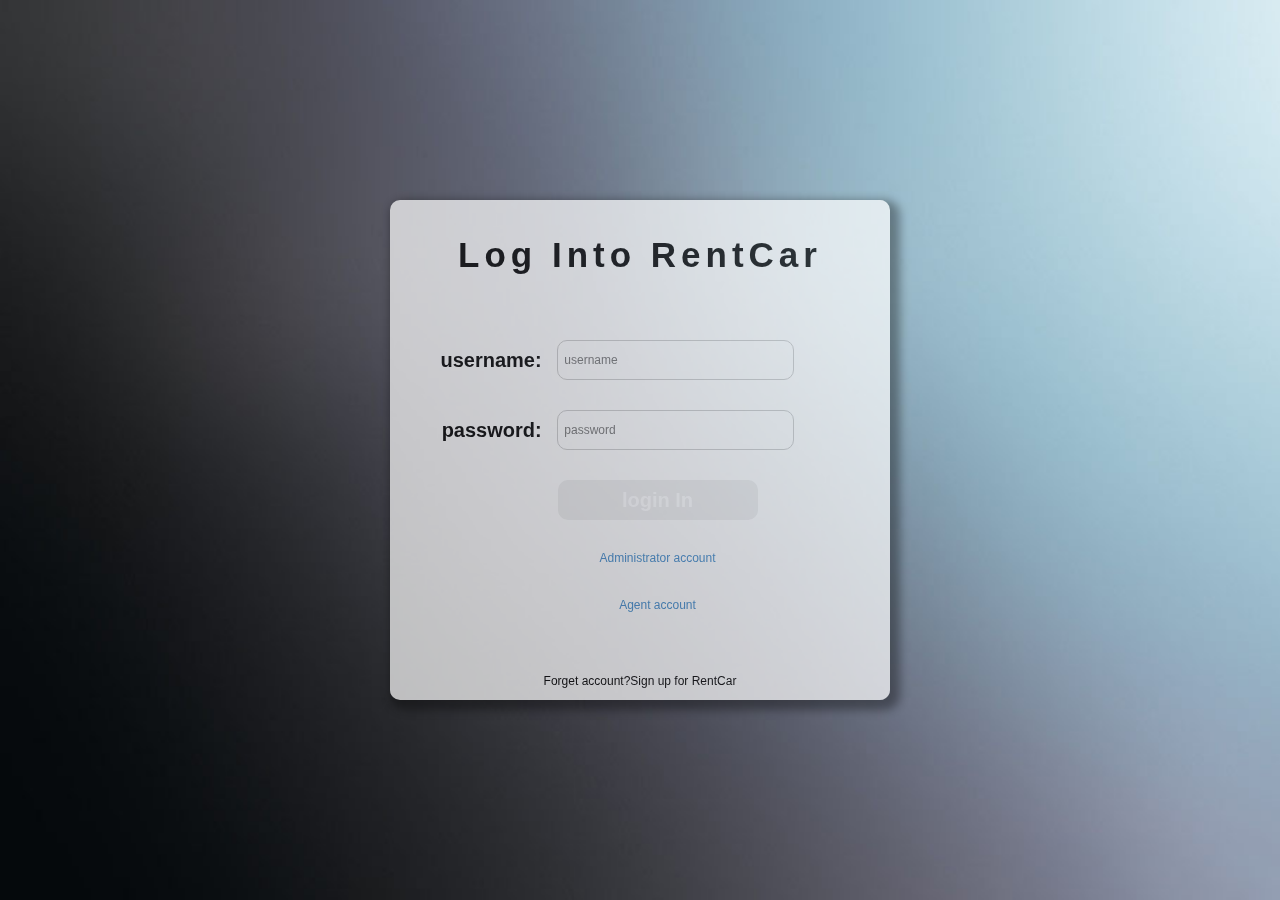
<file: projet/index.html>
<!DOCTYPE html PUBLIC "-//W3C//DTD XHTML 1.0 Transitional//EN" "http://www.w3.org/TR/xhtml1/DTD/xhtml1-transitional.dtd">
<html xmlns="http://www.w3.org/1999/xhtml">
<head>
<meta http-equiv="Content-Type" content="text/html; charset=utf-8" />
<title>RentCar</title>

<link rel="stylesheet" type="text/css" href="css/bootstrap.min.css" />
<link rel="stylesheet" type="text/css" href="css/style.css" />

<script src="js/jquery-1.7.2.min.js" type="text/javascript"></script>
<script type="text/javascript">
$(function() {
	$('#login').click(function() {
		var name_state = $('#name');
		var psd_state = $('#psd');
		var name = $('#name').val();
		var psd = $('#psd').val();
		if (name == '') {
			name_state.parent().next().next().css("display", "block");
			return false;
		} else if (psd == '') {
			name_state.parent().next().next().css("display", "none");
			psd_state.parent().next().next().css("display", "block");
			return false;
		} else {
			name_state.parent().next().next().css("display", "none");
			psd_state.parent().next().next().css("display", "none");
			$('.login').submit();
		}
	});
	$('#register').click(function() {
		var name_r_state = $('#name_r');
		var psd_r_state = $('#psd_r');
		var affirm_psd_state = $('#affirm_psd');
		var name_r = $('#name_r').val();
		var psd_r = $('#psd_r').val();
		var affirm_psd = $('#affirm_psd').val();
		if (name_r == '') {
			name_r_state.parent().next().next().css("display", "block");
			return false;
		} else if (psd_r == '') {
			psd_r_state.parent().next().next().css("display", "block");
			return false;
		} else if (affirm_psd == '') {
			affirm_psd_state.parent().next().next().css("display", "block");
			return false;
		} else if (psd_r != affirm_psd) {
			return false;
		} else {
			$('.register').submit();
		}
	})
})

function ok_or_errorBylogin(l) {
	var content = $(l).val();
	if (content != "") {
		$(l).parent().next().next().css("display", "none");
	}
}

function ok_or_errorByRegister(r) {
	var affirm_psd = $("#affirm_psd");
	var psd_r = $("#psd_r");
	var affirm_psd_v = $("#affirm_psd").val();
	var psd_r_v = $("#psd_r").val();
	var content = $(r).val();
	if (content == "") {
		$(r).parent().next().next().css("display", "block");
		return false;
	} else {
		$(r).parent().next().css("display", "block");
		$(r).parent().next().next().css("display", "none");
		if (psd_r_v == "") {
			$(psd_r).parent().next().css("display", "none");
			$(psd_r).parent().next().next().css("display", "none");
			$(psd_r).parent().next().next().css("display", "block");
			return false;
		}
		if (affirm_psd_v == "") {
			$(affirm_psd_v).parent().next().css("display", "none");
			$(affirm_psd_v).parent().next().next().css("display", "none");
			$(affirm_psd_v).parent().next().next().css("display", "block");
			return false;
		}
		if (psd_r_v == affirm_psd_v) {
			$(affirm_psd).parent().next().css("display", "none");
			$(affirm_psd).parent().next().next().css("display", "none");
			$(psd_r).parent().next().css("display", "none");
			$(psd_r).parent().next().next().css("display", "none");
			$(affirm_psd).parent().next().css("display", "block");
			$(psd_r).parent().next().css("display", "block");
		} else {
			$(affirm_psd).parent().next().css("display", "none");
			$(affirm_psd).parent().next().next().css("display", "none");
			$(psd_r).parent().next().css("display", "none");
			$(psd_r).parent().next().next().css("display", "none");
			$(psd_r).parent().next().css("display", "block");
			$(affirm_psd).parent().next().next().css("display", "block");
			return false;
		}
	}
}

function barter_btn(bb) {
	$(bb).parent().parent().fadeOut(1000);
	$(bb).parent().parent().siblings().fadeIn(2000);
}
</script>
</head>

<body class="login_body">

<div class="login_div">
	<div class="col-xs-12 login_title">Log Into RentCar</div>
	<form action="doAction1.php" class="login" method="post">
		<div class="nav">
			<div class="nav login_nav">
				<div class="col-xs-4 login_username">
					username:
				</div>
				<div class="col-xs-6 login_usernameInput">
					<input type="text" name="username" id="name" value="" placeholder="&nbsp;&nbsp;username"  onblur="javascript:ok_or_errorBylogin(this)" />
				</div>
				<div class="col-xs-1 ok_gou">
					√
				</div>
				<div class="col-xs-1 error_cuo">
					×
				</div>
			</div>
			<div class="nav login_psdNav">
				<div class="col-xs-4">
					password:
				</div>
				<div class="col-xs-6">
					<input type="password" name="password" id="psd" value="" placeholder="&nbsp;&nbsp;password" onBlur="javascript:ok_or_errorBylogin(this)" />
				</div>
				<div class="col-xs-1 ok_gou">
					√
				</div>
				<div class="col-xs-1 error_cuo">
					×
				</div>
			</div>
			<div class="col-xs-12 login_btn_div">
				<input type="submit" class="sub_btn" value="login In" id="login" />
			</div>
		</div>
	</form>
<div class="col-xs-12 register_btn_div">
		<a href="index1.html" >Administrator account</a>
	</div>
	<div class="col-xs-12 register_btn_div">
		<a href="index2.html" >Agent account</a>
	</div>
	<div class="col-xs-12 barter_btnDiv">
		<button class="barter_btn" onClick="javascript:barter_btn(this)">Forget account?Sign up for RentCar</button>
	</div>
</div>

<div class="register_body">
	<div class="col-xs-12 register_title">Create a New Account</div>
	<form action="doAction.php" class="register" method="post">
		<div class="nav">
			<div class="nav register_nav">
				<div class="col-xs-4">
					username:
				</div>
				<div class="col-xs-6">
					<input type="text" name="username" id="name_r" value="" placeholder="&nbsp;&nbsp;username" onBlur="javascript:ok_or_errorByRegister(this)" />
				</div>
				<div class="col-xs-1 ok_gou">
					√
				</div>
				<div class="col-xs-1 error_cuo">
					×
				</div>
			</div>
			<div class="nav register_psdnav">
				<div class="col-xs-4">
					password:
				</div>
				<div class="col-xs-6">
					<input type="password" name="password" id="psd_r" value="" placeholder="&nbsp;&nbsp;password" onBlur="javascript:ok_or_errorByRegister(this)" />
				</div>
				<div class="col-xs-1 ok_gou">
					√
				</div>
				<div class="col-xs-1 error_cuo">
					×
				</div>
			</div>
			<div class="nav register_affirm">
				<div class="col-xs-4">
					confirm:
				</div>
				<div class="col-xs-6">
					<input type="password" name="" id="affirm_psd" value="" placeholder="&nbsp;&nbsp;confirm password" onBlur="javascript:ok_or_errorByRegister(this)" />
				</div>
				<div class="col-xs-1 ok_gou">
					√
				</div>
				<div class="col-xs-1 error_cuo">
					×
				</div>
			</div>
			<div class="col-xs-12 register_btn_div">
				<input type="submit" class="sub_btn" value="submit" id="register" />
			</div>
		</div>
	</form>
	<div class="col-xs-12 barter_register">
		<button class="barter_registerBtn" onClick="javascript:barter_btn(this)" style="">return to Log Into RentCar</button>
	</div>
</div>


</body>
</html>
</file>
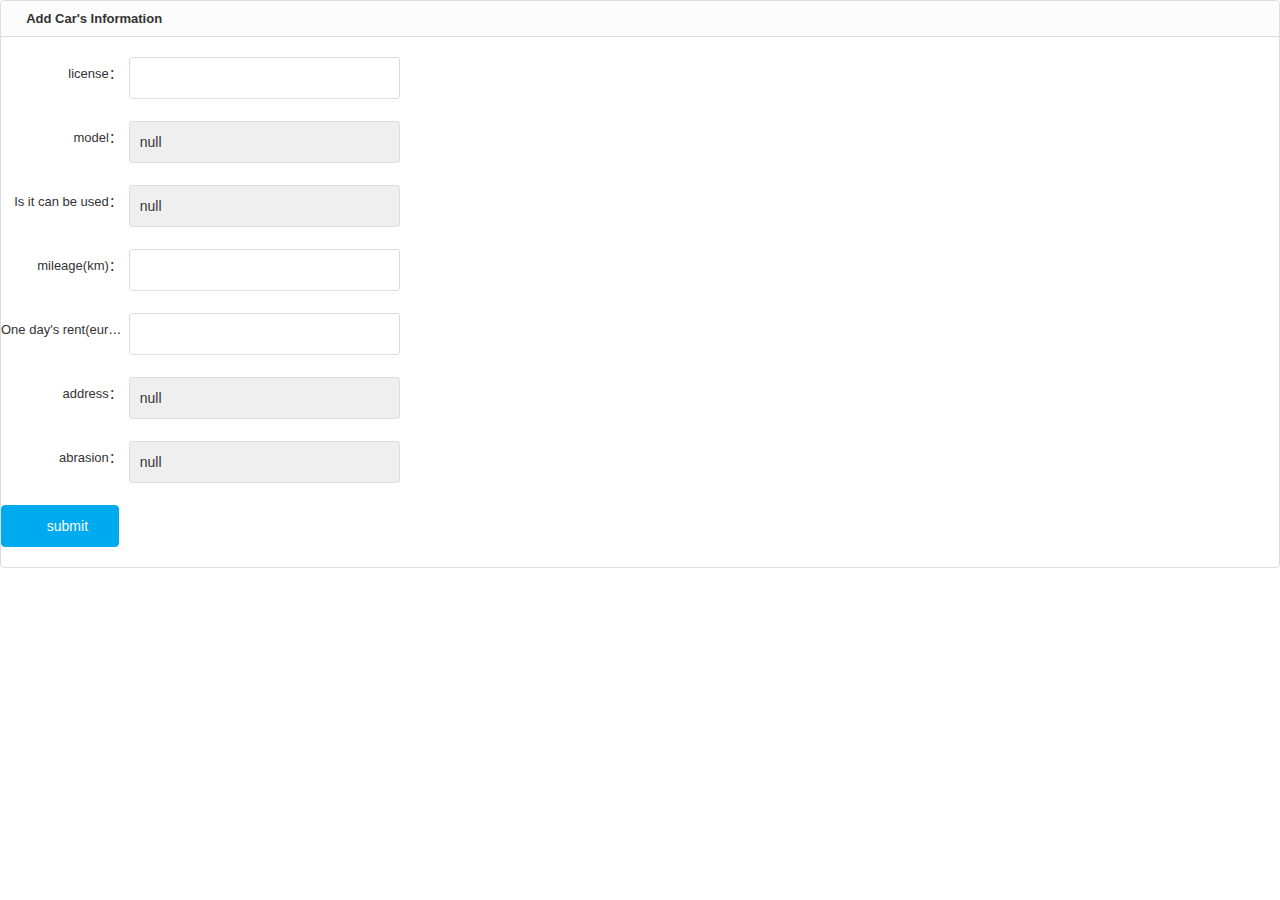
<file: projet/AddCar.html>
<!DOCTYPE html>
<html lang="zh-cn">
<head>
<meta http-equiv="Content-Type" content="text/html; charset=utf-8" />
<meta http-equiv="X-UA-Compatible" content="IE=edge">
<meta name="viewport" content="width=device-width, initial-scale=1.0, maximum-scale=1.0, user-scalable=no" />
<meta name="renderer" content="webkit">
<title></title>
<link rel="stylesheet" href="css/pintuer.css">
<link rel="stylesheet" href="css/admin.css">
<script src="js/jquery.js"></script>
<script src="js/pintuer.js"></script>
</head>
<body>
<div class="panel admin-panel">
  <div class="panel-head" id="add"><strong><span class="icon-pencil-square-o"></span>Add Car's Information</strong></div>
  <div class="body-content">
    <form method="post" class="form-x" action="doAction6.php">  
      <div class="form-group">
        <div class="label">
          <label>license：</label>
        </div>
        <div class="field">
          <input type="text" class="input w50" value="" name="license" data-validate="required:input license" />
          <div class="tips"></div>
        </div>
      </div>
      
      
      <if condition="$iscid eq 1">
        <div class="form-group">
          <div class="label">
            <label>model：</label>
          </div>
          <div class="field">
            <select name="model" class="input w50">
              <option value="null">null</option>
              <option value="Benz">Benz</option>
              <option value="Lexus">Lexus</option>
              <option value="Porsche">Porsche</option>
              <option value="Toyota">Toyota</option>
            </select>
            <div class="tips"></div>
          </div>
        </div>
          <if condition="$iscid eq 1">
        <div class="form-group">
          <div class="label">
            <label>Is it can be used：</label>
          </div>
          <div class="field">
            <select name="situation" class="input w50">
            <option value="null">null</option>
              <option value="yes">yes</option>
              <option value="no">no</option>
              
            </select>
            <div class="tips"></div>
          </div>
        </div>
        <div class="form-group">
        <div class="label">
          <label>mileage(km)：</label>
        </div>
        <div class="field">
          <input type="text" class="input w50" value="" name="mileage" data-validate="required:input mileage" />
          <div class="tips"></div>
        </div>
      </div>
      <div class="form-group">
        <div class="label">
          <label>One day's rent(euro)：</label>
        </div>
        <div class="field">
          <input type="text" class="input w50" value="" name="money" data-validate="required:input money" />
          <div class="tips"></div>
        </div>
      </div>
      <if condition="$iscid eq 1">
        <div class="form-group">
          <div class="label">
            <label>address：</label>
          </div>
          <div class="field">
            <select name="address" class="input w50">
            <option value="null">null</option>
              <option value="Paris">Paris</option>
              <option value="Lyon">Lyon</option>
              <option value="Marseille">Marseille</option>
              <option value="Bordeaux">Bordeaux</option>
              
            </select>
            <div class="tips"></div>
          </div>
        </div>
      <if condition="$iscid eq 1">
        <div class="form-group">
          <div class="label">
            <label>abrasion：</label>
          </div>
          <div class="field">
            <select name="abrasion" class="input w50">
            <option value="null">null</option>
              <option value="no">no</option>
              <option value="mild">mild</option>
              <option value="moderate">moderate</option>
              <option value="severe">severe</option>
              
            </select>
            <div class="tips"></div>
          </div>
        </div>
        <div class="field">
          <button class="button bg-main icon-check-square-o" type="submit"> submit</button>
        </div>
     
    </form>
  </div>
</div>

</body></html>
</file>
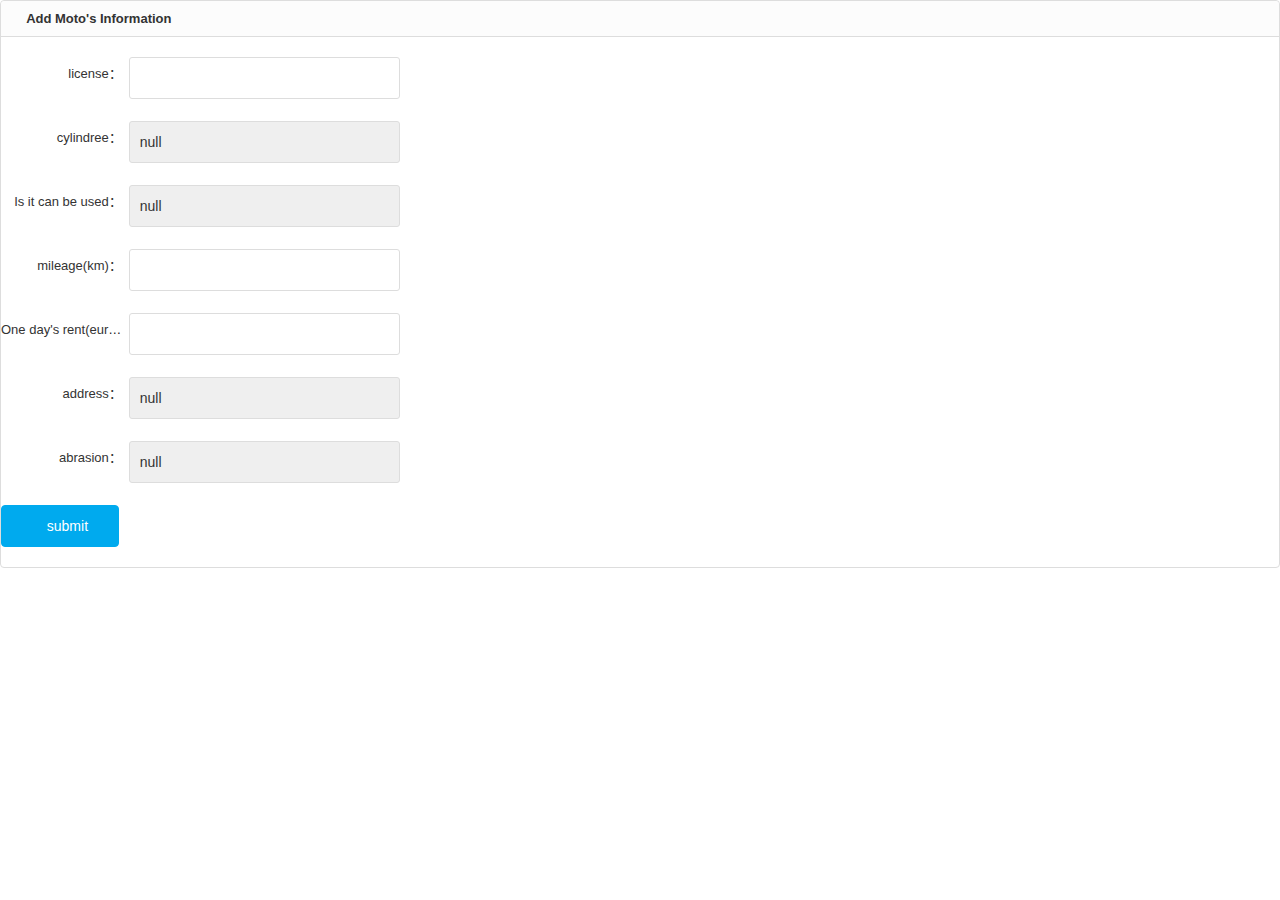
<file: projet/AddM.html>
<!DOCTYPE html>
<html lang="zh-cn">
<head>
<meta http-equiv="Content-Type" content="text/html; charset=utf-8" />
<meta http-equiv="X-UA-Compatible" content="IE=edge">
<meta name="viewport" content="width=device-width, initial-scale=1.0, maximum-scale=1.0, user-scalable=no" />
<meta name="renderer" content="webkit">
<title></title>
<link rel="stylesheet" href="css/pintuer.css">
<link rel="stylesheet" href="css/admin.css">
<script src="js/jquery.js"></script>
<script src="js/pintuer.js"></script>
</head>
<body>
<div class="panel admin-panel">
  <div class="panel-head" id="add"><strong><span class="icon-pencil-square-o"></span>Add Moto's Information</strong></div>
  <div class="body-content">
    <form method="post" class="form-x" action="doAction7.php">  
      <div class="form-group">
        <div class="label">
          <label>license：</label>
        </div>
        <div class="field">
          <input type="text" class="input w50" value="" name="license" data-validate="required:input license" />
          <div class="tips"></div>
        </div>
      </div>
      
      
      <if condition="$iscid eq 1">
        <div class="form-group">
          <div class="label">
            <label>cylindree：</label>
          </div>
          <div class="field">
            <select name="cylindree" class="input w50">
              <option value="null">null</option>
              <option value="SU">SU</option>
              <option value="SC">SC</option>
              <option value="SI">SI</option>
              
            </select>
            <div class="tips"></div>
          </div>
        </div>
          <if condition="$iscid eq 1">
        <div class="form-group">
          <div class="label">
            <label>Is it can be used：</label>
          </div>
          <div class="field">
            <select name="situation" class="input w50">
            <option value="null">null</option>
              <option value="yes">yes</option>
              <option value="no">no</option>
              
            </select>
            <div class="tips"></div>
          </div>
        </div>
        <div class="form-group">
        <div class="label">
          <label>mileage(km)：</label>
        </div>
        <div class="field">
          <input type="text" class="input w50" value="" name="mileage" data-validate="required:input mileage" />
          <div class="tips"></div>
        </div>
      </div>
       <div class="form-group">
        <div class="label">
          <label>One day's rent(euro)：</label>
        </div>
        <div class="field">
          <input type="text" class="input w50" value="" name="money" data-validate="required:input money" />
          <div class="tips"></div>
        </div>
      </div>
       <if condition="$iscid eq 1">
        <div class="form-group">
          <div class="label">
            <label>address：</label>
          </div>
          <div class="field">
            <select name="address" class="input w50">
            <option value="null">null</option>
              <option value="Paris">Paris</option>
              <option value="Lyon">Lyon</option>
              <option value="Marseille">Marseille</option>
              <option value="Bordeaux">Bordeaux</option>
              
            </select>
            <div class="tips"></div>
          </div>
        </div>
      <if condition="$iscid eq 1">
        <div class="form-group">
          <div class="label">
            <label>abrasion：</label>
          </div>
          <div class="field">
            <select name="abrasion" class="input w50">
            <option value="null">null</option>
              <option value="no">no</option>
              <option value="mild">mild</option>
              <option value="moderate">moderate</option>
              <option value="severe">severe</option>
              
            </select>
            <div class="tips"></div>
          </div>
        </div>
        <div class="field">
          <button class="button bg-main icon-check-square-o" type="submit"> submit</button>
        </div>
     
    </form>
  </div>
</div>

</body></html>
</file>
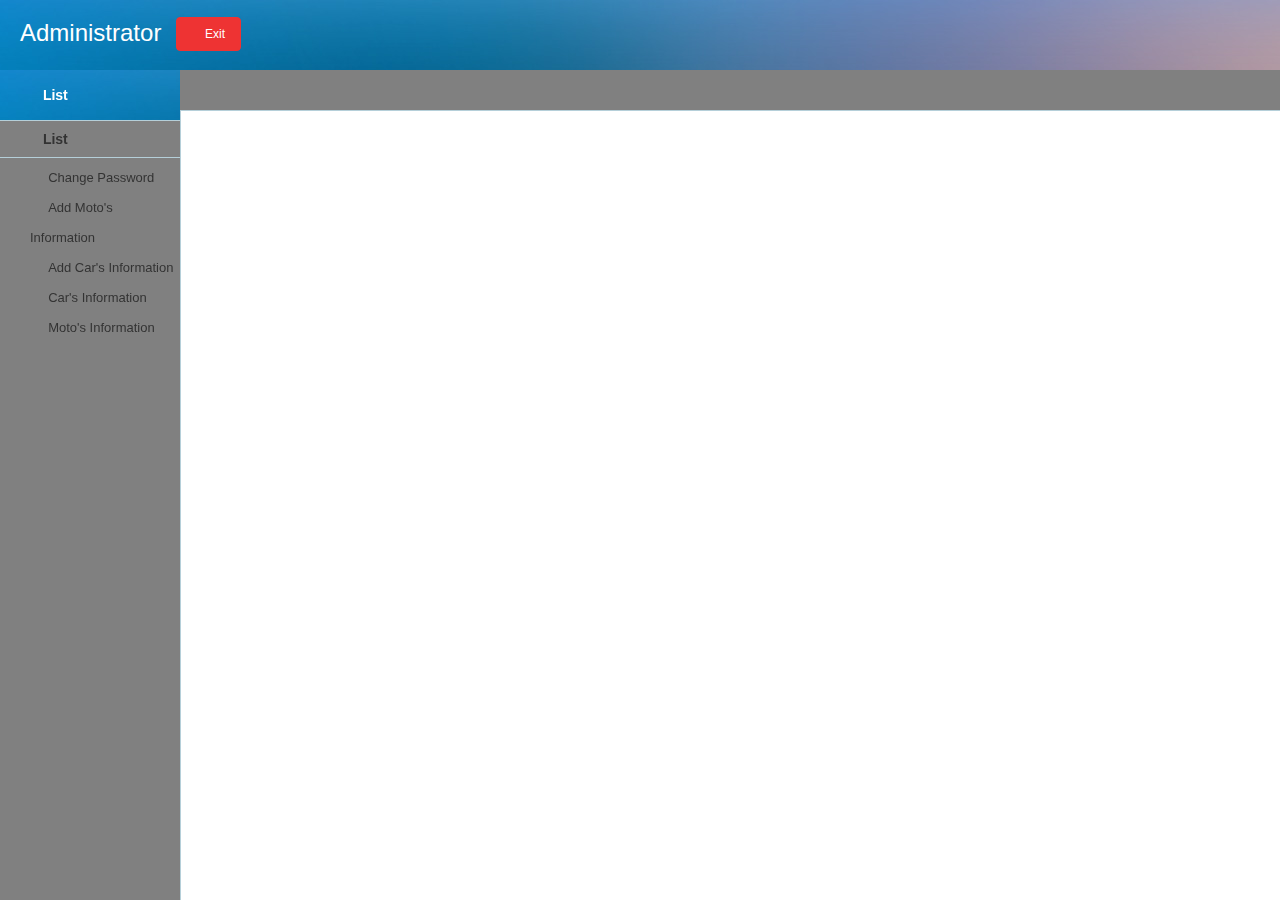
<file: projet/admin.html>
<!DOCTYPE html>
<html lang="zh-cn">
<head>
    <meta http-equiv="Content-Type" content="text/html; charset=utf-8" />
    <meta http-equiv="X-UA-Compatible" content="IE=edge">
    <meta name="viewport" content="width=device-width, initial-scale=1.0, maximum-scale=1.0, user-scalable=no" />
    <meta name="renderer" content="webkit">
    <title>Administrator</title>  
    <link rel="stylesheet" href="css/pintuer.css">
    <link rel="stylesheet" href="css/admin.css">
    <script src="js/jquery.js"></script>   
</head>
<body style="background-color:grey;">
<div class="header bg-main">
  <div class="logo margin-big-left fadein-top">
    <h1>Administrator</h1>
  </div>
  <div class="head-l"><a class="button button-little bg-red" href="index.html"><span class="icon-power-off"></span> Exit</a> </div>
</div>
<div class="leftnav">
  <div class="leftnav-title"><strong><span class="icon-list"></span>List</strong></div>
  <h2><span class="icon-user"></span>List</h2>
  <ul style="display:block">
    
    <li><a href="ChangePassword.html" target="right"><span class="icon-caret-right"></span>Change Password</a></li>
 
    <li><a href="AddM.html" target="right"><span class="icon-caret-right"></span>Add Moto's Information</a></li>
    <li><a href="AddCar.html" target="right"><span class="icon-caret-right"></span>Add Car's Information</a></li>
    <li><a href="CarInfo.php" target="right"><span class="icon-caret-right"></span>Car's Information</a></li>
    <li><a href="MotoInfo.php" target="right"><span class="icon-caret-right"></span>Moto's Information</a></li>        
  </ul> 
</div>
<script type="text/javascript">
$(function(){
  $(".leftnav h2").click(function(){
	  $(this).next().slideToggle(200);	
	  $(this).toggleClass("on"); 
  })
  $(".leftnav ul li a").click(function(){
	    $("#a_leader_txt").text($(this).text());
  		$(".leftnav ul li a").removeClass("on");
		$(this).addClass("on");
  })
});
</script>

<div class="admin">
  <iframe scrolling="auto" rameborder="0" src="" name="right" width="100%" height="100%"></iframe>
</div>
</body>
</html>
</file>
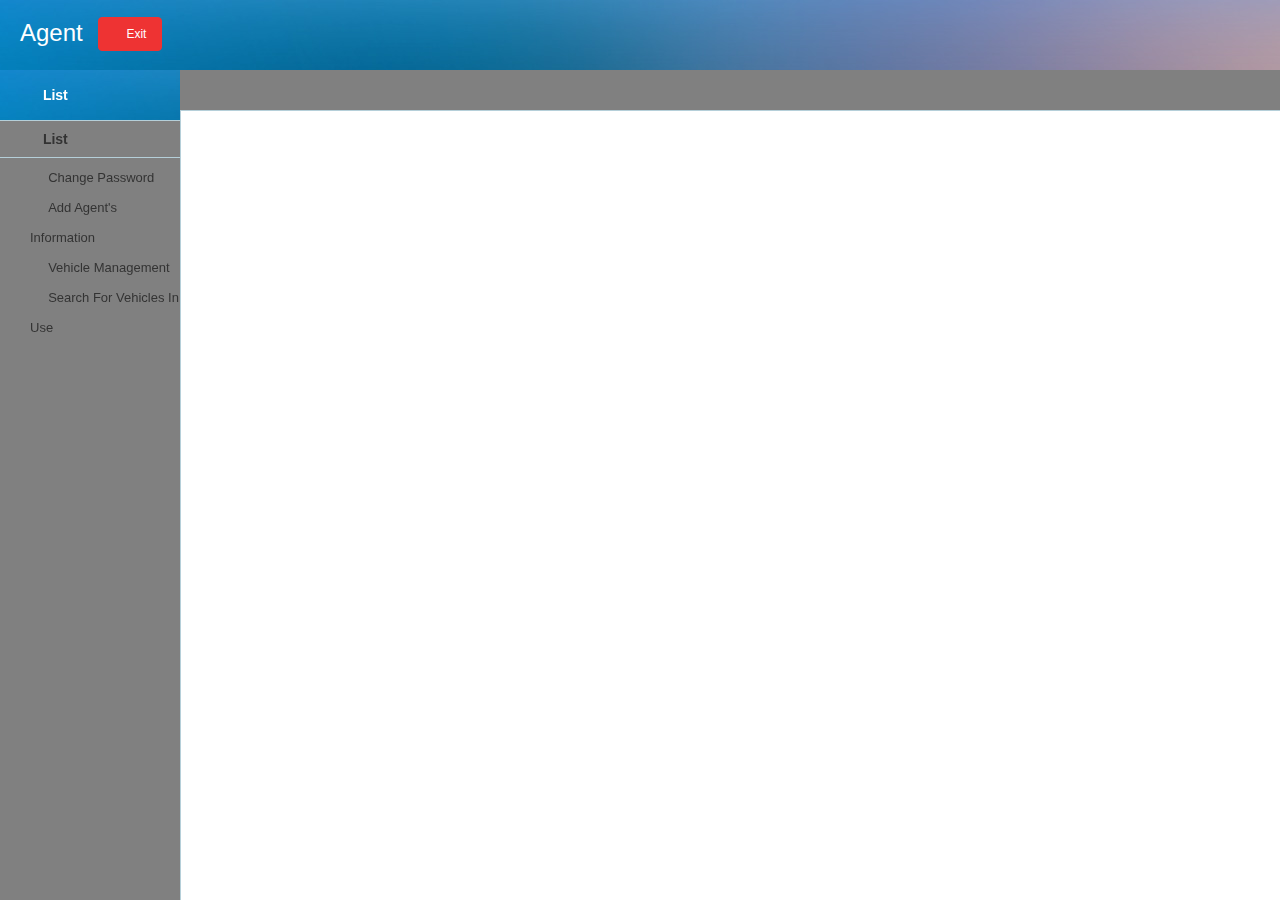
<file: projet/agent.html>
<!DOCTYPE html>
<html lang="zh-cn">
<head>
    <meta http-equiv="Content-Type" content="text/html; charset=utf-8" />
    <meta http-equiv="X-UA-Compatible" content="IE=edge">
    <meta name="viewport" content="width=device-width, initial-scale=1.0, maximum-scale=1.0, user-scalable=no" />
    <meta name="renderer" content="webkit">
    <title>Agent</title>  
    <link rel="stylesheet" href="css/pintuer.css">
    <link rel="stylesheet" href="css/admin.css">
    <script src="js/jquery.js"></script>   
</head>
<body style="background-color:grey;">
<div class="header bg-main">
  <div class="logo margin-big-left fadein-top">
    <h1>Agent</h1>
  </div>
  <div class="head-l"><a class="button button-little bg-red" href="index.html"><span class="icon-power-off"></span> Exit</a> </div>
</div>
<div class="leftnav">
  <div class="leftnav-title"><strong><span class="icon-list"></span>List</strong></div>
  <h2><span class="icon-user"></span>List</h2>
  <ul style="display:block">
    
    <li><a href="ChangePassword2.php" target="right"><span class="icon-caret-right"></span>Change Password</a></li>
 
    <li><a href="AddA.php" target="right"><span class="icon-caret-right"></span>Add Agent's Information</a></li>
    <li><a href="VehicleM.php" target="right"><span class="icon-caret-right"></span>Vehicle Management</a></li>
    <li><a href="SearchOrderInfo.php" target="right"><span class="icon-caret-right"></span>Search For Vehicles In Use</a></li>
       
  </ul> 
</div>
<script type="text/javascript">
$(function(){
  $(".leftnav h2").click(function(){
	  $(this).next().slideToggle(200);	
	  $(this).toggleClass("on"); 
  })
  $(".leftnav ul li a").click(function(){
	    $("#a_leader_txt").text($(this).text());
  		$(".leftnav ul li a").removeClass("on");
		$(this).addClass("on");
  })
});
</script>

<div class="admin">
  <iframe scrolling="auto" rameborder="0" src="" name="right" width="100%" height="100%"></iframe>
</div>
</body>
</html>
</file>
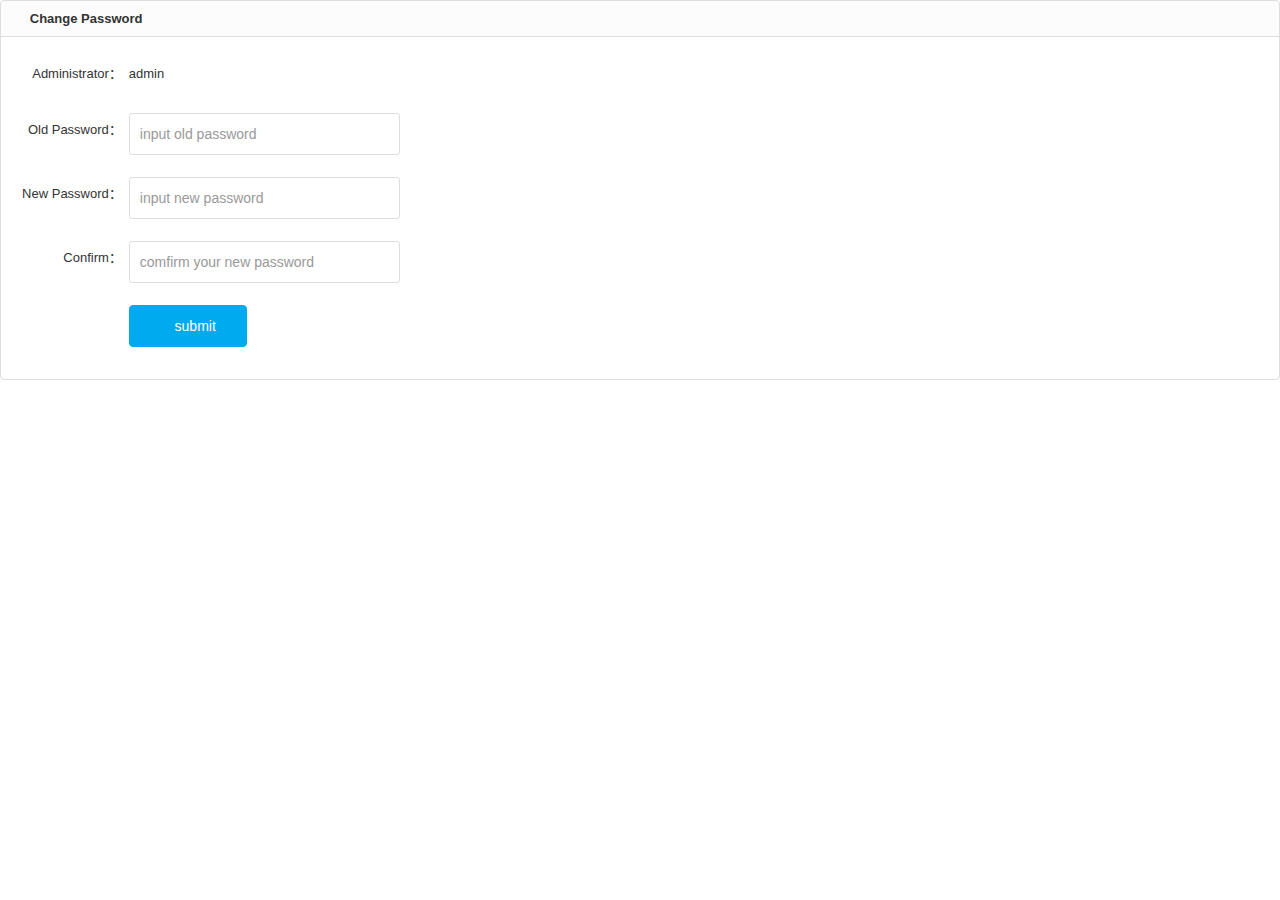
<file: projet/ChangePassword.html>
<!DOCTYPE html>
<html lang="zh-cn">
<head>
<meta http-equiv="Content-Type" content="text/html; charset=utf-8" />
<meta http-equiv="X-UA-Compatible" content="IE=edge">
<meta name="viewport" content="width=device-width, initial-scale=1.0, maximum-scale=1.0, user-scalable=no" />
<meta name="renderer" content="webkit">
<title></title>
<link rel="stylesheet" href="css/pintuer.css">
<link rel="stylesheet" href="css/admin.css">
<script src="js/jquery.js"></script>
<script src="js/pintuer.js"></script>
</head>
<body>
<div class="panel admin-panel">
  <div class="panel-head"><strong><span class="icon-key"></span> Change Password</strong></div>
  <div class="body-content">
    <form method="post" class="form-x" action="doAction5.php">
      <div class="form-group">
        <div class="label">
          <label for="sitename">Administrator：</label>
        </div>
        <div class="field">
          <label style="line-height:33px;">
           admin
          </label>
        </div>
      </div>      
      <div class="form-group">
        <div class="label">
          <label for="sitename">Old Password：</label>
        </div>
        <div class="field">
          <input type="password" class="input w50" id="mpass" name="oldpass" size="50" placeholder="input old password" data-validate="required:input old password" />       
        </div>
      </div>      
      <div class="form-group">
        <div class="label">
          <label for="sitename">New Password：</label>
        </div>
        <div class="field">
          <input type="password" class="input w50" name="newpass" size="50" placeholder="input new password" />         
        </div>
      </div>
      <div class="form-group">
        <div class="label">
          <label for="sitename">Confirm：</label>
        </div>
        <div class="field">
          <input type="password" class="input w50" name="renewpass" size="50" placeholder="comfirm your new password" data-validate="required:input new password,repeat#newpass:password mismatch" />          
        </div>
      </div>
      
      <div class="form-group">
        <div class="label">
          <label></label>
        </div>
        <div class="field">
          <button class="button bg-main icon-check-square-o" type="submit"> submit</button>   
        </div>
      </div>      
    </form>
  </div>
</div>
</body></html>
</file>
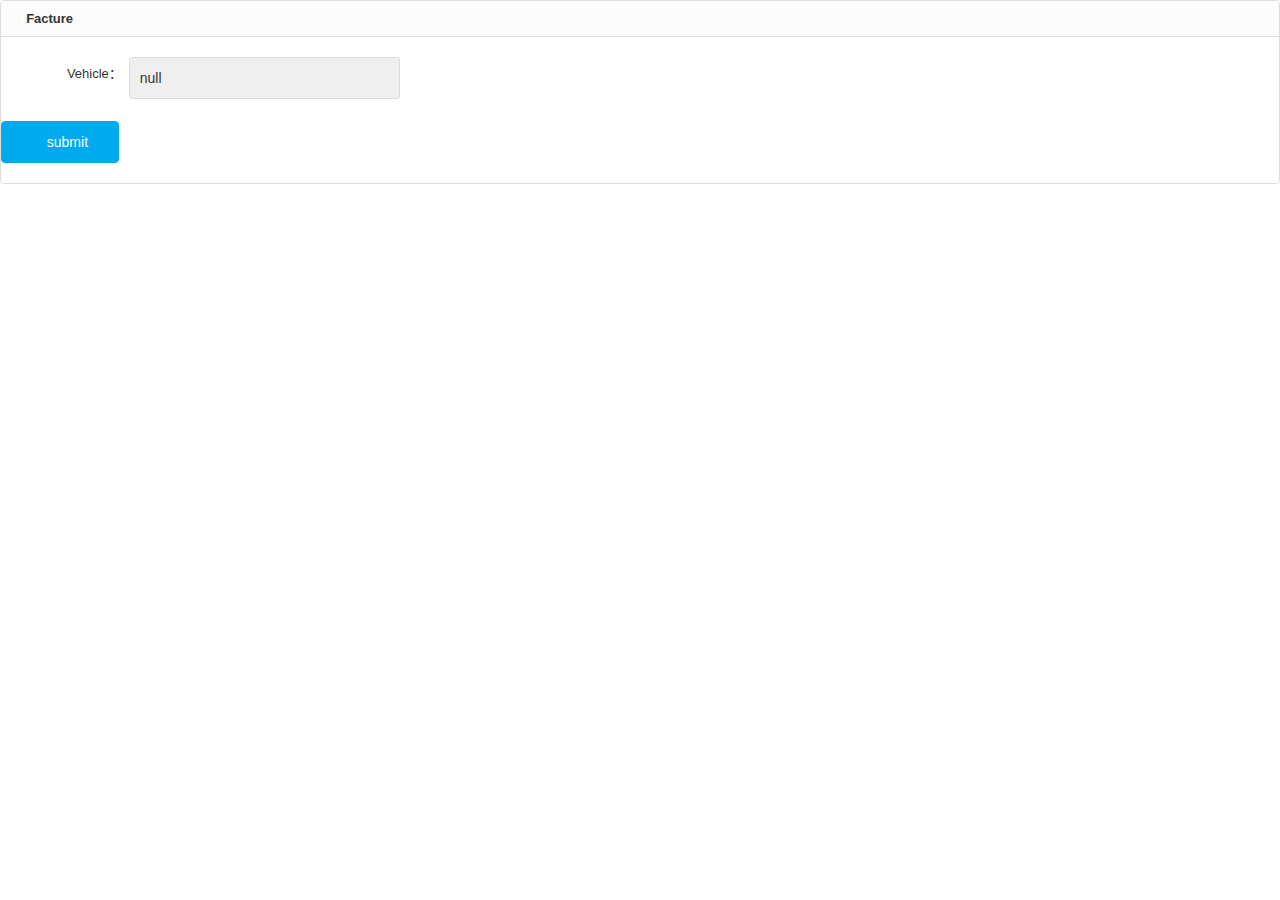
<file: projet/Facture.html>
<!DOCTYPE html>
<html lang="zh-cn">
<head>
<meta http-equiv="Content-Type" content="text/html; charset=utf-8" />
<meta http-equiv="X-UA-Compatible" content="IE=edge">
<meta name="viewport" content="width=device-width, initial-scale=1.0, maximum-scale=1.0, user-scalable=no" />
<meta name="renderer" content="webkit">
<title></title>
<link rel="stylesheet" href="css/pintuer.css">
<link rel="stylesheet" href="css/admin.css">
<script src="js/jquery.js"></script>
<script src="js/pintuer.js"></script>
</head>
<body>
<div class="panel admin-panel">
  <div class="panel-head" id="add"><strong><span class="icon-pencil-square-o"></span>Facture</strong></div>
  <div class="body-content">
    <form method="post" class="form-x" action="doAction28.php"> 
    <if condition="$iscid eq 1">
        <div class="form-group">
          <div class="label">
            <label>Vehicle：</label>
          </div>
          <div class="field">
            <select name="vehicle" class="input w50">
              <option value="null">null</option>
              <option value="moto">moto</option>
              <option value="car">car</option>
             
            </select>
            <div class="tips"></div>
          </div>
        </div>
        <div class="field">
          <button class="button bg-main icon-check-square-o" type="submit"> submit</button>
        </div>
     
    </form>
     </div>
</div>

</body></html>
</file>
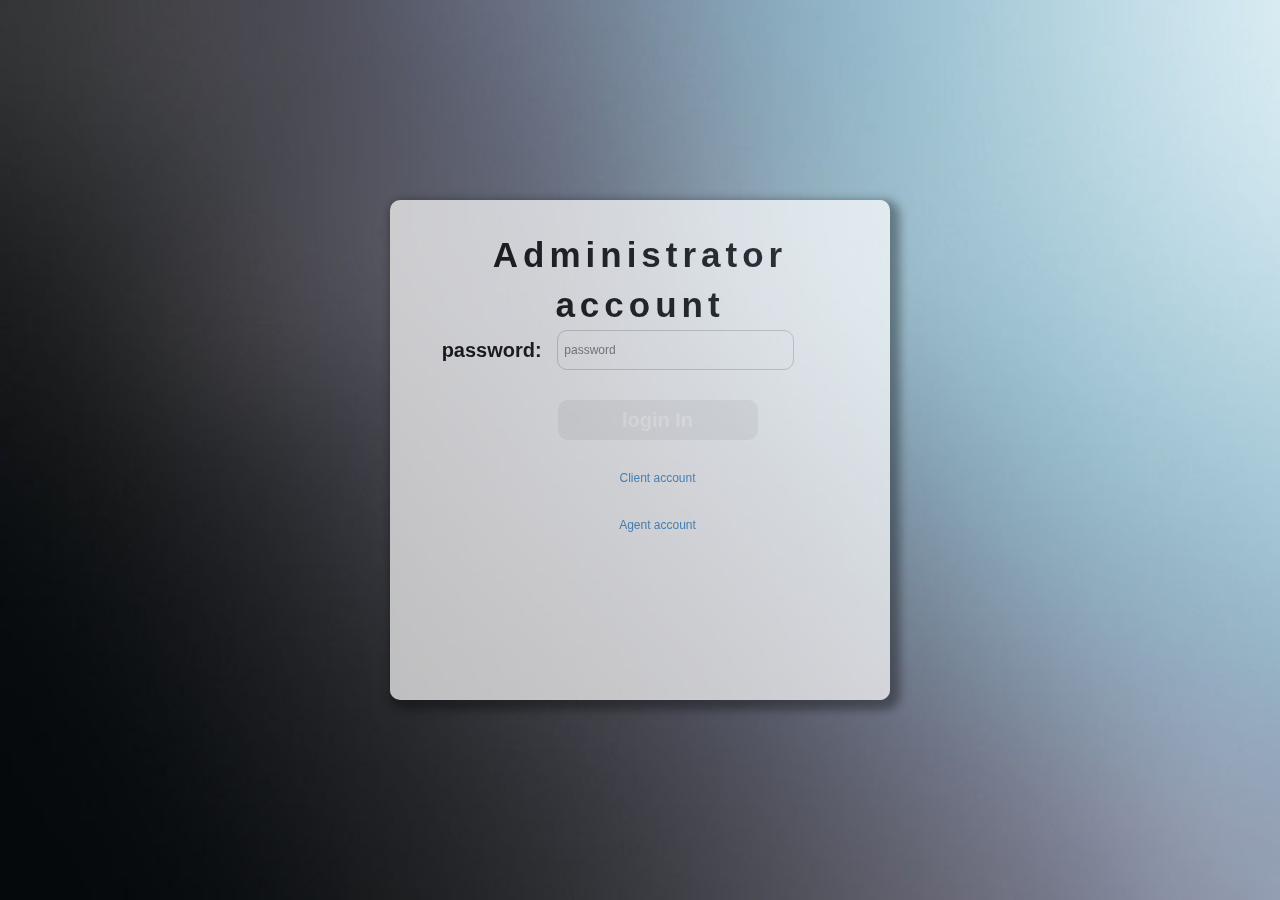
<file: projet/index1.html>
<!DOCTYPE html PUBLIC "-//W3C//DTD XHTML 1.0 Transitional//EN" "http://www.w3.org/TR/xhtml1/DTD/xhtml1-transitional.dtd">
<html xmlns="http://www.w3.org/1999/xhtml">
<head>
<meta http-equiv="Content-Type" content="text/html; charset=utf-8" />
<title>RentCar</title>

<link rel="stylesheet" type="text/css" href="css/bootstrap.min.css" />
<link rel="stylesheet" type="text/css" href="css/style.css" />


</head>

<body class="login_body">

<div class="login_div">
	<div class="col-xs-12 login_title">Administrator account</div>
	<form action="doAction2.php" class="login" method="post">
		<div class="nav">
			
			<div class="nav login_psdNav">
				<div class="col-xs-4">
					password:
				</div>
				<div class="col-xs-6">
					<input type="password" name="password" id="psd" value="" placeholder="&nbsp;&nbsp;password" onBlur="javascript:ok_or_errorBylogin(this)" />
				</div>
				<div class="col-xs-1 ok_gou">
					√
				</div>
				<div class="col-xs-1 error_cuo">
					×
				</div>
			</div>
			<div class="col-xs-12 login_btn_div">
				<input type="submit" class="sub_btn" value="login In" id="login" />
			</div>
			<div class="col-xs-12 register_btn_div">
		<a href="index.html" >Client account</a>
	</div>
			<div class="col-xs-12 register_btn_div">
		<a href="index2.html" >Agent account</a>
	</div>
		</div>
	</form>

</div>




</body>
</html>
</file>
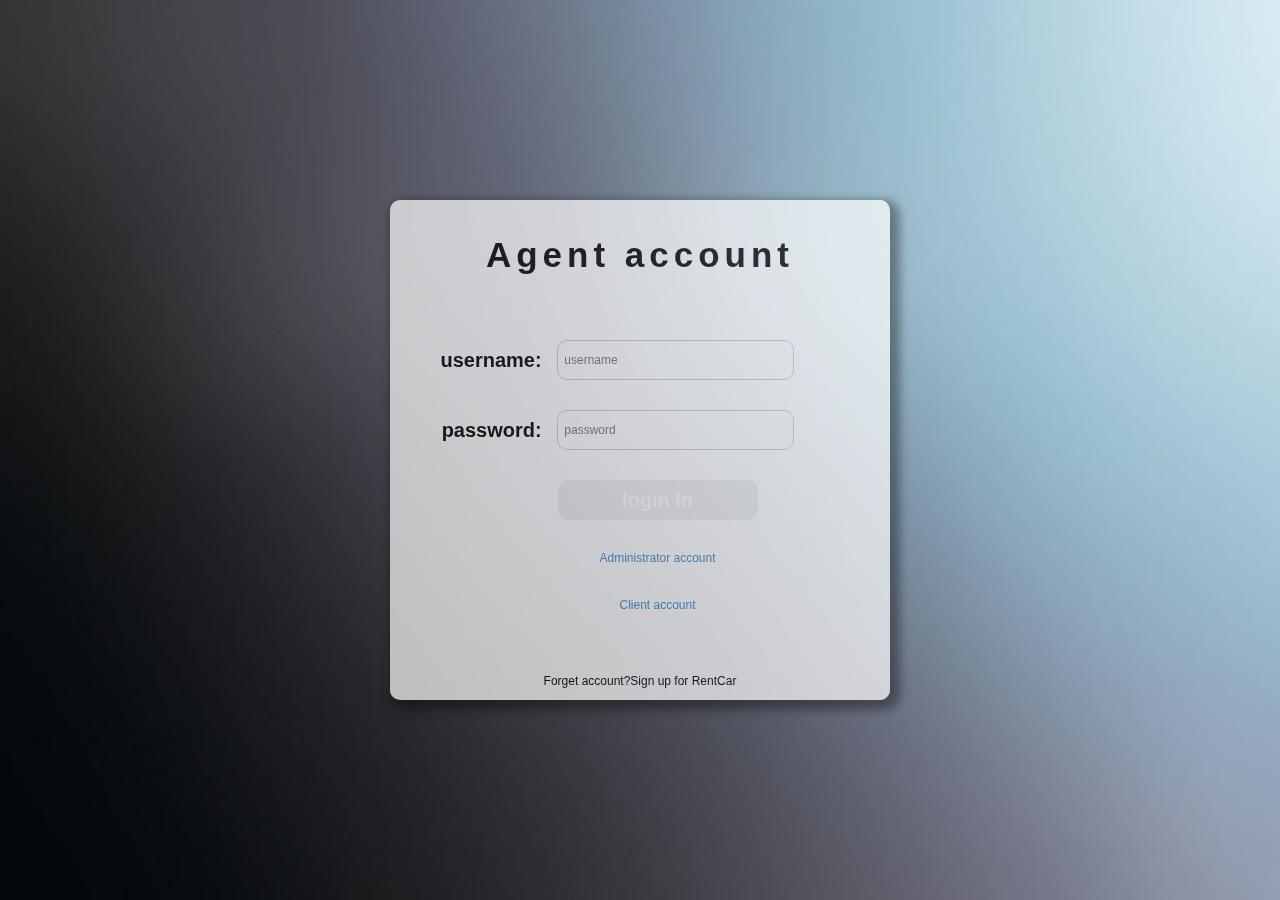
<file: projet/index2.html>
<!DOCTYPE html PUBLIC "-//W3C//DTD XHTML 1.0 Transitional//EN" "http://www.w3.org/TR/xhtml1/DTD/xhtml1-transitional.dtd">
<html xmlns="http://www.w3.org/1999/xhtml">
<head>
<meta http-equiv="Content-Type" content="text/html; charset=utf-8" />
<title>RentCar</title>

<link rel="stylesheet" type="text/css" href="css/bootstrap.min.css" />
<link rel="stylesheet" type="text/css" href="css/style.css" />

<script src="js/jquery-1.7.2.min.js" type="text/javascript"></script>
<script type="text/javascript">
$(function() {
	$('#login').click(function() {
		var name_state = $('#name');
		var psd_state = $('#psd');
		var name = $('#name').val();
		var psd = $('#psd').val();
		if (name == '') {
			name_state.parent().next().next().css("display", "block");
			return false;
		} else if (psd == '') {
			name_state.parent().next().next().css("display", "none");
			psd_state.parent().next().next().css("display", "block");
			return false;
		} else {
			name_state.parent().next().next().css("display", "none");
			psd_state.parent().next().next().css("display", "none");
			$('.login').submit();
		}
	});
	$('#register').click(function() {
		var name_r_state = $('#name_r');
		var psd_r_state = $('#psd_r');
		var affirm_psd_state = $('#affirm_psd');
		var name_r = $('#name_r').val();
		var psd_r = $('#psd_r').val();
		var affirm_psd = $('#affirm_psd').val();
		if (name_r == '') {
			name_r_state.parent().next().next().css("display", "block");
			return false;
		} else if (psd_r == '') {
			psd_r_state.parent().next().next().css("display", "block");
			return false;
		} else if (affirm_psd == '') {
			affirm_psd_state.parent().next().next().css("display", "block");
			return false;
		} else if (psd_r != affirm_psd) {
			return false;
		} else {
			$('.register').submit();
		}
	})
})

function ok_or_errorBylogin(l) {
	var content = $(l).val();
	if (content != "") {
		$(l).parent().next().next().css("display", "none");
	}
}

function ok_or_errorByRegister(r) {
	var affirm_psd = $("#affirm_psd");
	var psd_r = $("#psd_r");
	var affirm_psd_v = $("#affirm_psd").val();
	var psd_r_v = $("#psd_r").val();
	var content = $(r).val();
	if (content == "") {
		$(r).parent().next().next().css("display", "block");
		return false;
	} else {
		$(r).parent().next().css("display", "block");
		$(r).parent().next().next().css("display", "none");
		if (psd_r_v == "") {
			$(psd_r).parent().next().css("display", "none");
			$(psd_r).parent().next().next().css("display", "none");
			$(psd_r).parent().next().next().css("display", "block");
			return false;
		}
		if (affirm_psd_v == "") {
			$(affirm_psd_v).parent().next().css("display", "none");
			$(affirm_psd_v).parent().next().next().css("display", "none");
			$(affirm_psd_v).parent().next().next().css("display", "block");
			return false;
		}
		if (psd_r_v == affirm_psd_v) {
			$(affirm_psd).parent().next().css("display", "none");
			$(affirm_psd).parent().next().next().css("display", "none");
			$(psd_r).parent().next().css("display", "none");
			$(psd_r).parent().next().next().css("display", "none");
			$(affirm_psd).parent().next().css("display", "block");
			$(psd_r).parent().next().css("display", "block");
		} else {
			$(affirm_psd).parent().next().css("display", "none");
			$(affirm_psd).parent().next().next().css("display", "none");
			$(psd_r).parent().next().css("display", "none");
			$(psd_r).parent().next().next().css("display", "none");
			$(psd_r).parent().next().css("display", "block");
			$(affirm_psd).parent().next().next().css("display", "block");
			return false;
		}
	}
}

function barter_btn(bb) {
	$(bb).parent().parent().fadeOut(1000);
	$(bb).parent().parent().siblings().fadeIn(2000);
}
</script>
</head>

<body class="login_body">

<div class="login_div">
	<div class="col-xs-12 login_title">Agent account</div>
	<form action="doAction3.php" class="login" method="post">
		<div class="nav">
			<div class="nav login_nav">
				<div class="col-xs-4 login_username">
					username:
				</div>
				<div class="col-xs-6 login_usernameInput">
					<input type="text" name="username" id="name" value="" placeholder="&nbsp;&nbsp;username"  onblur="javascript:ok_or_errorBylogin(this)" />
				</div>
				<div class="col-xs-1 ok_gou">
					√
				</div>
				<div class="col-xs-1 error_cuo">
					×
				</div>
			</div>
			<div class="nav login_psdNav">
				<div class="col-xs-4">
					password:
				</div>
				<div class="col-xs-6">
					<input type="password" name="password" id="psd" value="" placeholder="&nbsp;&nbsp;password" onBlur="javascript:ok_or_errorBylogin(this)" />
				</div>
				<div class="col-xs-1 ok_gou">
					√
				</div>
				<div class="col-xs-1 error_cuo">
					×
				</div>
			</div>
			<div class="col-xs-12 login_btn_div">
				<input type="submit" class="sub_btn" value="login In" id="login" />
			</div>
		</div>
	</form>
<div class="col-xs-12 register_btn_div">
		<a href="index1.html" >Administrator account</a>
	</div>
	<div class="col-xs-12 register_btn_div">
		<a href="index.html" >Client account</a>
	</div>
	<div class="col-xs-12 barter_btnDiv">
		<button class="barter_btn" onClick="javascript:barter_btn(this)">Forget account?Sign up for RentCar</button>
	</div>
</div>

<div class="register_body">
	<div class="col-xs-12 register_title">Create a New Account</div>
	<form action="doAction4.php" class="register" method="post">
		<div class="nav">
			<div class="nav register_nav">
				<div class="col-xs-4">
					username:
				</div>
				<div class="col-xs-6">
					<input type="text" name="username" id="name_r" value="" placeholder="&nbsp;&nbsp;username" onBlur="javascript:ok_or_errorByRegister(this)" />
				</div>
				<div class="col-xs-1 ok_gou">
					√
				</div>
				<div class="col-xs-1 error_cuo">
					×
				</div>
			</div>
			<div class="nav register_psdnav">
				<div class="col-xs-4">
					password:
				</div>
				<div class="col-xs-6">
					<input type="password" name="password" id="psd_r" value="" placeholder="&nbsp;&nbsp;password" onBlur="javascript:ok_or_errorByRegister(this)" />
				</div>
				<div class="col-xs-1 ok_gou">
					√
				</div>
				<div class="col-xs-1 error_cuo">
					×
				</div>
			</div>
			<div class="nav register_affirm">
				<div class="col-xs-4">
					confirm:
				</div>
				<div class="col-xs-6">
					<input type="password" name="" id="affirm_psd" value="" placeholder="&nbsp;&nbsp;confirm password" onBlur="javascript:ok_or_errorByRegister(this)" />
				</div>
				<div class="col-xs-1 ok_gou">
					√
				</div>
				<div class="col-xs-1 error_cuo">
					×
				</div>
			</div>
			<div class="col-xs-12 register_btn_div">
				<input type="submit" class="sub_btn" value="submit" id="register" />
			</div>
		</div>
	</form>
	<div class="col-xs-12 barter_register">
		<button class="barter_registerBtn" onClick="javascript:barter_btn(this)" style="">return to Log Into RentCar</button>
	</div>
</div>


</body>
</html>
</file>
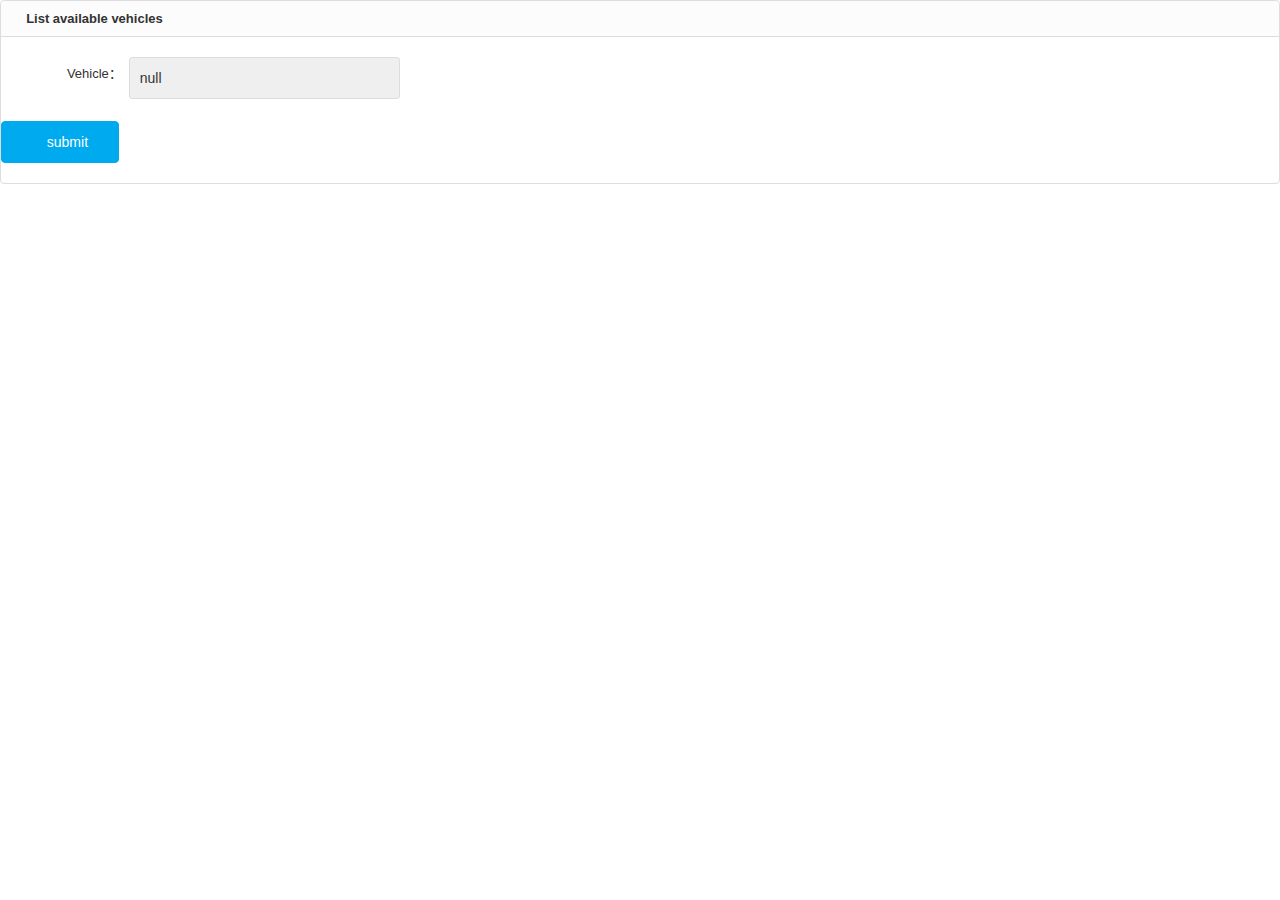
<file: projet/list.html>
<!DOCTYPE html>
<html lang="zh-cn">
<head>
<meta http-equiv="Content-Type" content="text/html; charset=utf-8" />
<meta http-equiv="X-UA-Compatible" content="IE=edge">
<meta name="viewport" content="width=device-width, initial-scale=1.0, maximum-scale=1.0, user-scalable=no" />
<meta name="renderer" content="webkit">
<title></title>
<link rel="stylesheet" href="css/pintuer.css">
<link rel="stylesheet" href="css/admin.css">
<script src="js/jquery.js"></script>
<script src="js/pintuer.js"></script>
</head>
<body>
<div class="panel admin-panel">
  <div class="panel-head" id="add"><strong><span class="icon-pencil-square-o"></span>List available vehicles</strong></div>
  <div class="body-content">
    <form method="post" class="form-x" action="doAction14.php"> 
    <if condition="$iscid eq 1">
        <div class="form-group">
          <div class="label">
            <label>Vehicle：</label>
          </div>
          <div class="field">
            <select name="vehicle" class="input w50">
              <option value="null">null</option>
              <option value="moto">moto</option>
              <option value="car">car</option>
             
            </select>
            <div class="tips"></div>
          </div>
        </div>
        <div class="field">
          <button class="button bg-main icon-check-square-o" type="submit"> submit</button>
        </div>
     
    </form>
     </div>
</div>

</body></html>
</file>
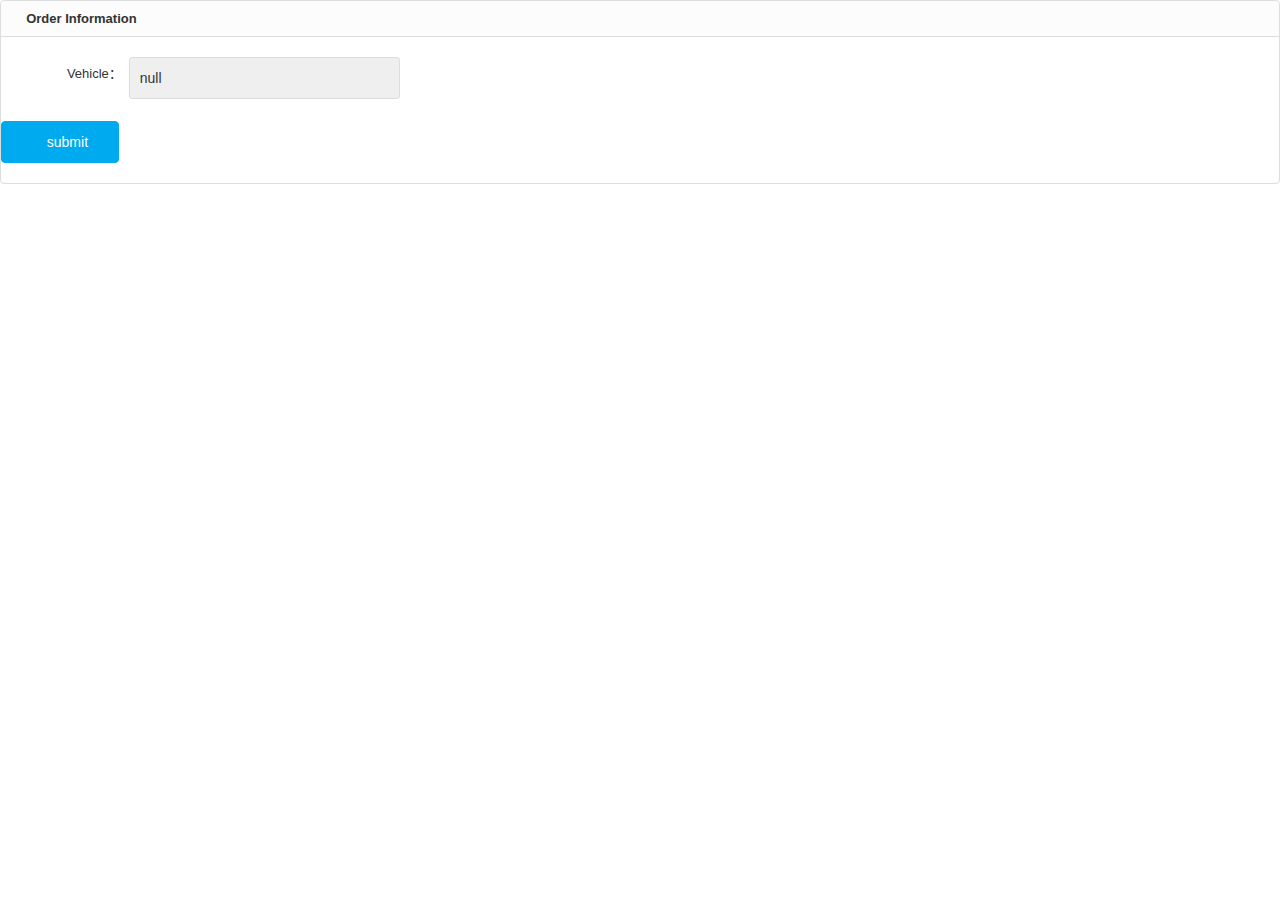
<file: projet/OrderInfo.html>
<!DOCTYPE html>
<html lang="zh-cn">
<head>
<meta http-equiv="Content-Type" content="text/html; charset=utf-8" />
<meta http-equiv="X-UA-Compatible" content="IE=edge">
<meta name="viewport" content="width=device-width, initial-scale=1.0, maximum-scale=1.0, user-scalable=no" />
<meta name="renderer" content="webkit">
<title></title>
<link rel="stylesheet" href="css/pintuer.css">
<link rel="stylesheet" href="css/admin.css">
<script src="js/jquery.js"></script>
<script src="js/pintuer.js"></script>
</head>
<body>
<div class="panel admin-panel">
  <div class="panel-head" id="add"><strong><span class="icon-pencil-square-o"></span>Order Information</strong></div>
  <div class="body-content">
    <form method="post" class="form-x" action="doAction21.php"> 
    <if condition="$iscid eq 1">
        <div class="form-group">
          <div class="label">
            <label>Vehicle：</label>
          </div>
          <div class="field">
            <select name="vehicle" class="input w50">
              <option value="null">null</option>
              <option value="moto">moto</option>
              <option value="car">car</option>
             
            </select>
            <div class="tips"></div>
          </div>
        </div>
        <div class="field">
          <button class="button bg-main icon-check-square-o" type="submit"> submit</button>
        </div>
     
    </form>
     </div>
</div>

</body></html>
</file>
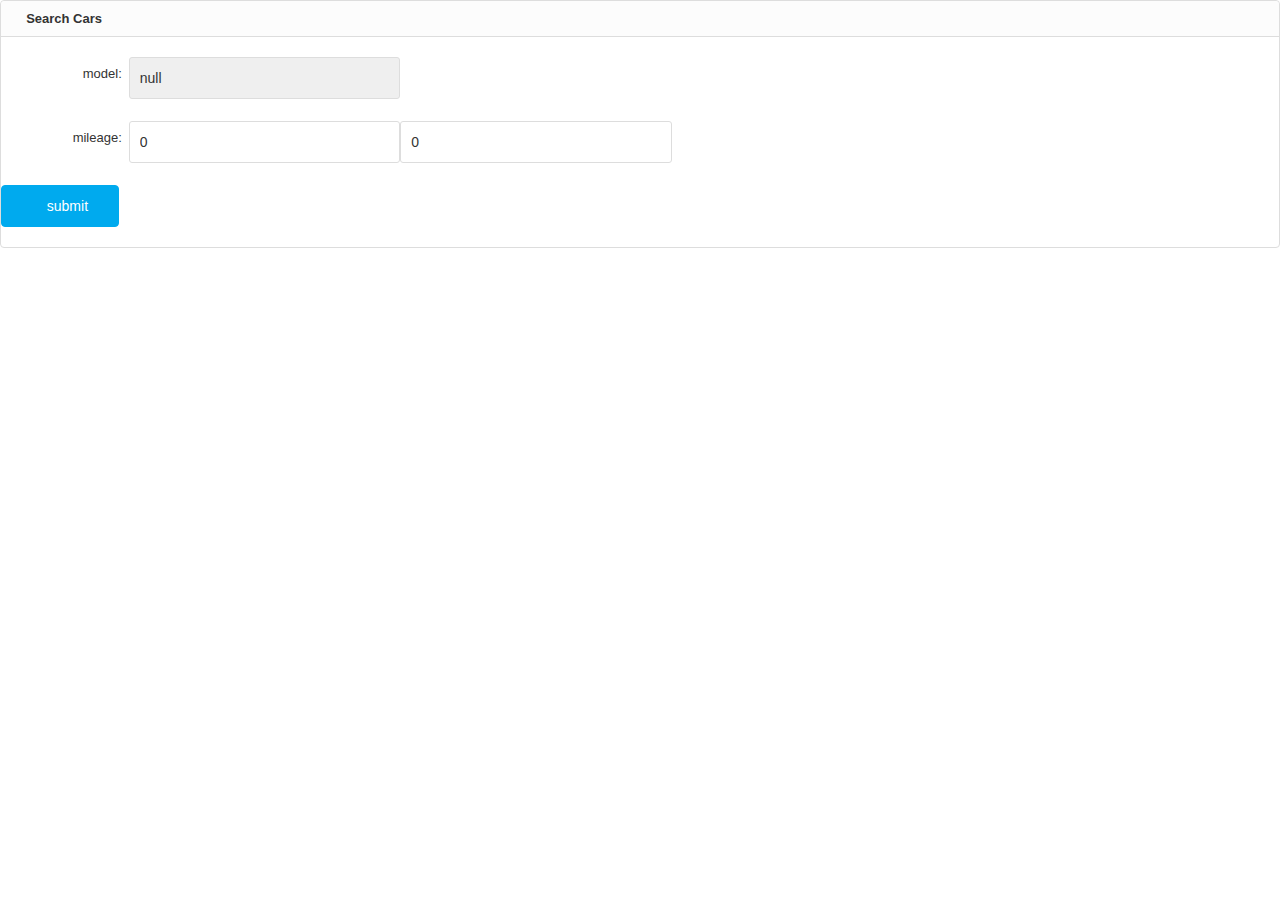
<file: projet/SearchCar.html>
<!DOCTYPE html>
<html lang="zh-cn">
<head>
<meta http-equiv="Content-Type" content="text/html; charset=utf-8" />
<meta http-equiv="X-UA-Compatible" content="IE=edge">
<meta name="viewport" content="width=device-width, initial-scale=1.0, maximum-scale=1.0, user-scalable=no" />
<meta name="renderer" content="webkit">
<title></title>
<link rel="stylesheet" href="css/pintuer.css">
<link rel="stylesheet" href="css/admin.css">
<script src="js/jquery.js"></script>
<script src="js/pintuer.js"></script>
</head>
<body>
<div class="panel admin-panel">
  <div class="panel-head" id="add"><strong><span class="icon-pencil-square-o"></span>Search Cars</strong></div>
  <div class="body-content">
    <form method="post" class="form-x" action="doAction15.php"> 
    <if condition="$iscid eq 1">
        <div class="form-group">
          <div class="label">
            <label>model:</label>
          </div>
          <div class="field">
            <select name="model" class="input w50">
              <option value="null">null</option>
              <option value="Benz">Benz</option>
              <option value="Lexus">Lexus</option>
              <option value="Porsche">Porsche</option>
              <option value="Toyota">Toyota</option>
            </select>
            <div class="tips"></div>
          </div>
        </div>
         <div class="form-group">
        <div class="label">
          <label>mileage:</label>
        </div>
        <div class="field">
          <input type="text" class="input w50" value="0" name="mileage1" />
          
          <input type="text" class="input w50" value="0" name="mileage2"  />
          <div class="tips"></div>
        </div>
      </div>
        <div class="field">
          <button class="button bg-main icon-check-square-o" type="submit"> submit</button>
        </div>
     
    </form>
     </div>
</div>

</body></html>
</file>
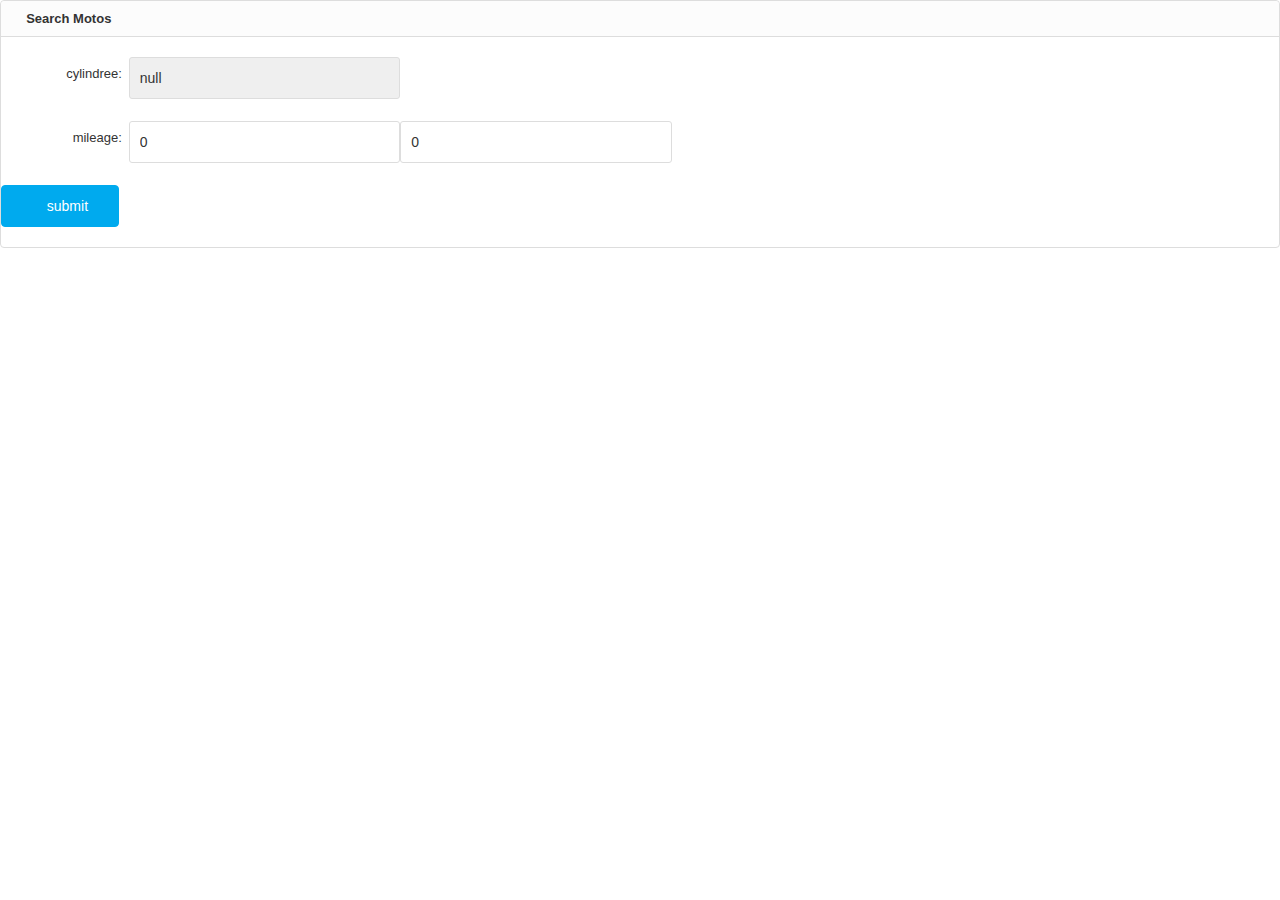
<file: projet/SearchMoto.html>
<!DOCTYPE html>
<html lang="zh-cn">
<head>
<meta http-equiv="Content-Type" content="text/html; charset=utf-8" />
<meta http-equiv="X-UA-Compatible" content="IE=edge">
<meta name="viewport" content="width=device-width, initial-scale=1.0, maximum-scale=1.0, user-scalable=no" />
<meta name="renderer" content="webkit">
<title></title>
<link rel="stylesheet" href="css/pintuer.css">
<link rel="stylesheet" href="css/admin.css">
<script src="js/jquery.js"></script>
<script src="js/pintuer.js"></script>
</head>
<body>
<div class="panel admin-panel">
  <div class="panel-head" id="add"><strong><span class="icon-pencil-square-o"></span>Search Motos</strong></div>
  <div class="body-content">
    <form method="post" class="form-x" action="doAction16.php"> 
    <if condition="$iscid eq 1">
        <div class="form-group">
          <div class="label">
            <label>cylindree:</label>
          </div>
          <div class="field">
            <select name="cylindree" class="input w50">
              <option value="null">null</option>
              <option value="SU">SU</option>
              <option value="SC">SC</option>
              <option value="SI">SI</option>
              
            </select>
            <div class="tips"></div>
          </div>
        </div>
         <div class="form-group">
        <div class="label">
          <label>mileage:</label>
        </div>
        <div class="field">
          <input type="text" class="input w50" value="0" name="mileage1" />
          
          <input type="text" class="input w50" value="0" name="mileage2"  />
          <div class="tips"></div>
        </div>
      </div>
        <div class="field">
          <button class="button bg-main icon-check-square-o" type="submit"> submit</button>
        </div>
     
    </form>
     </div>
</div>

</body></html>
</file>
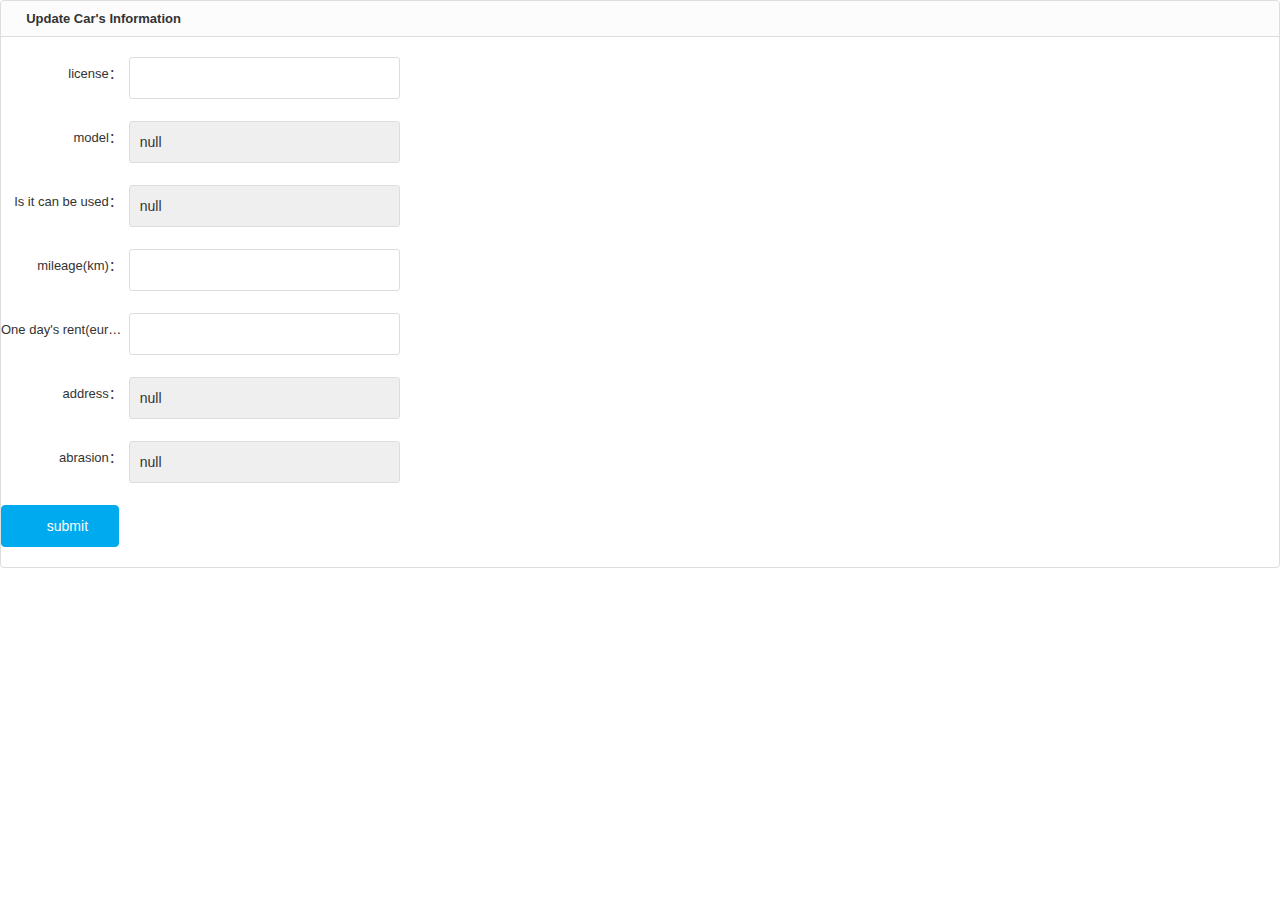
<file: projet/UpdateC.html>
<!DOCTYPE html>
<html lang="zh-cn">
<head>
<meta http-equiv="Content-Type" content="text/html; charset=utf-8" />
<meta http-equiv="X-UA-Compatible" content="IE=edge">
<meta name="viewport" content="width=device-width, initial-scale=1.0, maximum-scale=1.0, user-scalable=no" />
<meta name="renderer" content="webkit">
<title></title>
<link rel="stylesheet" href="css/pintuer.css">
<link rel="stylesheet" href="css/admin.css">
<script src="js/jquery.js"></script>
<script src="js/pintuer.js"></script>
</head>
<body>
<div class="panel admin-panel">
  <div class="panel-head" id="add"><strong><span class="icon-pencil-square-o"></span>Update Car's Information</strong></div>
  <div class="body-content">
    <form method="post" class="form-x" action="doAction9.php">  
   
      <div class="form-group">
        <div class="label">
          <label>license：</label>
        </div>
        <div class="field">
          <input type="text" class="input w50" value="" name="license" data-validate="required:input license" />
          <div class="tips"></div>
        </div>
      </div>
      <if condition="$iscid eq 1">
        <div class="form-group">
          <div class="label">
            <label>model：</label>
          </div>
          <div class="field">
            <select name="model" class="input w50">
              <option value="null">null</option>
              <option value="Benz">Benz</option>
              <option value="Lexus">Lexus</option>
              <option value="Porsche">Porsche</option>
              <option value="Toyota">Toyota</option>
            </select>
            <div class="tips"></div>
          </div>
        </div>
          <if condition="$iscid eq 1">
        <div class="form-group">
          <div class="label">
            <label>Is it can be used：</label>
          </div>
          <div class="field">
            <select name="situation" class="input w50">
            <option value="null">null</option>
              <option value="yes">yes</option>
              <option value="no">no</option>
              
            </select>
            <div class="tips"></div>
          </div>
        </div>
        <div class="form-group">
        <div class="label">
          <label>mileage(km)：</label>
        </div>
        <div class="field">
          <input type="text" class="input w50" value="" name="mileage" data-validate="required:input mileage" />
          <div class="tips"></div>
        </div>
      </div>
       <div class="form-group">
        <div class="label">
          <label>One day's rent(euro)：</label>
        </div>
        <div class="field">
          <input type="text" class="input w50" value="" name="money" data-validate="required:input money" />
          <div class="tips"></div>
        </div>
      </div>
        <if condition="$iscid eq 1">
        <div class="form-group">
          <div class="label">
            <label>address：</label>
          </div>
          <div class="field">
            <select name="address" class="input w50">
            <option value="null">null</option>
              <option value="Paris">Paris</option>
              <option value="Lyon">Lyon</option>
              <option value="Marseille">Marseille</option>
              <option value="Bordeaux">Bordeaux</option>
              
            </select>
            <div class="tips"></div>
          </div>
        </div>
      <if condition="$iscid eq 1">
        <div class="form-group">
          <div class="label">
            <label>abrasion：</label>
          </div>
          <div class="field">
            <select name="abrasion" class="input w50">
            <option value="null">null</option>
              <option value="no">no</option>
              <option value="mild">mild</option>
              <option value="moderate">moderate</option>
              <option value="severe">severe</option>
              
            </select>
            <div class="tips"></div>
          </div>
        </div>
        <div class="field">
          <button class="button bg-main icon-check-square-o" type="submit"> submit</button>
        </div>
     
    </form>
  </div>
</div>

</body></html>
</file>
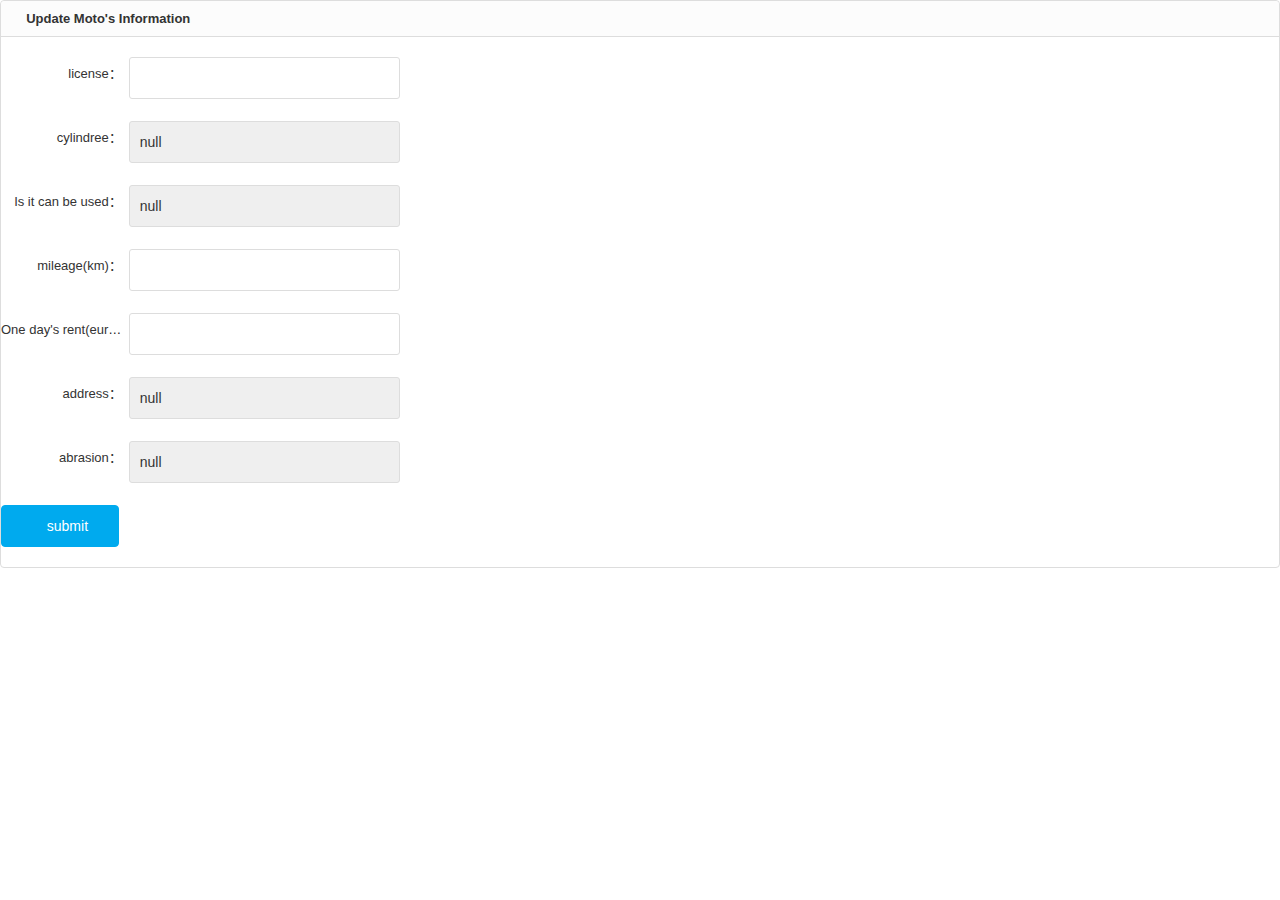
<file: projet/UpdateM.html>
<!DOCTYPE html>
<html lang="zh-cn">
<head>
<meta http-equiv="Content-Type" content="text/html; charset=utf-8" />
<meta http-equiv="X-UA-Compatible" content="IE=edge">
<meta name="viewport" content="width=device-width, initial-scale=1.0, maximum-scale=1.0, user-scalable=no" />
<meta name="renderer" content="webkit">
<title></title>
<link rel="stylesheet" href="css/pintuer.css">
<link rel="stylesheet" href="css/admin.css">
<script src="js/jquery.js"></script>
<script src="js/pintuer.js"></script>
</head>
<body>
<div class="panel admin-panel">
  <div class="panel-head" id="add"><strong><span class="icon-pencil-square-o"></span>Update Moto's Information</strong></div>
  <div class="body-content">
    <form method="post" class="form-x" action="doAction11.php">  
    <div class="form-group">
        <div class="label">
          <label>license：</label>
        </div>
        <div class="field">
          <input type="text" class="input w50" value="" name="license" data-validate="required:input license" />
          <div class="tips"></div>
        </div>
      </div>
     
      
      <if condition="$iscid eq 1">
        <div class="form-group">
          <div class="label">
            <label>cylindree：</label>
          </div>
          <div class="field">
            <select name="cylindree" class="input w50">
              <option value="null">null</option>
              <option value="SU">SU</option>
              <option value="SC">SC</option>
              <option value="SI">SI</option>
              
            </select>
            <div class="tips"></div>
          </div>
        </div>
          <if condition="$iscid eq 1">
        <div class="form-group">
          <div class="label">
            <label>Is it can be used：</label>
          </div>
          <div class="field">
            <select name="situation" class="input w50">
            <option value="null">null</option>
              <option value="yes">yes</option>
              <option value="no">no</option>
              
            </select>
            <div class="tips"></div>
          </div>
        </div>
        <div class="form-group">
        <div class="label">
          <label>mileage(km)：</label>
        </div>
        <div class="field">
          <input type="text" class="input w50" value="" name="mileage" data-validate="required:input mileage" />
          <div class="tips"></div>
        </div>
      </div>
      <div class="form-group">
        <div class="label">
          <label>One day's rent(euro)：</label>
        </div>
        <div class="field">
          <input type="text" class="input w50" value="" name="money" data-validate="required:input money" />
          <div class="tips"></div>
        </div>
      </div>
        <if condition="$iscid eq 1">
        <div class="form-group">
          <div class="label">
            <label>address：</label>
          </div>
          <div class="field">
            <select name="address" class="input w50">
            <option value="null">null</option>
              <option value="Paris">Paris</option>
              <option value="Lyon">Lyon</option>
              <option value="Marseille">Marseille</option>
              <option value="Bordeaux">Bordeaux</option>
              
            </select>
            <div class="tips"></div>
          </div>
        </div>
        <if condition="$iscid eq 1">
        <div class="form-group">
          <div class="label">
            <label>abrasion：</label>
          </div>
          <div class="field">
            <select name="abrasion" class="input w50">
            <option value="null">null</option>
              <option value="no">no</option>
              <option value="mild">mild</option>
              <option value="moderate">moderate</option>
              <option value="severe">severe</option>
              
            </select>
            <div class="tips"></div>
          </div>
        </div>
        <div class="field">
          <button class="button bg-main icon-check-square-o" type="submit"> submit</button>
        </div>
     
    </form>
  </div>
</div>

</body></html>
</file>
<file: projet/css/style.css>
@charset "utf-8";
* {
    margin: 0px ;
    padding: 0px ;
    text-decoration: none ;
    list-style: none;
    font-size: 12px ;
    font-family: Arial ;
}
/**login**/
.login_body{background: transparent; background: url(../images/login.jpg);background-attachment:fixed;background-repeat:no-repeat;background-size:cover;-moz-background-size:cover;-webkit-background-size:cover;}
.login_div{width:500px;height:500px; top: 50%; left: 50%; color: black; margin-top: -250px; margin-left: -250px; position:fixed;border-radius:10px; z-index: 9999; background: #FFFFFF; opacity: 0.7; box-shadow: 5px 5px 10px 5px rgba(0, 0, 0, 0.5);}
.login_div .login_title{text-align: center; font-size: 35px; margin-top: 30px; letter-spacing: 5px; font-weight: bold;}
.login_nav{margin-top: 140px;}
.login_username{text-align: right; height: 40px; line-height: 40px; font-size: 20px; font-weight: bold;}
.login_usernameInput{height: 40px; padding: 0px;}
#name{font-size: 12px; height: 40px; outline: 0px; border-radius: 10px; border: 1px solid #CCCCCC; width: 95%;}
.ok_gou{height: 40px; color: #5CB85C; font-size: 35px; display: none; text-align: center; border-radius: 10px;padding: 0px; line-height: 37px; border: 2px solid  #5CB85C;}
.error_cuo{height: 40px; color: red; font-size: 40px;  display: none; text-align: center; border-radius: 10px;padding: 0px; line-height: 30px; border: 2px solid red;}
.login_psdNav{margin-top: 30px;}
.login_psdNav .col-xs-4{text-align: right; height: 40px; line-height: 40px; font-size: 20px; font-weight: bold;}
.login_psdNav .col-xs-6{height: 40px; padding: 0px;}
#psd{height: 40px; font-size: 12px; outline: 0px; border-radius: 10px; border: 1px solid #CCCCCC; width: 95%; }
.login_btn_div{text-align: center; margin-top: 30px; padding-left: 50px;}
#login{outline: 0px; border: 0px; width: 200px; height: 40px; border-radius: 10px; color: white; font-weight: bold; font-size: 20px;}
.barter_btnDiv{text-align: center; position: absolute; bottom: 0; margin-bottom: 10px;}
.barter_btn{border: 0px; background: transparent; outline: 0px;}
.register_body{width:500px;height:500px; top: 50%; left: 50%; color: black; margin-top: -250px; margin-left: -250px; position:fixed;border-radius:10px; display: none; background: #FFFFFF; opacity: 0.7; box-shadow: 5px 5px 10px 5px rgba(0, 0, 0, 0.5);}
.register_title{text-align: center; font-size: 35px; margin-top: 30px; letter-spacing: 5px; font-weight: bold;}
.register_nav{margin-top: 140px;}
.register_nav .col-xs-4{text-align: right; height: 40px; line-height: 40px; font-size: 20px; font-weight: bold;}
.register_nav .col-xs-6{height: 40px; padding: 0px;}
#name_r{font-size: 12px; height: 40px; outline: 0px; border-radius: 10px; border: 1px solid #CCCCCC; width: 95%;}
.register_psdnav{margin-top: 30px;}
.register_psdnav .col-xs-4{text-align: right; height: 40px; line-height: 40px; font-size: 20px; font-weight: bold;}
.register_psdnav .col-xs-6{height: 40px; padding: 0px;}
#psd_r{height: 40px; font-size: 12px; outline: 0px; border-radius: 10px; border: 1px solid #CCCCCC; width: 95%;}
.register_affirm{margin-top: 30px;}
.register_affirm .col-xs-4{text-align: right; height: 40px; line-height: 40px; font-size: 20px; font-weight: bold; }
.register_affirm .col-xs-6{height: 40px; padding: 0px;}
#affirm_psd{height: 40px; font-size: 12px; outline: 0px; border-radius: 10px; border: 1px solid #CCCCCC; width: 95%; }
.register_btn_div{text-align: center; margin-top: 30px; padding-left: 50px;}
#register{outline: 0px; border: 0px; width: 200px; height: 40px; border-radius: 10px; color: white; font-weight: bold; font-size: 20px;}
.barter_register{text-align: center; position: absolute; bottom: 0;margin-bottom: 10px;}
.barter_registerBtn{border: 0px; background: transparent; outline: 0px;}
.sub_btn:hover{background: #31B0D5;}
#div1{text-align:center;}
</file>
<file: projet/css/pintuer.css>
html{margin:0;padding:0;border:0;-webkit-text-size-adjust:100%;-ms-text-size-adjust:100%;-webkit-tap-highlight-color:rgba(0, 0, 0, 0);}
body, div, span, object, iframe, h1, h2, h3, h4, h5, h6, p, blockquote, pre, a, abbr, acronym, address, code, del, dfn, em, q, dl, dt, dd, ol, ul, li, fieldset, form, legend, caption, tbody, tfoot, thead, article, aside, dialog, figure, footer, header, hgroup, nav, section{margin:0;padding:0;border:0;font-size:14px;font:inherit;vertical-align:baseline;}
article, aside, details, figcaption, figure, dialog, footer, header, hgroup, menu, nav, section{display:block;}
body{font-size:14px;color:#333;background:#fff;font-family:"Microsoft YaHei","simsun","Helvetica Neue", Arial, Helvetica, sans-serif;}
img{border:0;vertical-align:bottom;}
::-webkit-input-placeholder{color:#999;}
:-moz-placeholder{color:#999;}
::-moz-placeholder{color:#999;}
:-ms-input-placeholder{color:#ccc;}
*{-webkit-box-sizing:border-box;-moz-box-sizing:border-box;box-sizing:border-box;}
*:before,*:after{-webkit-box-sizing:border-box;-moz-box-sizing:border-box;box-sizing:border-box;}
button::-moz-focus-inner,input::-moz-focus-inner{padding:0;border:0;}
textarea{overflow:auto;}
input:focus,textarea:focus,button:focus,select:focus{outline:none;}
input::-ms-clear{display:none;}
article,aside,details,figcaption,figure,footer,header,hgroup,main,nav,section,summary{display:block;}
audio,canvas,progress,video{display:inline-block;vertical-align:baseline;}
audio:not([controls]){display:none;height:0;}
[hidden],template{display:none;}
a{background:transparent;}
a:active,a:hover{outline:0;}
a:focus{outline:thin dotted;outline:5px auto -webkit-focus-ring-color;outline-offset:-2px;}
abbr[title]{border-bottom:1px dotted;}
b,strong{font-weight:bold;}
dfn{font-style:italic;}
mark{color:#000;background:#ff0;}
small{font-size:80%;}
sub,sup{position:relative;font-size:75%;line-height:0;vertical-align:baseline;}
sup{top:-.5em;}
sub{bottom:-.25em;}
svg:not(:root){overflow:hidden;}
figure{margin:1em 40px;}
hr{height:0;-moz-box-sizing:content-box;box-sizing:content-box;}
pre{overflow:auto;}
code,kbd,pre,samp{font-family:monospace, monospace;font-size:1em;}
button,input,optgroup,select,textarea{margin:0;font:inherit;}
button{overflow:visible;}
button,select{text-transform:none;}
button,html input[type="button"],input[type="reset"],input[type="submit"]{-webkit-appearance:button;cursor:pointer;}
button[disabled],html input[disabled]{cursor:default;}
button::-moz-focus-inner,input::-moz-focus-inner{padding:0;border:0;}
input{line-height:normal;}
input[type="checkbox"],input[type="radio"]{box-sizing:border-box;padding:0;}
input[type="number"]::-webkit-inner-spin-button,input[type="number"]::-webkit-outer-spin-button{height:auto;}
input[type="search"]{-webkit-box-sizing:content-box;-moz-box-sizing:content-box;box-sizing:content-box;-webkit-appearance:textfield;}
input[type="search"]::-webkit-search-cancel-button,input[type="search"]::-webkit-search-decoration{-webkit-appearance:none;}
fieldset{padding:.35em .625em .75em;margin:0 2px;border:1px solid #c0c0c0;}
legend{padding:0;border:0;}
optgroup{font-weight:bold;}
table{border-spacing:0;border-collapse:collapse;}
td,th{padding:0;}
.button{border:solid 1px #ddd;background:transparent;border-radius:4px;font-size:14px;padding:6px 15px;margin:0;display:inline-block;line-height:20px;transition:all 1s cubic-bezier(0.175, 0.885, 0.32, 1) 0s;}
.button[disabled]{pointer-events:none;cursor:not-allowed;webkit-box-shadow:none;box-shadow:none;filter:alpha(opacity=50);opacity:.5;}
.button:active{background-image:none;outline:0;transition:all 0.3s cubic-bezier(0.175, 0.885, 0.32, 1) 0s;}
.button:hover{transition:all 0.3s cubic-bezier(0.175, 0.885, 0.32, 1) 0s;}
.button-block{display:block;width:100%;}
.button-large{padding:15px 20px;font-size:24px;line-height:24px;}
.button-big{padding:10px 15px;font-size:18px;line-height:22px;}
.button-small{padding:5px 10px;font-size:12px;font-weight:normal;line-height:18px;}
.button-little{padding:3px 5px;font-size:12px;font-weight:normal;line-height:16px;}
.button.bg-main,.button.bg-sub,.button.bg-dot,.button.bg-black,.button.bg-gray,.button.bg-red,.button.bg-yellow,.button.bg-blue,.button.bg-green{color:#fff;}
.layout{width:100%;}
.container,.container-layout{margin:0 auto;padding:0 10px;}
@media (min-width:760px){.container{width:760px;}}
@media (min-width:1000px){.container{width:1000px;}}
@media (min-width:1200px){.container{width:1200px;}}
.line{margin:0;padding:0;}
.x1,.x2,.x3,.x4,.x5,.x6,.x7,.x8,.x9,.x10,.x11,.x12,.xl1,.xl2,.xl3,.xl4,.xl5,.xl6,.xl7,.xl8,.xl9,.xl10,.xl11,.xl12,.xs1,.xs2,.xs3,.xs4,.xs5,.xs6,.xs7,.xs8,.xs9,.xs10,.xs11,.xs12,.xm1,.xm2,.xm3,.xm4,.xm5,.xm6,.xm7,.xm8,.xm9,.xm10,.xm11,.xm12,.xb1,.xb2,.xb3,.xb4,.xb5,.xb6,.xb7,.xb8,.xb9,.xb10,.xb11,.xb12{position:relative;min-height:1px;}
.line-big{margin-left:-10px;margin-right:-10px;}
.line-big .x1,.line-big .x2,.line-big .x3,.line-big .x4,.line-big .x5,.line-big .x6,.line-big .x7,.line-big .x8,.line-big .x9,.line-big .x10,.line-big .x11,.line-big .x12,
.line-big .xl1,.line-big .xl2,.line-big .xl3,.line-big .xl4,.line-big .xl5,.line-big .xl6,.line-big .xl7,.line-big .xl8,.line-big .xl9,.line-big .xl10,.line-big .xl11,.line-big .xl12,
.line-big .xs1,.line-big .xs2,.line-big .xs3,.line-big .xs4,.line-big .xs5,.line-big .xs6,.line-big .xs7,.line-big .xs8,.line-big .xs9,.line-big .xs10,.line-big .xs11,.line-big .xs12,
.line-big .xm1,.line-big .xm2,.line-big .xm3,.line-big .xm4,.line-big .xm5,.line-big .xm6,.line-big .xm7,.line-big .xm8,.line-big .xm9,.line-big .xm10,.line-big .xm11,.line-big .xm12,
.line-big .xb1,.line-big .xb2,.line-big .xb3,.line-big .xb4,.line-big .xb5,.line-big .xb6,.line-big .xb7,.line-big .xb8,.line-big .xb9,.line-big .xb10,.line-big .xb11,.line-big .xb12{position:relative;min-height:1px;padding-right:10px;padding-left:10px;}
.line-middle{margin-left:-5px;margin-right:-5px;}
.line-middle .x1,.line-middle .x2,.line-middle .x3,.line-middle .x4,.line-middle .x5,.line-middle .x6,.line-middle .x7,.line-middle .x8,.line-middle .x9,.line-middle .x10,.line-middle .x11,.line-middle .x12,
.line-middle .xl1,.line-middle .xl2,.line-middle .xl3,.line-middle .xl4,.line-middle .xl5,.line-middle .xl6,.line-middle .xl7,.line-middle .xl8,.line-middle .xl9,.line-middle .xl10,.line-middle .xl11,.line-middle .xl12,
.line-middle .xs1,.line-middle .xs2,.line-middle .xs3,.line-middle .xs4,.line-middle .xs5,.line-middle .xs6,.line-middle .xs7,.line-middle .xs8,.line-middle .xs9,.line-middle .xs10,.line-middle .xs11,.line-middle .xs12,
.line-middle .xm1,.line-middle .xm2,.line-middle .xm3,.line-middle .xm4,.line-middle .xm5,.line-middle .xm6,.line-middle .xm7,.line-middle .xm8,.line-middle .xm9,.line-middle .xm10,.line-middle .xm11,.line-middle .xm12,
.line-middle .xb1,.line-middle .xb2,.line-middle .xb3,.line-middle .xb4,.line-middle .xb5,.line-middle .xb6,.line-middle .xb7,.line-middle .xb8,.line-middle .xb9,.line-middle .xb10,.line-middle .xb11,.line-middle .xb12{position:relative;min-height:1px;padding-right:5px;padding-left:5px;}
.line-small{margin-left:-2px;margin-right:-2px;}
.line-small .x1,.line-small .x2,.line-small .x3,.line-small .x4,.line-small .x5,.line-small .x6,.line-small .x7,.line-small .x8,.line-small .x9,.line-small .x10,.line-small .x11,.line-small .x12,
.line-small .xl1,.line-small .xl2,.line-small .xl3,.line-small .xl4,.line-small .xl5,.line-small .xl6,.line-small .xl7,.line-small .xl8,.line-small .xl9,.line-small .xl10,.line-small .xl11,.line-small .xl12,
.line-small .xs1,.line-small .xs2,.line-small .xs3,.line-small .xs4,.line-small .xs5,.line-small .xs6,.line-small .xs7,.line-small .xs8,.line-small .xs9,.line-small .xs10,.line-small .xs11,.line-small .xs12,
.line-small .xm1,.line-small .xm2,.line-small .xm3,.line-small .xm4,.line-small .xm5,.line-small .xm6,.line-small .xm7,.line-small .xm8,.line-small .xm9,.line-small .xm10,.line-small .xm11,.line-small .xm12,
.line-small .xb1,.line-small .xb2,.line-small .xb3,.line-small .xb4,.line-small .xb5,.line-small .xb6,.line-small .xb7,.line-small .xb8,.line-small .xb9,.line-small .xb10,.line-small .xb11,.line-small .xb12{position:relative;min-height:1px;padding-right:2px;padding-left:2px;}
.x1,.x2,.x3,.x4,.x5,.x6,.x7,.x8,.x9,.x10,.x11,.x12{float:left;}
.x1{width:8.33333333%;}.x2{width:16.66666667%;}.x3{width:25%;}.x4{width:33.33333333%;}.x5{width:41.66666667%;}.x6{width:50%;}.x7{width:58.33333333%;}.x8{width:66.66666667%;}.x9{width:75%;}.x10{width:83.33333333%;}.x11{width:91.66666667%;}.x12{width:100%;}
.x0-left{left:0;}.x1-left{left:8.33333333%;}.x2-left{left:16.66666667%;}.x3-left{left:25%;}.x4-left{left:33.33333333%;}.x5-left{left:41.66666667%;}.x6-left{left:50%;}.x7-left{left:58.33333333%;}.x8-left{left:66.66666667%;}.x9-left{left:75%;}.x10-left{left:83.33333333%;}.x11-left{left:91.66666667%;}.x12-left{left:100%;}
.x0-right{right:0;}.x1-right{right:8.33333333%;}.x2-right{right:16.66666667%;}.x3-right{right:25%;}.x4-right{right:33.33333333%;}.x5-right{right:41.66666667%;}.x6-right{right:50%;}.x7-right{right:58.33333333%;}.x8-right{right:66.66666667%;}.x9-right{right:75%;}.x10-right{right:83.33333333%;}.x11-right{right:91.66666667%;}.x12-right{right:100%;}
.x0-move{margin-left:0;}.x1-move{margin-left:8.33333333%;}.x2-move{margin-left:16.66666667%;}.x3-move{margin-left:25%;}.x4-move{margin-left:33.33333333%;}.x5-move{margin-left:41.66666667%;}.x6-move{margin-left:50%;}.x7-move{margin-left:58.33333333%;}.x8-move{margin-left:66.66666667%;}.x9-move{margin-left:75%;}.x10-move{margin-left:83.33333333%;}.x11-move{margin-left:91.66666667%;}.x12-move{margin-left:100%;}
@media (min-width:300px){
.xl1,.xl2,.xl3,.xl4,.xl5,.xl6,.xl7,.xl8,.xl9,.xl10,.xl11,.xl12{float:left;}
.xl1{width:8.33333333%;}.xl2{width:16.66666667%;}.xl3{width:25%;}.xl4{width:33.33333333%;}.xl5{width:41.66666667%;}.xl6{width:50%;}.xl7{width:58.33333333%;}.xl8{width:66.66666667%;}.xl9{width:75%;}.xl10{width:83.33333333%;}.xl11{width:91.66666667%;}.xl12{width:100%;}
.xl0-left{left:0;}.xl1-left{left:8.33333333%;}.xl2-left{left:16.66666667%;}.xl3-left{left:25%;}.xl4-left{left:33.33333333%;}.xl5-left{left:41.66666667%;}.xl6-left{left:50%;}.xl7-left{left:58.33333333%;}.xl8-left{left:66.66666667%;}.xl9-left{left:75%;}.xl10-left{left:83.33333333%;}.xl11-left{left:91.66666667%;}.xl12-left{left:100%;}
.xl0-right{right:0;}.xl1-right{right:8.33333333%;}.xl2-right{right:16.66666667%;}.xl3-right{right:25%;}.xl4-right{right:33.33333333%;}.xl5-right{right:41.66666667%;}.xl6-right{right:50%;}.xl7-right{right:58.33333333%;}.xl8-right{right:66.66666667%;}.xl9-right{right:75%;}.xl10-right{right:83.33333333%;}.xl11-right{right:91.66666667%;}.xl12-right{right:100%;}
.xl0-move{margin-left:0;}.xl1-move{margin-left:8.33333333%;}.xl2-move{margin-left:16.66666667%;}.xl3-move{margin-left:25%;}.xl4-move{margin-left:33.33333333%;}.xl5-move{margin-left:41.66666667%;}.xl6-move{margin-left:50%;}.xl7-move{margin-left:58.33333333%;}.xl8-move{margin-left:66.66666667%;}.xl9-move{margin-left:75%;}.xl10-move{margin-left:83.33333333%;}.xl11-move{margin-left:91.66666667%;}.xl12-move{margin-left:100%;}
}
@media (min-width:760px){
.xs1,.xs2,.xs3,.xs4,.xs5,.xs6,.xs7,.xs8,.xs9,.xs10,.xs11,.xs12{float:left;}
.xs1{width:8.33333333%;}.xs2{width:16.66666667%;}.xs3{width:25%;}.xs4{width:33.33333333%;}.xs5{width:41.66666667%;}.xs6{width:50%;}.xs7{width:58.33333333%;}.xs8{width:66.66666667%;}.xs9{width:75%;}.xs10{width:83.33333333%;}.xs11{width:91.66666667%;}.xs12{width:100%;}
.xs0-left{left:0;}.xs1-left{left:8.33333333%;}.xs2-left{left:16.66666667%;}.xs3-left{left:25%;}.xs4-left{left:33.33333333%;}.xs5-left{left:41.66666667%;}.xs6-left{left:50%;}.xs7-left{left:58.33333333%;}.xs8-left{left:66.66666667%;}.xs9-left{left:75%;}.xs10-left{left:83.33333333%;}.xs11-left{left:91.66666667%;}.xs12-left{left:100%;}
.xs0-right{right:0;}.xs1-right{right:8.33333333%;}.xs2-right{right:16.66666667%;}.xs3-right{right:25%;}.xs4-right{right:33.33333333%;}.xs5-right{right:41.66666667%;}.xs6-right{right:50%;}.xs7-right{right:58.33333333%;}.xs8-right{right:66.66666667%;}.xs9-right{right:75%;}.xs10-right{right:83.33333333%;}.xs11-right{right:91.66666667%;}.xs12-right{right:100%;}
.xs0-move{margin-left:0;}.xs1-move{margin-left:8.33333333%;}.xs2-move{margin-left:16.66666667%;}.xs3-move{margin-left:25%;}.xs4-move{margin-left:33.33333333%;}.xs5-move{margin-left:41.66666667%;}.xs6-move{margin-left:50%;}.xs7-move{margin-left:58.33333333%;}.xs8-move{margin-left:66.66666667%;}.xs9-move{margin-left:75%;}.xs10-move{margin-left:83.33333333%;}.xs11-move{margin-left:91.66666667%;}.xs12-move{margin-left:100%;}
}
@media (min-width:1000px){
.xm1,.xm2,.xm3,.xm4,.xm5,.xm6,.xm7,.xm8,.xm9,.xm10,.xm11,.xm12{float:left;}
.xm1{width:8.33333333%;}.xm2{width:16.66666667%;}.xm3{width:25%;}.xm4{width:33.33333333%;}.xm5{width:41.66666667%;}.xm6{width:50%;}.xm7{width:58.33333333%;}.xm8{width:66.66666667%;}.xm9{width:75%;}.xm10{width:83.33333333%;}.xm11{width:91.66666667%;}.xm12{width:100%;}
.xm0-left{left:0;}.xm1-left{left:8.33333333%;}.xm2-left{left:16.66666667%;}.xm3-left{left:25%;}.xm4-left{left:33.33333333%;}.xm5-left{left:41.66666667%;}.xm6-left{left:50%;}.xm7-left{left:58.33333333%;}.xm8-left{left:66.66666667%;}.xm9-left{left:75%;}.xm10-left{left:83.33333333%;}.xm11-left{left:91.66666667%;}.xm12-left{left:100%;}
.xm0-right{right:0;}.xm1-right{right:8.33333333%;}.xm2-right{right:16.66666667%;}.xm3-right{right:25%;}.xm4-right{right:33.33333333%;}.xm5-right{right:41.66666667%;}.xm6-right{right:50%;}.xm7-right{right:58.33333333%;}.xm8-right{right:66.66666667%;}.xm9-right{right:75%;}.xm10-right{right:83.33333333%;}.xm11-right{right:91.66666667%;}.xm12-right{right:100%;}
.xm0-move{margin-left:0;}.xm1-move{margin-left:8.33333333%;}.xm2-move{margin-left:16.66666667%;}.xm3-move{margin-left:25%;}.xm4-move{margin-left:33.33333333%;}.xm5-move{margin-left:41.66666667%;}.xm6-move{margin-left:50%;}.xm7-move{margin-left:58.33333333%;}.xm8-move{margin-left:66.66666667%;}.xm9-move{margin-left:75%;}.xm10-move{margin-left:83.33333333%;}.xm11-move{margin-left:91.66666667%;}.xm12-move{margin-left:100%;}
}
@media (min-width:1200px){
.xb1,.xb2,.xb3,.xb4,.xb5,.xb6,.xb7,.xb8,.xb9,.xb10,.xb11,.xb12{float:left;}
.xb1{width:8.33333333%;}.xb2{width:16.66666667%;}.xb3{width:25%;}.xb4{width:33.33333333%;}.xb5{width:41.66666667%;}.xb6{width:50%;}.xb7{width:58.33333333%;}.xb8{width:66.66666667%;}.xb9{width:75%;}.xb10{width:83.33333333%;}.xb11{width:91.66666667%;}.xb12{width:100%;}
.xb0-left{left:0;}.xb1-left{left:8.33333333%;}.xb2-left{left:16.66666667%;}.xb3-left{left:25%;}.xb4-left{left:33.33333333%;}.xb5-left{left:41.66666667%;}.xb6-left{left:50%;}.xb7-left{left:58.33333333%;}.xb8-left{left:66.66666667%;}.xb9-left{left:75%;}.xb10-left{left:83.33333333%;}.xb11-left{left:91.66666667%;}.xb12-left{left:100%;}
.xb0-right{right:0;}.xb1-right{right:8.33333333%;}.xb2-right{right:16.66666667%;}.xb3-right{right:25%;}.xb4-right{right:33.33333333%;}.xb5-right{right:41.66666667%;}.xb6-right{right:50%;}.xb7-right{right:58.33333333%;}.xb8-right{right:66.66666667%;}.xb9-right{right:75%;}.xb10-right{right:83.33333333%;}.xb11-right{right:91.66666667%;}.xb12-right{right:100%;}
.xb0-move{margin-left:0;}.xb1-move{margin-left:8.33333333%;}.xb2-move{margin-left:16.66666667%;}.xb3-move{margin-left:25%;}.xb4-move{margin-left:33.33333333%;}.xb5-move{margin-left:41.66666667%;}.xb6-move{margin-left:50%;}.xb7-move{margin-left:58.33333333%;}.xb8-move{margin-left:66.66666667%;}.xb9-move{margin-left:75%;}.xb10-move{margin-left:83.33333333%;}.xb11-move{margin-left:91.66666667%;}.xb12-move{margin-left:100%;}
}
@media (max-width:760px){
.show-l{display:block !important;}
.hidden-l{display:none !important;}
}
@media (min-width:761px) and (max-width:1000px){
.show-s{display:block !important;}
.hidden-s{display:none !important;}
}
@media (min-width:1001px) and (max-width:1200px){
.show-m{display:block !important;}
.hidden-m{display:none !important;}
}
@media (min-width:1201px){
.show-b{display:block !important;}
.hidden-b{display:none !important;}
}

@font-face{
font-family:'FontAwesome';
src:url('http://libs.baidu.com/fontawesome/4.1.0/fonts/fontawesome-webfont.eot?v=4.1.0');
src:url('http://libs.baidu.com/fontawesome/4.1.0/fonts/fontawesome-webfont.eot?#iefix&v=4.1.0') format('embedded-opentype'), url('http://libs.baidu.com/fontawesome/4.1.0/fonts/fontawesome-webfont.woff?v=4.1.0') format('woff'), url('http://libs.baidu.com/fontawesome/4.1.0/fonts/fontawesome-webfont.ttf?v=4.1.0') format('truetype'), url('http://libs.baidu.com/fontawesome/4.1.0/fonts/fontawesome-webfont.svg?v=4.1.0#fontawesomeregular') format('svg');
font-weight:normal;font-style:normal;
}


[class*='icon-']:before{display:inline-block;font-family:"FontAwesome";font-weight:normal;font-style:normal;vertical-align:baseline;line-height:1;-webkit-font-smoothing:antialiased;-moz-osx-font-smoothing:grayscale;}
.icon-glass:before{content:"\f000";}.icon-music:before{content:"\f001";}.icon-search:before{content:"\f002";}.icon-envelope-o:before{content:"\f003";}.icon-heart:before{content:"\f004";}.icon-star:before{content:"\f005";}.icon-star-o:before{content:"\f006";}.icon-user:before{content:"\f007";}.icon-film:before{content:"\f008";}.icon-th-large:before{content:"\f009";}.icon-th:before{content:"\f00a";}.icon-th-list:before{content:"\f00b";}.icon-check:before{content:"\f00c";}.icon-times:before{content:"\f00d";}.icon-search-plus:before{content:"\f00e";}
.icon-search-minus:before{content:"\f010";}.icon-power-off:before{content:"\f011";}.icon-signal:before{content:"\f012";}.icon-gear:before,.icon-cog:before{content:"\f013";}.icon-trash-o:before{content:"\f014";}.icon-home:before{content:"\f015";}.icon-file-o:before{content:"\f016";}.icon-clock-o:before{content:"\f017";}.icon-road:before{content:"\f018";}.icon-download:before{content:"\f019";}.icon-arrow-circle-o-down:before{content:"\f01a";}.icon-arrow-circle-o-up:before{content:"\f01b";}.icon-inbox:before{content:"\f01c";}.icon-play-circle-o:before{content:"\f01d";}.icon-rotate-right:before,.icon-repeat:before{content:"\f01e";}
.icon-refresh:before{content:"\f021";}.icon-list-alt:before{content:"\f022";}.icon-lock:before{content:"\f023";}.icon-flag:before{content:"\f024";}.icon-headphones:before{content:"\f025";}.icon-volume-off:before{content:"\f026";}.icon-volume-down:before{content:"\f027";}.icon-volume-up:before{content:"\f028";}.icon-qrcode:before{content:"\f029";}.icon-barcode:before{content:"\f02a";}.icon-tag:before{content:"\f02b";}.icon-tags:before{content:"\f02c";}.icon-book:before{content:"\f02d";}.icon-bookmark:before{content:"\f02e";}.icon-print:before{content:"\f02f";}
.icon-camera:before{content:"\f030";}.icon-font:before{content:"\f031";}.icon-bold:before{content:"\f032";}.icon-italic:before{content:"\f033";}.icon-text-height:before{content:"\f034";}.icon-text-width:before{content:"\f035";}.icon-align-left:before{content:"\f036";}.icon-align-center:before{content:"\f037";}.icon-align-right:before{content:"\f038";}.icon-align-justify:before{content:"\f039";}.icon-list:before{content:"\f03a";}.icon-dedent:before,.icon-outdent:before{content:"\f03b";}.icon-indent:before{content:"\f03c";}.icon-video-camera:before{content:"\f03d";}.icon-photo:before,.icon-image:before,.icon-picture-o:before{content:"\f03e";}
.icon-pencil:before{content:"\f040";}.icon-map-marker:before{content:"\f041";}.icon-adjust:before{content:"\f042";}.icon-tint:before{content:"\f043";}.icon-edit:before,.icon-pencil-square-o:before{content:"\f044";}.icon-share-square-o:before{content:"\f045";}.icon-check-square-o:before{content:"\f046";}.icon-arrows:before{content:"\f047";}.icon-step-backward:before{content:"\f048";}.icon-fast-backward:before{content:"\f049";}.icon-backward:before{content:"\f04a";}.icon-play:before{content:"\f04b";}.icon-pause:before{content:"\f04c";}.icon-stop:before{content:"\f04d";}.icon-forward:before{content:"\f04e";}
.icon-fast-forward:before{content:"\f050";}.icon-step-forward:before{content:"\f051";}.icon-eject:before{content:"\f052";}.icon-chevron-left:before{content:"\f053";}.icon-chevron-right:before{content:"\f054";}.icon-plus-circle:before{content:"\f055";}.icon-minus-circle:before{content:"\f056";}.icon-times-circle:before{content:"\f057";}.icon-check-circle:before{content:"\f058";}.icon-question-circle:before{content:"\f059";}.icon-info-circle:before{content:"\f05a";}.icon-crosshairs:before{content:"\f05b";}.icon-times-circle-o:before{content:"\f05c";}.icon-check-circle-o:before{content:"\f05d";}.icon-ban:before{content:"\f05e";}
.icon-arrow-left:before{content:"\f060";}.icon-arrow-right:before{content:"\f061";}.icon-arrow-up:before{content:"\f062";}.icon-arrow-down:before{content:"\f063";}.icon-mail-forward:before,.icon-share:before{content:"\f064";}.icon-expand:before{content:"\f065";}.icon-compress:before{content:"\f066";}.icon-plus:before{content:"\f067";}.icon-minus:before{content:"\f068";}.icon-asterisk:before{content:"\f069";}.icon-exclamation-circle:before{content:"\f06a";}.icon-gift:before{content:"\f06b";}.icon-leaf:before{content:"\f06c";}.icon-fire:before{content:"\f06d";}.icon-eye:before{content:"\f06e";}
.icon-eye-slash:before{content:"\f070";}.icon-warning:before,.icon-exclamation-triangle:before{content:"\f071";}.icon-plane:before{content:"\f072";}.icon-calendar:before{content:"\f073";}.icon-random:before{content:"\f074";}.icon-comment:before{content:"\f075";}.icon-magnet:before{content:"\f076";}.icon-chevron-up:before{content:"\f077";}.icon-chevron-down:before{content:"\f078";}.icon-retweet:before{content:"\f079";}.icon-shopping-cart:before{content:"\f07a";}.icon-folder:before{content:"\f07b";}.icon-folder-open:before{content:"\f07c";}.icon-arrows-v:before{content:"\f07d";}.icon-arrows-h:before{content:"\f07e";}
.icon-bar-chart-o:before{content:"\f080";}.icon-twitter-square:before{content:"\f081";}.icon-facebook-square:before{content:"\f082";}.icon-camera-retro:before{content:"\f083";}.icon-key:before{content:"\f084";}.icon-gears:before,.icon-cogs:before{content:"\f085";}.icon-comments:before{content:"\f086";}.icon-thumbs-o-up:before{content:"\f087";}.icon-thumbs-o-down:before{content:"\f088";}.icon-star-half:before{content:"\f089";}.icon-heart-o:before{content:"\f08a";}.icon-sign-out:before{content:"\f08b";}.icon-linkedin-square:before{content:"\f08c";}.icon-thumb-tack:before{content:"\f08d";}.icon-external-link:before{content:"\f08e";}
.icon-sign-in:before{content:"\f090";}.icon-trophy:before{content:"\f091";}.icon-github-square:before{content:"\f092";}.icon-upload:before{content:"\f093";}.icon-lemon-o:before{content:"\f094";}.icon-phone:before{content:"\f095";}.icon-square-o:before{content:"\f096";}.icon-bookmark-o:before{content:"\f097";}.icon-phone-square:before{content:"\f098";}.icon-twitter:before{content:"\f099";}.icon-facebook:before{content:"\f09a";}.icon-github:before{content:"\f09b";}.icon-unlock:before{content:"\f09c";}.icon-credit-card:before{content:"\f09d";}.icon-rss:before{content:"\f09e";}
.icon-hdd-o:before{content:"\f0a0";}.icon-bullhorn:before{content:"\f0a1";}.icon-bell:before{content:"\f0f3";}.icon-certificate:before{content:"\f0a3";}.icon-hand-o-right:before{content:"\f0a4";}.icon-hand-o-left:before{content:"\f0a5";}.icon-hand-o-up:before{content:"\f0a6";}.icon-hand-o-down:before{content:"\f0a7";}.icon-arrow-circle-left:before{content:"\f0a8";}.icon-arrow-circle-right:before{content:"\f0a9";}.icon-arrow-circle-up:before{content:"\f0aa";}.icon-arrow-circle-down:before{content:"\f0ab";}.icon-globe:before{content:"\f0ac";}.icon-wrench:before{content:"\f0ad";}.icon-tasks:before{content:"\f0ae";}
.icon-filter:before{content:"\f0b0";}.icon-briefcase:before{content:"\f0b1";}.icon-arrows-alt:before{content:"\f0b2";}.icon-group:before,.icon-users:before{content:"\f0c0";}.icon-chain:before,.icon-link:before{content:"\f0c1";}.icon-cloud:before{content:"\f0c2";}.icon-flask:before{content:"\f0c3";}.icon-cut:before,.icon-scissors:before{content:"\f0c4";}.icon-copy:before,.icon-files-o:before{content:"\f0c5";}.icon-paperclip:before{content:"\f0c6";}.icon-save:before,.icon-floppy-o:before{content:"\f0c7";}.icon-square:before{content:"\f0c8";}.icon-navicon:before,.icon-reorder:before,.icon-bars:before{content:"\f0c9";}.icon-list-ul:before{content:"\f0ca";}.icon-list-ol:before{content:"\f0cb";}.icon-strikethrough:before{content:"\f0cc";}.icon-underline:before{content:"\f0cd";}.icon-table:before{content:"\f0ce";}
.icon-magic:before{content:"\f0d0";}.icon-truck:before{content:"\f0d1";}.icon-pinterest:before{content:"\f0d2";}.icon-pinterest-square:before{content:"\f0d3";}.icon-google-plus-square:before{content:"\f0d4";}.icon-google-plus:before{content:"\f0d5";}.icon-money:before{content:"\f0d6";}.icon-caret-down:before{content:"\f0d7";}.icon-caret-up:before{content:"\f0d8";}.icon-caret-left:before{content:"\f0d9";}.icon-caret-right:before{content:"\f0da";}.icon-columns:before{content:"\f0db";}.icon-unsorted:before,.icon-sort:before{content:"\f0dc";}.icon-sort-down:before,.icon-sort-desc:before{content:"\f0dd";}.icon-sort-up:before,.icon-sort-asc:before{content:"\f0de";}
.icon-envelope:before{content:"\f0e0";}.icon-linkedin:before{content:"\f0e1";}.icon-rotate-left:before,.icon-undo:before{content:"\f0e2";}.icon-legal:before,.icon-gavel:before{content:"\f0e3";}.icon-dashboard:before,.icon-tachometer:before{content:"\f0e4";}.icon-comment-o:before{content:"\f0e5";}.icon-comments-o:before{content:"\f0e6";}.icon-flash:before,.icon-bolt:before{content:"\f0e7";}.icon-sitemap:before{content:"\f0e8";}.icon-umbrella:before{content:"\f0e9";}.icon-paste:before,.icon-clipboard:before{content:"\f0ea";}.icon-lightbulb-o:before{content:"\f0eb";}.icon-exchange:before{content:"\f0ec";}.icon-cloud-download:before{content:"\f0ed";}.icon-cloud-upload:before{content:"\f0ee";}
.icon-user-md:before{content:"\f0f0";}.icon-stethoscope:before{content:"\f0f1";}.icon-suitcase:before{content:"\f0f2";}.icon-bell-o:before{content:"\f0a2";}.icon-coffee:before{content:"\f0f4";}.icon-cutlery:before{content:"\f0f5";}.icon-file-text-o:before{content:"\f0f6";}.icon-building-o:before{content:"\f0f7";}.icon-hospital-o:before{content:"\f0f8";}.icon-ambulance:before{content:"\f0f9";}.icon-medkit:before{content:"\f0fa";}.icon-fighter-jet:before{content:"\f0fb";}.icon-beer:before{content:"\f0fc";}.icon-h-square:before{content:"\f0fd";}.icon-plus-square:before{content:"\f0fe";}
.icon-angle-double-left:before{content:"\f100";}.icon-angle-double-right:before{content:"\f101";}.icon-angle-double-up:before{content:"\f102";}.icon-angle-double-down:before{content:"\f103";}.icon-angle-left:before{content:"\f104";}.icon-angle-right:before{content:"\f105";}.icon-angle-up:before{content:"\f106";}.icon-angle-down:before{content:"\f107";}.icon-desktop:before{content:"\f108";}.icon-laptop:before{content:"\f109";}.icon-tablet:before{content:"\f10a";}.icon-mobile-phone:before,.icon-mobile:before{content:"\f10b";}.icon-circle-o:before{content:"\f10c";}.icon-quote-left:before{content:"\f10d";}.icon-quote-right:before{content:"\f10e";}
.icon-spinner:before{content:"\f110";}.icon-circle:before{content:"\f111";}.icon-mail-reply:before,.icon-reply:before{content:"\f112";}.icon-github-alt:before{content:"\f113";}.icon-folder-o:before{content:"\f114";}.icon-folder-open-o:before{content:"\f115";}.icon-smile-o:before{content:"\f118";}.icon-frown-o:before{content:"\f119";}.icon-meh-o:before{content:"\f11a";}.icon-gamepad:before{content:"\f11b";}.icon-keyboard-o:before{content:"\f11c";}.icon-flag-o:before{content:"\f11d";}.icon-flag-checkered:before{content:"\f11e";}
.icon-terminal:before{content:"\f120";}.icon-code:before{content:"\f121";}.icon-mail-reply-all:before,.icon-reply-all:before{content:"\f122";}.icon-star-half-empty:before,.icon-star-half-full:before,.icon-star-half-o:before{content:"\f123";}.icon-location-arrow:before{content:"\f124";}.icon-crop:before{content:"\f125";}.icon-code-fork:before{content:"\f126";}.icon-unlink:before,.icon-chain-broken:before{content:"\f127";}.icon-question:before{content:"\f128";}.icon-info:before{content:"\f129";}.icon-exclamation:before{content:"\f12a";}.icon-superscript:before{content:"\f12b";}.icon-subscript:before{content:"\f12c";}.icon-eraser:before{content:"\f12d";}.icon-puzzle-piece:before{content:"\f12e";}
.icon-microphone:before{content:"\f130";}.icon-microphone-slash:before{content:"\f131";}.icon-shield:before{content:"\f132";}.icon-calendar-o:before{content:"\f133";}.icon-fire-extinguisher:before{content:"\f134";}.icon-rocket:before{content:"\f135";}.icon-maxcdn:before{content:"\f136";}.icon-chevron-circle-left:before{content:"\f137";}.icon-chevron-circle-right:before{content:"\f138";}.icon-chevron-circle-up:before{content:"\f139";}.icon-chevron-circle-down:before{content:"\f13a";}.icon-html5:before{content:"\f13b";}.icon-css3:before{content:"\f13c";}.icon-anchor:before{content:"\f13d";}.icon-unlock-alt:before{content:"\f13e";}
.icon-bullseye:before{content:"\f140";}.icon-ellipsis-h:before{content:"\f141";}.icon-ellipsis-v:before{content:"\f142";}.icon-rss-square:before{content:"\f143";}.icon-play-circle:before{content:"\f144";}.icon-ticket:before{content:"\f145";}.icon-minus-square:before{content:"\f146";}.icon-minus-square-o:before{content:"\f147";}.icon-level-up:before{content:"\f148";}.icon-level-down:before{content:"\f149";}.icon-check-square:before{content:"\f14a";}.icon-pencil-square:before{content:"\f14b";}.icon-external-link-square:before{content:"\f14c";}.icon-share-square:before{content:"\f14d";}.icon-compass:before{content:"\f14e";}
.icon-toggle-down:before,.icon-caret-square-o-down:before{content:"\f150";}.icon-toggle-up:before,.icon-caret-square-o-up:before{content:"\f151";}.icon-toggle-right:before,.icon-caret-square-o-right:before{content:"\f152";}.icon-euro:before,.icon-eur:before{content:"\f153";}.icon-gbp:before{content:"\f154";}.icon-dollar:before,.icon-usd:before{content:"\f155";}.icon-rupee:before,.icon-inr:before{content:"\f156";}.icon-cny:before,.icon-rmb:before,.icon-yen:before,.icon-jpy:before{content:"\f157";}.icon-ruble:before,.icon-rouble:before,.icon-rub:before{content:"\f158";}.icon-won:before,.icon-krw:before{content:"\f159";}.icon-bitcoin:before,.icon-btc:before{content:"\f15a";}.icon-file:before{content:"\f15b";}.icon-file-text:before{content:"\f15c";}.icon-sort-alpha-asc:before{content:"\f15d";}.icon-sort-alpha-desc:before{content:"\f15e";}
.icon-sort-amount-asc:before{content:"\f160";}.icon-sort-amount-desc:before{content:"\f161";}.icon-sort-numeric-asc:before{content:"\f162";}.icon-sort-numeric-desc:before{content:"\f163";}.icon-thumbs-up:before{content:"\f164";}.icon-thumbs-down:before{content:"\f165";}.icon-youtube-square:before{content:"\f166";}.icon-youtube:before{content:"\f167";}.icon-xing:before{content:"\f168";}.icon-xing-square:before{content:"\f169";}.icon-youtube-play:before{content:"\f16a";}.icon-dropbox:before{content:"\f16b";}.icon-stack-overflow:before{content:"\f16c";}.icon-instagram:before{content:"\f16d";}.icon-flickr:before{content:"\f16e";}
.icon-adn:before{content:"\f170";}.icon-bitbucket:before{content:"\f171";}.icon-bitbucket-square:before{content:"\f172";}.icon-tumblr:before{content:"\f173";}.icon-tumblr-square:before{content:"\f174";}.icon-long-arrow-down:before{content:"\f175";}.icon-long-arrow-up:before{content:"\f176";}.icon-long-arrow-left:before{content:"\f177";}.icon-long-arrow-right:before{content:"\f178";}.icon-apple:before{content:"\f179";}.icon-windows:before{content:"\f17a";}.icon-android:before{content:"\f17b";}.icon-linux:before{content:"\f17c";}.icon-dribbble:before{content:"\f17d";}.icon-skype:before{content:"\f17e";}
.icon-foursquare:before{content:"\f180";}.icon-trello:before{content:"\f181";}.icon-female:before{content:"\f182";}.icon-male:before{content:"\f183";}.icon-gittip:before{content:"\f184";}.icon-sun-o:before{content:"\f185";}.icon-moon-o:before{content:"\f186";}.icon-archive:before{content:"\f187";}.icon-bug:before{content:"\f188";}.icon-vk:before{content:"\f189";}.icon-weibo:before{content:"\f18a";}.icon-renren:before{content:"\f18b";}.icon-pagelines:before{content:"\f18c";}.icon-stack-exchange:before{content:"\f18d";}.icon-arrow-circle-o-right:before{content:"\f18e";}
.icon-arrow-circle-o-left:before{content:"\f190";}.icon-toggle-left:before,.icon-caret-square-o-left:before{content:"\f191";}.icon-dot-circle-o:before{content:"\f192";}.icon-wheelchair:before{content:"\f193";}.icon-vimeo-square:before{content:"\f194";}.icon-turkish-lira:before,.icon-try:before{content:"\f195";}.icon-plus-square-o:before{content:"\f196";}.icon-space-shuttle:before{content:"\f197";}.icon-slack:before{content:"\f198";}.icon-envelope-square:before{content:"\f199";}.icon-wordpress:before{content:"\f19a";}.icon-openid:before{content:"\f19b";}.icon-institution:before,.icon-bank:before,.icon-university:before{content:"\f19c";}.icon-mortar-board:before,.icon-graduation-cap:before{content:"\f19d";}.icon-yahoo:before{content:"\f19e";}
.icon-google:before{content:"\f1a0";}.icon-reddit:before{content:"\f1a1";}.icon-reddit-square:before{content:"\f1a2";}.icon-stumbleupon-circle:before{content:"\f1a3";}.icon-stumbleupon:before{content:"\f1a4";}.icon-delicious:before{content:"\f1a5";}.icon-digg:before{content:"\f1a6";}.icon-pied-piper-square:before,.icon-pied-piper:before{content:"\f1a7";}.icon-pied-piper-alt:before{content:"\f1a8";}.icon-drupal:before{content:"\f1a9";}.icon-joomla:before{content:"\f1aa";}.icon-language:before{content:"\f1ab";}.icon-fax:before{content:"\f1ac";}.icon-building:before{content:"\f1ad";}.icon-child:before{content:"\f1ae";}
.icon-paw:before{content:"\f1b0";}.icon-spoon:before{content:"\f1b1";}.icon-cube:before{content:"\f1b2";}.icon-cubes:before{content:"\f1b3";}.icon-behance:before{content:"\f1b4";}.icon-behance-square:before{content:"\f1b5";}.icon-steam:before{content:"\f1b6";}.icon-steam-square:before{content:"\f1b7";}.icon-recycle:before{content:"\f1b8";}.icon-automobile:before,.icon-car:before{content:"\f1b9";}.icon-cab:before,.icon-taxi:before{content:"\f1ba";}.icon-tree:before{content:"\f1bb";}.icon-spotify:before{content:"\f1bc";}.icon-deviantart:before{content:"\f1bd";}.icon-soundcloud:before{content:"\f1be";}
.icon-database:before{content:"\f1c0";}.icon-file-pdf-o:before{content:"\f1c1";}.icon-file-word-o:before{content:"\f1c2";}.icon-file-excel-o:before{content:"\f1c3";}.icon-file-powerpoint-o:before{content:"\f1c4";}.icon-file-photo-o:before,.icon-file-picture-o:before,.icon-file-image-o:before{content:"\f1c5";}.icon-file-zip-o:before,.icon-file-archive-o:before{content:"\f1c6";}.icon-file-sound-o:before,.icon-file-audio-o:before{content:"\f1c7";}.icon-file-movie-o:before,.icon-file-video-o:before{content:"\f1c8";}.icon-file-code-o:before{content:"\f1c9";}.icon-vine:before{content:"\f1ca";}.icon-codepen:before{content:"\f1cb";}.icon-jsfiddle:before{content:"\f1cc";}.icon-life-bouy:before,.icon-life-saver:before,.icon-support:before,.icon-life-ring:before{content:"\f1cd";}.icon-circle-o-notch:before{content:"\f1ce";}
.icon-ra:before,.icon-rebel:before{content:"\f1d0";}.icon-ge:before,.icon-empire:before{content:"\f1d1";}.icon-git-square:before{content:"\f1d2";}.icon-git:before{content:"\f1d3";}.icon-hacker-news:before{content:"\f1d4";}.icon-tencent-weibo:before{content:"\f1d5";}.icon-qq:before{content:"\f1d6";}.icon-wechat:before,.icon-weixin:before{content:"\f1d7";}.icon-send:before,.icon-paper-plane:before{content:"\f1d8";}.icon-send-o:before,.icon-paper-plane-o:before{content:"\f1d9";}.icon-history:before{content:"\f1da";}.icon-circle-thin:before{content:"\f1db";}.icon-header:before{content:"\f1dc";}.icon-paragraph:before{content:"\f1dd";}.icon-sliders:before{content:"\f1de";}.icon-share-alt:before{content:"\f1e0";}.icon-share-alt-square:before{content:"\f1e1";}.icon-bomb:before{content:"\f1e2";}
.close{display:inline-block;font-size:24px;cursor:pointer;line-height:24px;}
.close:before{content:"\00d7";}
.leftward{display:inline-block;width:0;height:0;margin-left:2px;vertical-align:middle;border-right:4px solid;border-top:4px solid transparent;border-bottom:4px solid transparent;}
.rightward{display:inline-block;width:0;height:0;margin-left:2px;vertical-align:middle;border-left:4px solid;border-top:4px solid transparent;border-bottom:4px solid transparent;}
.upward{display:inline-block;width:0;height:0;margin-left:2px;vertical-align:middle;border-bottom:4px solid;border-right:4px solid transparent;border-left:4px solid transparent;}
.downward,.arrow{display:inline-block;width:0;height:0;margin-left:2px;vertical-align:middle;border-top:4px solid;border-right:4px solid transparent;border-left:4px solid transparent;}
.tag{font-size:75%;border-radius:0.25em;background:#999;padding:0.1em 0.5em 0.2em;color:#fff;}
.tag.bg-back,.tag.bg-mix,.tag.bg-white,.tag.bg-red-light,.tag.bg-yellow-light,.tag.bg-blue-light,.tag.bg-green-light{color:inherit;}
.badge{display:inline-block;min-width:10px;padding:3px 7px;font-size:12px;line-height:1;color:#fff;text-align:center;white-space:nowrap;vertical-align:baseline;background-color:#999;border-radius:2em;}
.badge:empty{display:none}
.badge.bg-back,.badge.bg-mix{color:inherit;}
.badge.bg-white,.badge.bg-red-light,.badge.bg-yellow-light,.badge.bg-blue-light,.badge.bg-green-light{color:#333;}
.badge-corner{position:relative;}
.badge-corner .badge{position:absolute;right:-10px;top:-9px;font-weight:normal;cursor:pointer;}
.progress{height:14px;overflow:hidden;background-color:#f5f5f5;border-radius:7px;-webkit-box-shadow:inset 0 1px 2px rgba(0, 0, 0, .1);box-shadow:inset 0 1px 2px rgba(0, 0, 0, .1);}
.progress-bar{color:#fff;float:left;background-color:#0a0;display:inline-block;font-size:12px;line-height:14px;text-align:center;}
.progress-bar:after{content:"\3000";}
.progress .progress-bar:last-child{border-radius:0 7px 7px 0;}
.progress-big{height:26px;border-radius:13px;}
.progress-big .progress-bar{font-size:14px;line-height:26px;}
.progress-big .progress-bar:last-child{border-radius:0 13px 13px 0;}
.progress-small{height:6px;border-radius:3px;}
.progress-small .progress-bar{font-size:6px;line-height:6px;}
.progress-small .progress-bar:last-child{border-radius:0 3px 3px 0;}
.progress-bar.bg-back,.progress-bar.bg-mix,.progress-bar.bg-white{color:inherit;}
@-webkit-keyframes progress-bar-active{from{background-position:30px 0;}to{background-position:0 0;}}
@keyframes progress-bar-active{from{background-position:30px 0;}to{background-position:0 0;}}
.progress-striped .progress-bar{background-image:-webkit-linear-gradient(45deg, rgba(255, 255, 255, .25) 25%, transparent 25%, transparent 50%, rgba(255, 255, 255, .25) 50%, rgba(255, 255, 255, .25) 75%, transparent 75%, transparent);background-image:linear-gradient(45deg, rgba(255, 255, 255, .25) 25%, transparent 25%, transparent 50%, rgba(255, 255, 255, .25) 50%, rgba(255, 255, 255, .25) 75%, transparent 75%, transparent);background-size:30px 30px;}
.progress.active .progress-bar{-webkit-animation:progress-bar-active 2s linear infinite normal;animation:progress-bar-active 2s linear infinite normal;}
.range{position:raelative;height:10px;background-color:#f5f5f5;border-radius:5px;-webkit-box-shadow:inset 0 1px 2px rgba(0, 0, 0, .1);box-shadow:inset 0 1px 2px rgba(0, 0, 0, .1);}
.range-scroll{position:aabsolute;width:16px;height:16px;margin-top:-3px;border-radius:8px;cursor:pointer;-webkit-box-shadow:1px 1px 1px rgba(0, 0, 0, .175);box-shadow:1px 1px 1px rgba(0, 0, 0, .175);}
.range-bar{position:absaolute;height:10px;float:left;display:inline-block;border-radius:5px;}
.range-bar span{position:relative;}
.range-scroll-left{float:left;margin-left:-8px;}
.range-scroll-right{float:right;margin-right:-8px;}
.range-group{display:table;}
.range-group .range-area,.range-group input{display:table-cell;}
.range-group .range-area{width:100%;}
.range-group input{width:1%;}
.drop{position:relative;}
.drop-menu{position:absolute;display:none;top:100%;left:0;z-index:1;float:left;min-width:160px;padding:5px 0;margin:1px 0 0;list-style:none;background-color:#fff;background-clip:padding-box;border:1px solid #ccc;border:1px solid rgba(0, 0, 0, .15);border-radius:4px;-webkit-box-shadow:0 6px 12px rgba(0, 0, 0, .175);box-shadow:0 6px 12px rgba(0, 0, 0, .175);}
.drop-menu.pull-right{right:0;left:auto;}
.drop-menu a{color:#333;padding:5px 20px;display:block;clear:both;white-space:nowrap;transition:all 1s cubic-bezier(0.175, 0.885, 0.32, 1) 0s;}
.drop-menu a:hover,.drop-menu a:focus{background:#f5f5f5;transition:all 1s cubic-bezier(0.175, 0.885, 0.32, 1) 0s;}
.drop-menu .disabled a{color:#999;pointer-events:none;}
.drop-menu .disabled a:hover,.drop-menu .disabled a:focus{cursor:not-allowed;}
.drop-menu .divider{background-color:#ddd;height:1px;overflow:hidden;margin:8px 0;}
.drop-menu .drop-meun-head{display:block;padding:5px 20px;font-size:12px;color:#999;}
.open .drop-menu{display:block;}
.button-group, .button-group-y{display:inline-block;position:relative;vertical-align:middle;}
.button-group .button, .button-group .button-group{float:left;position:relative;font-weight:normal;}
.button-group :not(:first-child):not(:last-child):not(.dropdown-toggle).button,.button-group .button-group .button{border-radius:0;}
.button-group .button, .button-group .button-group .button{margin-left:-1px;}
.button-group :first-child:not(:last-child).button:not(.dropdown-toggle){border-top-right-radius:0px;border-bottom-right-radius:0px;}
.button-group :last-child:not(:first-child).button:not(.dropdown-toggle){border-bottom-left-radius:0px;border-top-left-radius:0px;}
.button-group .button-group:first-child .button:last-child,
.button-group .button-group:first-child .dropdown-toggle{border-top-left-radius:5px;border-bottom-left-radius:5px;}
.button-group .button-group:last-child .button:first-child{border-top-right-radius:5px;border-bottom-right-radius:5px;}
.button-group :not(:first-child).dropdown-toggle{border-bottom-left-radius:0px;border-top-left-radius:0px;padding:6px;}
.button-toolbar{display:inline-block;}
.button-toolbar .button-group{display:inline-block;}
.button-group-y .button, .button-group-y .button-group{float:none;clear:both;display:block;width:100%;font-weight:normal;}
.button-group-y :not(:first-child):not(:last-child):not(.dropdown-toggle).button,
.button-group-y .button-group .button{border-radius:0;}
.button-group-y .button, .button-group-y .button-group-y .button, .button-group-y .button-group .button{margin-left:0;margin-top:-1px;}
.button-group-y :first-child:not(:last-child).button:not(.dropdown-toggle){border-bottom-left-radius:0px;border-bottom-right-radius:0px;}
.button-group-y :last-child:not(:first-child).button:not(.dropdown-toggle){border-top-right-radius:0px;border-top-left-radius:0px;}
.button-group-y .button-group:first-child .button:last-child,
.button-group-y .button-group:first-child .dropdown-toggle{border-top-left-radius:5px;border-top-right-radius:5px;}
.button-group-y .button-group:last-child .button:first-child{border-bottom-left-radius:5px;border-bottom-right-radius:5px;}
.button-group-justified{display:table;width:100%;table-layout:fixed;border-collapse:separate;text-align:center;}
.button-group-justified > .button,.button-group-justified > .button-group{display:table-cell;float:none;width:1%;}
.button-group-justified > .button-group .button{width:100%;margin:0;}
.button-group-justified .drop-menu{text-align:left;}
.button-group-large .button{padding:15px 20px;font-size:24px;line-height:24px;font-weight:bold;}
.button-group-big .button{padding:10px 15px;font-size:18px;line-height:22px;}
.button-group-small .button{padding:5px 10px;font-size:12px;font-weight:normal;line-height:18px;}
.button-group-little .button{padding:3px 5px;font-size:12px;font-weight:normal;line-height:16px;}
.button-group label input{position:absolute;filter:alpha(opacity=0);opacity:0;z-index:-1;}
.border-red .button.active,.border-yellow .button.active,.border-blue .button.active,.border-green .button.active,.border-main .button.active,.border-sub .button.active,.border-dot .button.active,.border-black .button.active,.border-gray .button.active{color:#fff;}
.dropup .drop-menu{top:auto;bottom:100%;margin-bottom:1px;}
.selected-inline li{position:relative;display:inline-block;width:auto;border:solid 1px #ddd;border-radius:4px;margin-right:5px;padding:3px 9px;cursor:pointer;}
.selected-inline .selected{border:solid 2px #f60;padding:2px 8px;}
.txt{display:inline-block;width:48px;height:48px;line-height:48px;text-align:center;background-color:#f5f5f5;}
.txt-border{display:inline-block;width:48px;height:48px;line-height:48px;border:solid 1px #ddd;padding:3px;vertical-align:bottom;}
.txt-border .txt{display:block;width:100%;height:100%;line-height:40px;}
.txt.bg-main,.txt.bg-sub,.txt.bg-dot,.txt.bg-black,.txt.bg-gray,.txt.bg-red,.txt.bg-yellow,.txt.bg-blue,.txt.bg-green{color:#fff;}
.txt .bg-main,.txt .bg-sub,.txt .bg-dot,.txt .bg-black,.txt .bg-gray,.txt .bg-red,.txt .bg-yellow,.txt .bg-blue,.txt .bg-green{color:#fff;}
.txt span{font-size:12px;}
.txt-border.txt-large{padding:5px;}
.txt-large{width:128px;height:128px;line-height:128px;font-size:36px;}
.txt-large .txt{width:116px;height:116px;line-height:116px;}
.txt-large strong{font-size:80px;font-weight:normal;}
.txt-border.txt-big{padding:4px;}
.txt-big{width:64px;height:64px;line-height:64px;font-size:20px;}
.txt-big .txt{width:54px;height:54px;line-height:54px;}
.txt-big strong{font-size:36px;font-weight:normal;}
.txt-border.txt-small{padding:2px;}
.txt-small{width:32px;height:32px;line-height:32px;}
.txt-small .txt{width:26px;height:26px;line-height:26px;}
.txt-border.txt-little{padding:1px;}
.txt-little{width:16px;height:16px;line-height:16px;font-size:12px;}
.txt-little .txt{width:12px;height:12px;line-height:12px;font-size:12px;}
.media, .media-body{overflow:hidden;zoom:1;}
.media, .media .media{margin-top:15px;}
.media:first-child{margin-top:0;}
.media-body{margin-top:3px;}
.media strong{display:block;}
.media p{margin:5px 0 0 0;text-align:justify;line-height:18px;}
.media.media-y{text-align:center;}
.media.media-x .media-body{margin:0;}
.media.media-x .float-left{margin-right:10px;}
.media.media-x .float-right{margin-left:10px;}
.media.media-x strong{margin-bottom:5px;}
.media-inline .media{display:inline-block;margin-right:15px;margin-top:0;}
.media-inline .media:last-child{margin-right:0;}
.input{font-size:14px;padding:10px;border:solid 1px #ddd; width:100%;line-height:20px;display:block; border-radius:3px; -webkit-appearance:none;}
.label{padding-bottom:7px;display:block;line-height:20px; color:#202020;}
.label label{font-weight:bold;}
.input-file{display:inline-block;position:relative;overflow:hidden;text-align:center;width:auto;color:#333;}
.input-file input[type="file"]{position:absolute;top:0;right:0;font-size:14px;background-color:#fff;transform:translate(-300px, 0px) scale(4);height:40px;opacity:0;filter:alpha(opacity=0);}
.input:focus{border-color:#0ae;transition:all 0.3s cubic-bezier(0.175, 0.885, 0.32, 1) 0s;}
.input-auto{width:auto;display:inline-block;}
input[disabled],input[readonly],textarea[disabled],textarea[readonly],select[disabled],select[readonly]{cursor:not-allowed;background:#eee;}/*IE6无效*/
textarea.input{height:auto;}
.input-note, .label .float-right{color:#999;font-size:12px;padding-top:2px;line-height:18px;}
.field{position:relative;}
.form-group{padding-bottom:10px;}
.field-icon .input{text-indent:25px;}
.field-icon .icon{position:absolute;left:0;right:auto;width:34px;height:34px;text-align:center;line-height:34px;font-size:16px;font-weight:normal;}
.field-icon-right .icon{position:absolute;right:0;top:0;width:34px;height:34px;text-align:center;line-height:34px;font-size:16px;font-weight:normal;}
.form-x .form-group:after, .form-inline:after{clear:both;content:" ";display:block;height:0;overflow:hidden;visibility:hidden;}
@media (min-width:760px){
.form-x .form-group .label{float:left;width:15%;text-align:right;padding:7px 7px 7px 0;white-space:nowrap;text-overflow:ellipsis;overflow:hidden;}
.form-x .form-group .field{float:left;width:85%;}
.form-x .form-button{margin-left:15%;}
}
@media (min-width:760px){
.form-inline{display:inline-block;}
.form-inline .input{width:auto;display:inline-block;}
.form-inline .form-group{display:inline-table;padding-bottom:0;vertical-align:middle;}
.form-inline .form-group .input-group{display:inline-table;width:auto;vertical-align:middle;}
.form-inline .form-group .input-group .input{width:auto;}
.form-inline .form-group .label{display:inline-block;}
.form-inline .form-group .field{display:inline-block;}
.form-inline .form-button{display:inline-block;vertical-align:middle;}
.form-inline .form-button .button{width:auto;}
.form-auto .input{width:auto;display:inline-block;}
.form-auto .input-group{display:inline-table;width:auto;display:inline-block;}
.form-auto .input-group .input{width:auto;display:inline-block;}
.input-inline{padding-left:1px;}
.input-inline input{position:relative;float:left;border-radius:0;margin-left:-1px;width:auto;}
.form-small .input-inline input,.form-big .input-inline input{border-radius:0;}
.input-inline input:first-child{left:1px;border-radius:4px 0 0 4px;}
.input-inline input:last-child{border-radius:0 4px 4px 0;}
}
.input-block{padding-top:8px;}
.input-block:first-child{padding-top:1px;}
.input-block input{position:relative;margin-top:-1px;border-radius:0;}
.form-small .input-block input,.form-big .input-block input{border-radius:0;}
.input-block input:first-child{border-radius:4px 4px 0 0;}
.input-block input:last-child{border-radius:0 0 4px 4px;}
.label-block label{display:block;line-height:24px;}
.input-group{border-collapse:separate;display:table;position:relative;}
.input-group .addon, .input-group .addbtn, .input-group .input{display:table-cell;}
.input-group .addon, .input-group .addbtn{width:1%;white-space:nowrap;vertical-align:middle;}
.input-group .addbtn .button{font-weight:normal;}
.input-group .input{width:100%;}
.input-group .addon{background-color:#f5f5f5;border:1px solid #ddd;border-radius:4px;line-height:1;padding:6px 12px;text-align:center;}
.input-group .addon:first-child, .input-group .addbtn:first-child .button{border-right:0 none;}
.input-group .addon:first-child, .input-group .addbtn:first-child .button, .input-group .input:first-child{border-top-right-radius:0;border-bottom-right-radius:0;}
.input-group .addon:last-child, .input-group .addbtn:last-child .button{border-left:0 none;}
.input-group .addon:last-child, .input-group .addbtn:last-child .button, .input-group .input:last-child{border-top-left-radius:0;border-bottom-left-radius:0;}
.input-group .addon:not(:first-child):not(:last-child),.input-group .addbtn:not(:first-child):not(:last-child) .button,.input-group .input:not(:first-child):not(:last-child){border-radius:0;}
.form-tips .form-group .field{position:relative;zoom:1;}
.form-tips .input-help{position:absolute;z-index:1;float:left;left:0;top:100%;}
.form-tips .input-help ul{border:solid 1px #ddd;background:#fff;padding:10px 10px 10px 25px;box-shadow:0 0 5px #ddd;border-radius:4px;width:160px;min-width:160px;width:auto;_width:160px;}
.input-big, .form-big .input, .form-big .button{padding:10px;font-size:16px;line-height:24px;height:46px;}
.input-small, .form-small .input, .form-small .button{padding:5px;font-size:12px;line-height:18px;height:28px;}
.form-small .addon,.form-small .addbtn{padding:5px 8px;font-size:12px;}
.list-group, .list-link{border:solid 1px #ddd;border-radius:4px;list-style:none;padding:0;}
.list-group li, .list-link a{padding:10px 15px;display:block;border-bottom:solid 1px #ddd;transition:all 1s cubic-bezier(0.175, 0.885, 0.32, 1) 0s;}
.list-group li:last-child, .list-link a:last-child{border-bottom:0 none;}
.list-striped li:nth-child(odd){background-color:#f5f5f5;}
.list-link a{color:#333;}
.list-link a:hover{background-color:#f5f5f5;transition:all 0.3s cubic-bezier(0.175, 0.885, 0.32, 1) 0s;}
.list-link a.active:link,.list-link a.active:visited{background-color:#f5f5f5;}
.panel{border:solid 1px #ddd;border-radius:4px;}
.panel-head{background-color:#fcfcfc;padding:10px 15px;border-radius:4px 4px 0 0;border-bottom:solid 1px #ddd;}
.panel-foot{background-color:#f5f5f5;padding:10px 15px;border-radius:0 0 4px 4px;border-top:solid 1px #ddd;}
.panel-body{padding:15px;}
.panel .bg-main,.panel .bg-sub,.panel .bg-dot,.panel .bg-red,.panel .bg-yellow,.panel .bg-green{color:#fff;}
.panel .panel-body + .table, .panel .panel-body + .list-group{border-top:solid 1px #ddd;}
.panel .list-group{border:none;border-radius:0;}
.tab .tab-head strong{float:left;padding:8px 20px 0 0;line-height:20px;}
.tab .tab-more{float:right;margin:10px 0 0 10px;font-size:12px;}
.tab .tab-nav{list-style:none;}
.tab .tab-nav li{display:inline-block;}
.tab .tab-nav li a{color:#333;padding:8px 20px;display:block;border:solid 1px #ddd;line-height:20px;border-bottom:none;border-radius:4px 4px 0 0;}
.tab .tab-nav .active{background-color:#fff;}
.tab .tab-nav .active a{cursor:default;}
.tab .tab-body{border-top:solid 1px #ddd;margin-top:-1px;padding-top:15px;}
.tab .tab-body-bordered{border:solid 1px #ddd;border-radius:4px;padding:15px;}
.tab .tab-body .tab-panel{display:none;}
.tab .tab-body .active{display:block;}
.tab.tab-small strong{padding-top:3px;}
.tab.tab-small .tab-more{margin:5px 0 0 10px;}
.tab.tab-small li a{padding:3px 10px;}
.dialog-mask{position:fixed;left:0;top:0;right:0;bottom:0;background:#000;z-index:10;filter:alpha(opacity=50);opacity:.5;display:block;overflow-x:hidden;overflow-y:auto;}
.dialog{border:1px solid #ddd;box-shadow:0 3px 9px rgba(0, 0, 0, 0.5);border-radius:4px;background-color:#fff;display:none;}
.dialog .dialog-head,.dialog .dialog-foot{padding:10px 20px;}
.dialog .dialog-head{border-bottom:solid 1px #ddd;background-color:#f5f5f5;border-radius:4px 4px 0 0;}
.dialog .dialog-head strong{font-size:16px;}
.dialog .dialog-head .close{float:right;line-height:24px;}
.dialog .dialog-body{padding:15px 20px;}
.dialog .dialog-foot{text-align:right;border-top:solid 1px #ddd;}
.dialog.open{display:block;}
.tip{display:inline-block;background-color:#f5f5f5;border:1px solid #ddd;border-radius:3px;box-shadow:0 2px 5px rgba(0, 0, 0, 0.2);}
.tip p{margin:0px;}
.tip .tip-line{margin:0px;padding:2px 5px;font-size:12px;line-height:16px;}
.tip .tip-title{padding:2px 8px;}
.tip .tip-body{padding:8px;background:#fff;color:#666;border-radius:0 0 3px 3px;font-size:12px;line-height:20px;}
.tip .image{border-radius:3px;}
.tip-bottom.border-red .arrow{border-bottom-color:#f00;}
.tip.bg-main,.tip.bg-sub,.tip.bg-dot,.tip.bg-red,.tip.bg-yellow,.tip.bg-green{color:#fff;}
.alert{border-radius:5px;padding:15px;border:solid 1px #ddd;background-color:#f5f5f5;}
.alert .close{float:right;line-height:18px;}
.radio .icon,.checkbox .icon{display:none;}
.radio .active .icon,.checkbox .active .icon{display:inline-block;}
.collapse .panel{margin-bottom:5px;}
.collapse .panel:last-child{margin-bottom:0;}
.collapse .panel .panel-head{border-bottom-width:0;}
.collapse .panel .panel-body{display:none;}
.collapse .panel.active .panel-head{border-bottom-width:1px;}
.collapse .panel.active .panel-body{display:block;}
.banner{position:relative;width:100%;overflow:hidden;}
.carousel{position:relative;list-style:none;padding:0;}
.carousel .item{display:nones;float:left;position:relative;}
.carousel .active{display:block;}
.carousel img{display:block;max-width:100%;height:auto;}
.banner .pointer{position:absolute;bottom:0;padding:15px;}
.banner .pager-prev, .banner .pager-next{position:absolute;display:none;top:50%;margin-top:-25px;}
.banner .pager-prev{left:20px;}
.banner .pager-next{right:20px;}
.banner:hover .pager-prev,.banner:hover .pager-next{display:block;}
.icon-navicon{display:none;}
@media (max-width:760px){
.icon-navicon{display:block;}
.nav-navicon, .nav.nav-navicon,.navbar-body.nav-navicon{display:none;}
}
.nav{list-style:none;padding:5px 0 0 0;margin:0;}
.nav li{position:relative;}
.nav a{color:#333;line-height:20px;padding:5px 0;transition:all 1s cubic-bezier(0.175, 0.885, 0.32, 1) 0s;display:block;}
.nav a:hover{transition:all 0.3s cubic-bezier(0.175, 0.885, 0.32, 1) 0s;}
.nav .arrow{display:none;}
.nav .active a{font-weight:bold;}
.nav-head{font-size:14px;font-weight:bold;height:30px;line-height:30px;}
@media (min-width:760px){
.nav{padding:0;}
.nav-inline .nav-head{padding-right:20px;}
.nav-inline li{display:inline-block;vertical-align:top;}
.nav-inline li a{padding:5px 20px;line-height:20px;display:block;}
.nav-inline .nav-more{float:right;}
.nav-split .nav-head{height:20px;line-height:20px;}
.nav-split li{border-right:solid 1px rgba(0, 0, 0, .20);}
.nav-split li a{padding:0px 20px;}
.nav-split .nav-head, .nav-split ul li, .nav-split li:last-child{border-right-width:0;}
.nav-right{text-align:right;}
.nav-right .nav-head{float:left;}
.nav.nav-justified{display:table;width:100%;}
.nav-justified .nav-head{padding:0 20px;float:none;}
.nav-justified .nav-more{float:none;}
.nav-justified li{display:table-cell;}
.nav-justified .nav-head, .nav-justified li a{text-align:center;display:block;}
.nav-justified.nav-split .nav-head{padding:0 20px;border-right-width:1px;}
.nav-big .nav-head{font-size:18px;height:30px;line-height:30px;padding:0 20px;}
.nav-big a{font-size:18px;line-height:30px;}
.nav-big.nav-split a{line-height:30px;}
}
.nav-main .nav-head{border:solid 1px #ddd;background:#ddd;padding:0 20px;line-height:28px;}
.nav-main li{margin-top:-1px;}
.nav-main a{border:solid 1px #ddd;padding:4px 20px;}
.nav-main a:hover{background:#f5f5f5;transition:all 0.3s cubic-bezier(0.175, 0.885, 0.32, 1) 0s;}
.nav-main .active{background-color:#f5f5f5;}
.nav-main li:first-child,.nav-main li:first-child a{border-radius:4px 4px 0 0;}
.nav-main li:last-child a{border-radius:0 0 4px 4px;}
.nav-main ul li:first-child a,.nav-main ul li:last-child a{border-radius:0;}
@media (min-width:760px){
.nav-main.nav-inline{padding:0 0 0 1px;}
.nav-main.nav-inline a{padding:4px 20px;}
.nav-main.nav-inline li{float:left;margin:0 0 0 -1px;}
.nav-main.nav-inline li:first-child,.nav-main.nav-inline li:first-child a{border-radius:4px 0 0 4px;}
.nav-main.nav-inline li:last-child a{border-radius:0 4px 4px 0;}
.nav-main.nav-inline ul li{float:none;margin:0;}
.nav-main.nav-justified .nav-head{float:none;}
.nav-main.nav-justified{width:100%;display:table;}
.nav-main.nav-justified li{width:auto;float:none;margin-left:-1px;}
.nav-main.nav-justified > li + li > a{border-left:0 none;}
.nav-main.nav-big .nav-head{height:40px;line-height:38px;}
.nav-main.nav-big.nav-inline a{line-height:30px;}
}
.nav-main.border-main .nav-head, .nav-main.border-sub .nav-head, .nav-main.border-dot .nav-head,
.nav-main.border-black .nav-head, .nav-main.border-gray .nav-head, .nav-main.border-red .nav-head,
.nav-main.border-yellow .nav-head, .nav-main.border-blue .nav-head, .nav-main.border-green .nav-head{color:#fff;}
.nav-sub .nav-head{border-bottom:solid 2px #ddd;margin-bottom:2px;padding:0 20px;height:30px;line-height:28px;}
.nav-sub a{border-bottom:solid 2px #ddd;display:block;margin-bottom:2px;border-radius:4px 4px 0 0;padding:4px 20px;}
.nav-sub a:hover{background:#f5f5f5;}
.nav-sub .active a{border-color:#333;}
@media (min-width:760px){
.nav-sub.nav-inline li{float:left;margin:0;}
.nav-sub.nav-inline a{padding:4px 20px;margin:0;}
.nav-sub.nav-justified{width:100%;display:table;}
.nav-sub.nav-justified li{width:auto;float:none;}
.nav-sub.nav-big .nav-head{line-height:38px;height:40px;}
.nav-sub.nav-big a{line-height:30px;}
}
.nav-tabs .nav-head{line-height:30px;padding:0 20px;}
.nav-tabs a{display:block;border-radius:4px;padding:5px 20px;margin-bottom:2px;}
.nav-tabs .active a{border:solid 1px #ddd;padding-top:4px;padding-bottom:4px;}
.nav-tabs a:hover{background:#f5f5f5;}
@media (min-width:760px){
.nav-tabs.nav-inline{border-bottom:solid 1px #ddd;position:relative;}
.nav-tabs.nav-inline .nav-head{height:29px;line-height:29px;}
.nav-tabs.nav-inline a{border-radius:4px 4px 0 0;text-align:center;margin:0;position:relative;padding-bottom:4px;}
.nav-tabs.nav-inline .active a{border-bottom:none;background:#fff;margin-bottom:-1px;padding:4px 20px 5px 20px;}
.nav-tabs.nav-big .nav-head{line-height:39px;height:39px;}
.nav-tabs.nav-big a{padding:10px 20px 9px 20px;}
.nav-tabs.nav-big .active a{padding:9px 20px 10px 20px;}
}
.nav-pills .nav-head{line-height:30px;padding:0 20px;}
.nav-pills a{display:block;border-radius:2em;margin-bottom:2px;padding:5px 20px;}
.nav-pills .active a, .nav-pills a:hover{background:#f5f5f5;}
.nav-pills .active ul a{background:#fff;}
@media (min-width:760px){
.nav-pills.nav-inline a{margin:0;}
.nav-pills.nav-justified{width:100%;display:table;}
.nav-pills.nav-justified li{width:auto;}
.nav-pills.nav-big .nav-head{line-height:40px;height:40px;}
.nav-pills.nav-big.nav-inline a{line-height:30px;}
}
.nav-pills.border-main .active a,.nav-pills.border-sub .active a, .nav-pills.border-dot .active a,.nav-pills.border-black .active a,.nav-pills.border-gray .active a,.nav-pills.border-red .active a,.nav-pills.border-yellow .active a,.nav-pills.border-blue .active a,.nav-pills.border-green .active a{color:#fff;}
.nav.nav-sitemap{list-style:none;display:table;width:100%;margin-bottom:15px;}
.nav-sitemap ul{padding-left:0;}
.nav-sitemap li{font-weight:bold;display:table-cell;text-align:left;}
.nav-sitemap ul li{display:block;float:none;font-weight:normal;line-height:25px;}
.bg-inverse .nav{padding:5px 0;}
.bg-inverse .nav li a:hover,.bg-inverse .nav .active a{background-color:rgba(0, 0, 0, .20);color:#fff;}
.bg-inverse .nav-inline .nav-head, .bg-inverse .nav-inline li a{text-indent:1em;}/*for mobile*/
@media (min-width:760px){
.bg-inverse .nav{padding:0;}
.bg-inverse .nav-inline .nav-head{height:40px;line-height:40px;padding:0 20px;text-indent:0;}
.bg-inverse .nav-inline li{float:left;margin-right:1px;}
.bg-inverse .nav-inline li a{line-height:30px;padding:5px 20px;text-indent:0;}
.bg-inverse .nav-split .nav-head{border-right-width:1px;}
.bg-inverse .nav-split li{margin:0;}
.bg-inverse .nav-justified li{float:none;}
.bg-inverse .nav-inline.nav-big li a{line-height:40px;}
.bg-inverse .nav-inline.nav-big .nav-head{height:50px;line-height:50px;padding:0 20px;}
}
.bg-inverse .nav-tabs{padding:5px;}
.bg-inverse .nav-tabs .nav-head,.bg-inverse .nav-tabs li a{text-indent:0;}
.bg-inverse .nav-tabs.nav-inline,.bg-inverse .nav-tabs li a{border:none;}
.bg-inverse .nav.nav-tabs .active a,.bg-inverse .nav.nav-tabs a:hover{color:#333;background-color:#fff;padding-top:5px;padding-bottom:5px;}
@media (min-width:760px){
.bg-inverse .nav-tabs{padding:0;}
.bg-inverse .nav-tabs li a{margin:5px 0;padding:5px 20px;line-height:20px;border-radius:4px;}
.bg-inverse .nav.nav-tabs .active a{margin:5px 0 0 0;border:none;line-height:25px;border-radius:4px 4px 0 0;}
.bg-inverse .nav.nav-tabs.nav-big a{margin:5px 0;padding:0 20px;}
.bg-inverse .nav.nav-tabs.nav-big .active a{margin:5px 0 0 0;padding:0 20px;line-height:45px;}
}
.bg-inverse .nav-pills{padding:5px;}
.bg-inverse .nav-pills .nav-head,.bg-inverse .nav-pills li a{text-indent:0;}
@media (min-width:760px){
.bg-inverse .nav-pills{padding:0;}
.bg-inverse .nav-pills li a{line-height:20px;margin:5px 0;}
.bg-inverse .nav-pills.nav-big li a{line-height:30px;margin:5px 0;padding:5px 20px;}
}
.bg-inverse .nav-sitemap li a{text-indent:0.5em;}
.bg-inverse .nav.nav-pills .active a,.bg-inverse .nav.nav-pills.nav-inline a:hover{color:#333;background-color:#fff;}
.navbar{position:relative;}
.navbar-head{padding:5px;line-height:30px;}
.navbar-head .logo{padding:3px 0;display:block;}
.navbar-head .icon-navicon{padding:4px 12px;font-size:16px;float:right;}
.navbar-big .navbar-head .icon-navicon{margin-top:5px;}
.navbar-big .navbar-head .logo{padding:2px 0;display:block;}
.navbar p{margin:0;}
.navbar-body{border:solid 1px rgba(0, 0, 0, .2);margin-top:1px;border-top:none;display:block;background:rgba(0, 0, 0, .05);position:absolute-bak;width:100%;}
.navbar-body .nav{margin-top:-1px;padding:0;}
.navbar-body .nav a{text-indent:1em;}
.navbar-body .nav li{border-top:solid 1px rgba(0, 0, 0, .2);}
.navbar-form input{vertical-align:bottom;}
.navbar-form, .navbar-text{border-top:solid 1px rgba(0, 0, 0, .2);padding:5px 14px;margin-top:-1px;}
.navbar-body .input,.navbar-body .button{padding:4px 10px;height:30px;}
.navbar-body .nav-pills a{text-indent:0;}
@media (max-width:760px){
.navbar-body .nav a{border-radius:0;margin-bottom:0px;}
.navbar-body .nav a:hover{background:#fff;}
}
@media (min-width:760px){
.navbar-body,.navbar-body .nav,.navbar-form, .navbar-text{margin-top:0;border:0;}
.navbar-body .nav a{text-indent:0;}
.navbar-head{float:left;padding:0 5px 0 0;}
.navbar-body{background:transparent;margin:0;position:relative;}
.navbar-body .nav li{float:left;border:0;}
.navbar-body .nav ul li{float:none;}
.navbar-form{padding:0 10px;}
.navbar-text{padding:0;line-height:30px;}
.navbar-left{float:left;}
.navbar-right{float:right;}
.bg-inverse .navbar-head,.bg-inverse .navbar-text{padding:5px;}
.bg-inverse .navbar-form{padding:5px 10px;}
.navbar-big .navbar-head{line-height:40px;}
.navbar-big .navbar-text{padding:8px;font-size:18px;}
.navbar-big .navbar-form{padding:8px 10px;}
.navbar-big .navbar-body .input,.navbar-big .navbar-body .button{padding:5px 10px;height:34px;}
.navbar-big .nav-pills a{margin:5px 0;}
}
.nav ul{display:block;list-style:none;padding:0;}
.nav ul a{font-weight:normal;padding:5px 20px;}
.nav ul ul a{padding-left:40px;}
.nav ul ul ul a{padding-left:60px;}
.nav ul ul ul ul a{padding-left:80px;}
.nav .active ul a{font-weight:normal;}
.nav-menu .drop-menu{display:none;margin-top:-1px;}
.nav-menu ul{padding:5px 0;}
.nav-menu .arrow{display:inline-block;}
.nav-menu ul .arrow{display:none;}
.nav-menu li:hover ul{display:block;}
.nav-menu.nav-big ul a{line-height:20px;}
.nav-menu ul ul,.nav-menu.nav-main ul ul,.nav-menu.nav-sub ul ul,.nav-menu.nav-tabs ul ul,.nav-menu.nav-pills ul ul{padding:0;}
.nav-menu ul a,.nav-menu.nav-tabs ul a,.nav-menu.nav-pills .active ul a,.nav-menu.nav-big.nav-inline ul a,.bg-inverse .nav-menu.nav-inline ul a,.bg-inverse .nav-menu.nav-inline .active ul a,.bg-inverse .nav-menu.nav-inline.nav-big ul a,.bg-inverse .nav-menu.nav-inline.nav-big .active ul a,.navbar-body .nav ul a
{line-height:20px;background:#fff;font-size:inherit;border:none;border-radius:0;padding-top:5px;padding-bottom:5px;margin:0;text-indent:0;}
.nav-menu ul a,.nav-menu.nav-pills .active ul a,.bg-inverse .nav-menu ul a,.bg-inverse .nav-menu .active ul a{color:#333;}
.navbar-body .nav ul li{border:0;}
@media (min-width:760px){
.nav-menu ul{position:absolute;display:none;left:100%;top:-6px;z-index:1;float:left;min-width:160px;background-color:#fff;background-clip:padding-box;border:1px solid #ccc;border:1px solid rgba(0, 0, 0, .15);border-radius:4px;-webkit-box-shadow:0 6px 12px rgba(0, 0, 0, .175);box-shadow:0 6px 12px rgba(0, 0, 0, .175);}
.nav-menu .arrow{display:inline-block;float:right;margin-top:6px;border-left:4px solid;border-top:4px solid transparent;border-bottom:4px solid transparent;}
.nav-menu ul .arrow{margin:6px -10px 0 0;display:inline-block;}
.nav-menu ul a,.nav-menu ul ul a,.nav-menu ul ul ul a,.nav-menu ul ul ul ul a{padding-left:20px;}
.nav-menu ul ul{padding:5px 0;}
.nav-menu li:hover ul ul, .nav-menu li:hover ul ul ul, .nav-menu li:hover ul ul ul ul{display:none;}
.nav-menu li:hover ul, .nav-menu li li:hover ul, .nav-menu li li li:hover ul, .nav-menu li li li li:hover ul{display:block;}
.nav-inline.nav-menu ul{top:100%;left:0;}
.nav-inline.nav-menu ul li{display:block;}
.nav-inline.nav-menu ul ul{top:-6px;left:100%;}
.nav-inline.nav-menu ul a{display:block;padding:5px 20px;text-align:left;font-size:inherit;}
.nav-inline.nav-menu ul a:hover{background:#f5f5f5;}
.nav-inline.nav-menu .arrow{float:none;border-top:4px solid;border-right:4px solid transparent;border-left:4px solid transparent;margin-top:0;}
.nav-inline.nav-menu ul .arrow{float:right;margin-top:6px;border-left:4px solid;border-top:4px solid transparent;border-bottom:4px solid transparent;}
.nav-main .arrow,.nav-main.nav-inline ul .arrow,.nav-sub .arrow,.nav-sub.nav-inline ul .arrow,.nav-tabs .arrow,.nav-tabs.nav-inline ul .arrow,.nav-pills .arrow,.nav-pills.nav-inline ul .arrow{margin-right:-10px;}
.nav-main.nav-inline .arrow,.nav-sub.nav-inline .arrow,.nav-tabs.nav-inline .arrow,.nav-pills.nav-inline .arrow{margin-right:0;}
.nav-menu ul ul,.nav-menu.nav-main ul ul,.nav-menu.nav-sub ul ul,.nav-menu.nav-tabs ul ul,.nav-menu.nav-pills ul ul{padding:5px 0;}
.nav-main.nav-inline ul li,.nav-sub.nav-inline ul li,.bg-inverse .nav-inline ul li{float:none;}
}
.fixed-top{position:fixed;top:0;}
.fixed-bottom{position:fixed;bottom:0;}
.fixed-left{position:fixed;left:0;}
.fixed-right{position:fixed;right:0;}
.fixed-top-left{position:fixed;top:0;left:0;}
.fixed-top-right{position:fixed;top:0;right:0;}
.fixed-bottom-left{position:fixed;bottom:0;left:0;}
.fixed-bottom-right{position:fixed;bottom:0;right:0;}
.bread{border-radius:4px;padding:8px 15px;font-size:12px;margin-bottom:15px;color:#999;}
.bread li{display:inline-block;}
.bread li:after{content:"\002f";padding:0 8px;color:#ddd;}
.bread li:last-child:after{content:"";}
.step{position:relative;height:10px;border-radius:5px;background-color:#f5f5f5;margin-bottom:30px;border-radius:5px;-webkit-box-shadow:inset 0 1px 2px rgba(0, 0, 0, .1);box-shadow:inset 0 1px 2px rgba(0, 0, 0, .1);}
.step-bar{position:relative;height:10px;float:left;display:inline-block;text-align:center;color:#aaa;}
.step-bar:first-child{border-radius:5px 0 0 5px;}
.step-bar:last-child{border-radius:0 5px 5px 0;}
.step-point{position:relative;display:inline-block;width:20px;height:20px;line-height:20px;top:-5px;border-radius:50%;color:#fff;background-color:#bbb;-webkit-box-shadow:1px 1px 1px rgba(0, 0, 0, .175);box-shadow:1px 1px 1px rgba(0, 0, 0, .175);}
.step-text{display:block;}
.step .complete, .step .complete .step-point{background:#cf9;}
.step .active, .step .active .step-point{background:#0a0;}
.list-text{list-style:inside;padding:0;}
.list-text li{line-height:24px;}
.list-text .date{font-size:12px;float:right;}
.list-text .divider{list-style-type:none;background-color:#ddd;height:1px;overflow:hidden;margin:15px 0;}
.list-text.list-underline{list-style:outside;padding-left:15px;}
.list-text.list-underline li{border-bottom:solid 1px #ddd;line-height:36px;}
.list-underline.list-striped li{padding:0 10px;}
.list-text.list-striped{list-style:none;padding:0;}
.list-box a{background-color:#f5f5f5;display:block;padding:15px;height:150px;text-align:justify;font-size:16px;text-overflow:ellipsis;overflow:hidden;}
.list-box .date{display:block;font-size:12px;}
.list-media{list-style:none;padding:0;}
.list-media li{margin-bottom:10px;}
.list-media.list-underline li{padding-bottom:15px;border-bottom:solid 1px #ddd;line-height:inherit;}
.pagination{list-style:none;margin:0;padding:0;display:inline-block;vertical-align:bottom;}
.pagination li{display:inline-block;border:solid 1px #ddd;border-radius:4px;}
.pagination a{color:#333;padding:8px 12px;line-height:18px;display:block;transition:all 1s cubic-bezier(0.175, 0.885, 0.32, 1) 0s;}
.pagination .disabled a:link, .pagination .disabled a:visited, .pagination .disabled a:hover{cursor:not-allowed;pointer-events:none;color:#ddd;}
.pagination .active{pointer-events:none;}
.pagination .active,.pagination a:hover{background:#f5f5f5;border-radius:4px;transition:all 0.3s cubic-bezier(0.175, 0.885, 0.32, 1) 0s;}
.pagination-group{border-right:solid 1px #ddd;border-radius:4px;}
.pagination-group li{float:left;border-right:none;border-radius:0;}
.pagination-group li:not(:first-child):not(:last-child){border-radius:0;}
.pagination-group li:first-child{border-radius:4px 0 0 4px;}
.pagination-group li:last-child{border-radius:0 4px 4px 0;}
.pagination-group .active,.pagination-group a:hover{background:#f5f5f5;border-radius:0;}
.pagination-big a{padding:10px 16px;font-size:16px;}
.pagination-small a{padding:5px 10px;font-size:12px;}
.pagination.border-main .active a, .pagination.border-sub .active a, .pagination.border-dot .active a,
.pagination.border-black .active a, .pagination.border-gray .active a, .pagination.border-red .active a,
.pagination.border-yellow .active a, .pagination.border-blue .active a, .pagination.border-green .active a{color:#fff;}
.pager{list-style:none;padding:0;text-align:center;clear:both;}
.pager li{display:inline-block;}
.pager li a{color:#333;border:solid 1px #ddd;border-radius:15px;padding:5px 15px;transition:all 1s cubic-bezier(0.175, 0.885, 0.32, 1) 0s;}
.pager li a:hover{background-color:#f5f5f5;transition:all 0.3s cubic-bezier(0.175, 0.885, 0.32, 1) 0s;}
.pager-prev, .pager .pager-prev, .pager-next, .pager .pager-next{font-size:36px;padding:0;color:#ddd;border:solid 1px #ddd;background-color:rgba(255, 255, 255, .2);width:50px;height:50px;line-height:45px;display:inline-block;border-radius:50%;text-align:center;cursor:pointer;}
.pager-prev:hover, .pager-next:hover{background-color:rgba(0, 0, 0, .2);}
.pager-group li{float:left;display:inline-block;}
.pager-group li:not(:first-child):not(:last-child){border-radius:0;}
.pager-group li a:first-child{border-radius:4px 0 0 4px;}
.pager-group li a:last-child{border-radius:0 4px 4px 0;}
.pointer{padding:0px;}
.pointer li{border:solid 1px #ddd;width:10px;height:10px;margin:1px;display:inline-block;border-radius:10px;cursor:pointer;}
.pointer .active{border:none;background:#ddd;width:12px;height:12px;margin:0;}
.keypoint{padding:50px;}
.keypoint h1{font-size:48px;margin-bottom:15px;}
.keypoint p{font-size:18px;}
.detail h1{text-align:center;}
.detail p{text-indent:2em;}
h1,.h1{font-size:24px;}
h2,.h2{font-size:20px;}
h3,.h3{font-size:18px;}
h4,.h4{font-size:16px;}
h5,.h5{font-size:14px;}
h6,.h6{font-size:12px;}
h1 small,.h1 small,h2 small,.h2 small,h3 small,.h3 small{font-size:60%;filter:alpha(opacity=60);opacity:.6;}
h4 small,.h4 small,h5 small,.h5 small,h6 small,.h6 small{font-size:12px;filter:alpha(opacity=60);opacity:.6;}
p,.p{margin-bottom:15px;line-height:24px;}
.text-indent,.text-indent p,.text-indent div{text-indent:2em;}
.text-left{text-align:left;}
.text-center{text-align:center;}
.text-right{text-align:right;}
.text-justify{text-align:justify;}
.text-large{font-size:24px;}
.text-big{font-size:16px;}
.text-default{font-size:14px;}
.text-small{font-size:12px;}
.text-little{font-size:10px;}
.height-large{line-height:40px;}
.height-big{line-height:30px;}
.height{line-height:24px;}
.height-small{line-height:20px;}
.height-little{line-height:16px;}
.border{border:solid 1px #ddd;}
.border-top{border-top:solid 1px #ddd;}
.border-right{border-right:solid 1px #ddd;}
.border-bottom{border-bottom:solid 1px #ddd;}
.border-left{border-left:solid 1px #ddd;}
.border-left-right{border-left:solid 1px #ddd;border-right:solid 1px #ddd;}
.border-top-bottom{border-top:solid 1px #ddd;border-bottom:solid 1px #ddd;}
.border-large{border-width:10px;}
.border-big{border-width:5px;}
.border-middle{border-width:3px;}
.border-small{border-width:2px;}
hr{background:#ddd;color:#ddd;clear:both;float:none;width:100%;height:1px;margin:10px 0;border:none;-moz-box-sizing:content-box;box-sizing:content-box;}
hr.space{background:#fff;color:#fff;visibility:hidden;}
.img-border{border:solid 1px #ddd;padding:4px;}
.img-responsive{display:block;max-width:100%;height:auto;}
ul{padding-left:20px;}
ol{padding-left:24px;}
.list-cn{list-style-type:cjk-ideographic;}
.list-alpha{list-style-type:upper-alpha;}
.list-unstyle{list-style:none;padding-left:0;}
.list-unstyle ul{list-style:disc;}
.list-inline li{display:inline-block;padding:0 10px;width:auto;}
dt{font-weight:bold;}
dd{padding:8px 0 15px 0;}
@media (min-width:760px){
.dl-inline dt{width:15%;display:inline-block;float:left;text-align:right;white-space:nowrap;text-overflow:ellipsis;overflow:hidden;}
.dl-inline dd{width:85%;display:inline-block;float:left;padding:0 0 15px 15px;}
}
.table{width:100%;max-width:100%;border-collapse:collapse;border-spacing:0;}
.table th{border-bottom:2px solid #ddd;vertical-align:bottom;padding:8px;text-align:left;}
.table td{border-top:1px solid #ddd;padding:8px;vertical-align:top;}
.table-striped > tbody > tr:nth-child(odd) > td, .table-striped > tbody > tr:nth-child(odd) > th{background-color:#f9f9f9;}/*条纹-IE9以下无效果*/
.table-bordered th,.table-bordered td{border:solid 1px #ddd;}
.table-bordered th{border-bottom:2px solid #ddd;}
.table-hover > tbody > tr:hover > td,.table-hover > tbody > tr:hover > th{background-color:#f9f9f9;}/*不支持IE6*/
.table-condensed th,.table-condensed td{padding:5px;}
@media (max-width:760px){
.table-responsive{width:100%;overflow-x:scroll;overflow-y:hidden;-webkit-overflow-scrolling:touch;-ms-overflow-style:-ms-autohiding-scrollbar;}
.table-responsive .table tr th, .table-responsive .table tr td{white-space:nowrap;}
}
blockquote{border:solid 1px #ddd;border-left-width:6px;padding:20px;border-radius:4px;}
blockquote strong{display:block;font-size:16px;margin-bottom:10px;}
blockquote p:last-child{margin:0;}
.quote-floatright{border-left-width:1px;border-right-width:6px;text-align:right;}
.float-left{float:left !important;}
.float-right{float:right !important;}
.clearfix:after, .layout:after, .container:after, .container-layout:after, .line:after, .line-small:after, .line-middle:after, .line-big:after, .nav-main:after, .nav-sub:after, .navbar:after{content:" ";display:block;height:0;clear:both;visibility:hidden;overflow:hidden;}
.clearfix, .layout, .container, .container-layout, .line, .line-small, .line-middle, .line-big, .nav-main, .nav-sub, .navbar{display:block;}
.clear{clear:both;}
.print-show{display:none !important;}
@media print{
  .print-show{display:block !important;}
  table.print-show{display:table;}
  tr.print-show{display:table-row !important;}
  th.print-show,td.print-show{display:table-cell !important;}
  .print-hidden{display:none !important;}
}
.show{display:block !important;}
.hidden{display:none !important;visibility:hidden !important;}
.padding-large{padding:30px;}
.padding-large-top{padding-top:30px;}
.padding-large-right{padding-right:30px;}
.padding-large-bottom{padding-bottom:30px;}
.padding-large-left{padding-left:30px;}
.padding-big{padding:20px;}
.padding-big-top{padding-top:20px;}
.padding-big-right{padding-right:20px;}
.padding-big-bottom{padding-bottom:20px;}
.padding-big-left{padding-left:20px;}
.padding{padding:10px;}
.padding-top{padding-top:10px;}
.padding-right{padding-right:10px;}
.padding-bottom{padding-bottom:10px;}
.padding-left{padding-left:10px;}
.padding-small{padding:5px;}
.padding-small-top{padding-top:5px;}
.padding-small-right{padding-right:5px;}
.padding-small-bottom{padding-bottom:5px;}
.padding-small-left{padding-left:5px;}
.padding-little{padding:2px;}
.padding-little-top{padding-top:2px;}
.padding-little-right{padding-right:2px;}
.padding-little-bottom{padding-bottom:2px;}
.padding-little-left{padding-left:2px;}
.margin-large{margin:30px;}
.margin-large-top{margin-top:30px;}
.margin-large-right{margin-right:30px;}
.margin-large-bottom{margin-bottom:30px;}
.margin-large-left{margin-left:30px;}
.margin-big{margin:20px;}
.margin-big-top{margin-top:20px;}
.margin-big-right{margin-right:20px;}
.margin-big-bottom{margin-bottom:20px;}
.margin-big-left{margin-left:20px;}
.margin{margin:10px !important;clear:both;}
.margin-top{margin-top:10px;}
.margin-right{margin-right:10px;}
.margin-bottom{margin-bottom:10px;}
.margin-left{margin-left:10px;}
.margin-small{margin:5px;}
.margin-small-top{margin-top:5px;}
.margin-small-right{margin-right:5px;}
.margin-small-bottom{margin-bottom:5px;}
.margin-small-left{margin-left:5px;}
.margin-little{margin:2px;}
.margin-little-top{margin-top:2px;}
.margin-little-right{margin-right:2px;}
.margin-little-bottom{margin-bottom:2px;}
.margin-little-left{margin-left:2px;}
.radius-none{border-radius:0;}
.radius-small{border-radius:2px;}
.radius{border-radius:4px;}
.radius-big{border-radius:6px;}
.radius-rounded{border-radius:2em;padding-left:1em;padding-right:1em;}
.radius-circle{border-radius:50%;}
.bounce,.bounce-hover,.flash,.flash-hover,.shake,.shake-hover,.swing,.swing-hover,.wobble,.wobble-hover,.ring,.ring-hover{-webkit-animation:1s ease;-moz-animation:1s ease;-ms-animation:1s ease;animation:1s ease;}
.fadein,.fadein-top,.fadein-right,.fadein-bottom,.fadein-left,.bouncein,.rotatein{-webkit-animation:1s ease-out backwards;-moz-animation:1s ease-out backwards;-ms-animation:1s ease-out backwards;animation:1s ease-out backwards;}
.fadeout,.fadeout-top,.fadeout-right,.fadeout-bottom,.fadeout-left,.bounceout,.rotateout{-webkit-animation:1s ease-in forwards;-moz-animation:1s ease-in forwards;-ms-animation:1s ease-in forwards;animation:1s ease-in forwards;}
.rotate,.rotate-hover{-webkit-animation:2s infinite linear;-moz-animation:2s infinite linear;-ms-animation:2s infinite linear;animation:2s infinite linear;}
.fadein{-webkit-animation-name:a-fadein;-moz-animation-name:a-fadein;-ms-animation-name:a-fadein;animation-name:a-fadein;}
@-webkit-keyframes a-fadein{0%{opacity:0;}100%{opacity:1;}}
@-moz-keyframes a-fadein{0%{opacity:0;}100%{opacity:1;}}
@-ms-keyframes a-fadein{0%{opacity:0;}100%{opacity:1;}}
@keyframes a-fadein{0%{opacity:0;}100%{opacity:1;}}
.fadein-top{-webkit-animation-name:fadeinT;-moz-animation-name:fadeinT;-ms-animation-name:fadeinT;animation-name:fadeinT;}
@-webkit-keyframes fadeinT{0%{opacity:0;-webkit-transform:translateY(-50px);}100%{opacity:1;-webkit-transform:translateY(0);}}
@-moz-keyframes fadeinT{0%{opacity:0;-moz-transform:translateY(-50px);}100%{opacity:1;-moz-transform:translateY(0);}}
@-ms-keyframes fadeinT{0%{opacity:0;-ms-transform:translateY(-50px);}100%{opacity:1;-ms-transform:translateY(0);}}
@keyframes fadeinT{0%{opacity:0;transform:translateY(-50px);}100%{opacity:1;transform:translateY(0);}}
.fadein-right{-webkit-animation-name:fadeinR;-moz-animation-name:fadeinR;-ms-animation-name:fadeinR;animation-name:fadeinR;}
@-webkit-keyframes fadeinR{0%{opacity:0;-webkit-transform:translateX(50px);}100%{opacity:1;-webkit-transform:translateX(0);}}
@-moz-keyframes fadeinR{0%{opacity:0;-moz-transform:translateX(50px);}100%{opacity:1;-moz-transform:translateX(0);}}
@-ms-keyframes fadeinR{0%{opacity:0;-ms-transform:translateX(50px);}100%{opacity:1;-ms-transform:translateX(0);}}
@keyframes fadeinR{0%{opacity:0;transform:translateX(50px);}100%{opacity:1;transform:translateX(0);}}
.fadein-bottom{-webkit-animation-name:fadeinB;-moz-animation-name:fadeinB;-ms-animation-name:fadeinB;animation-name:fadeinB;}
@-webkit-keyframes fadeinB{0%{opacity:0;-webkit-transform:translateY(50px);}100%{opacity:1;-webkit-transform:translateY(0);}}
@-moz-keyframes fadeinB{0%{opacity:0;-moz-transform:translateY(50px);}100%{opacity:1;-moz-transform:translateY(0);}}
@-ms-keyframes fadeinB{0%{opacity:0;-ms-transform:translateY(50px);}100%{opacity:1;-ms-transform:translateY(0);}}
@keyframes fadeinB{0%{opacity:0;transform:translateY(50px);}100%{opacity:1;transform:translateY(0);}}
.fadein-left{-webkit-animation-name:fadeinL;-moz-animation-name:fadeinL;-ms-animation-name:fadeinL;animation-name:fadeinL;}
@-webkit-keyframes fadeinL{0%{opacity:0;-webkit-transform:translateX(-50px);}100%{opacity:1;-webkit-transform:translateX(0);}}
@-moz-keyframes fadeinL{0%{opacity:0;-moz-transform:translateX(-50px);}100%{opacity:1;-moz-transform:translateX(0);}}
@-ms-keyframes fadeinL{0%{opacity:0;-ms-transform:translateX(-50px);}100%{opacity:1;-ms-transform:translateX(0);}}
@keyframes fadeinL{0%{opacity:0;transform:translateX(-50px);}100%{opacity:1;transform:translateX(0);}}
.fadeout{-webkit-animation-name:a-fadeout;-moz-animation-name:a-fadeout;-ms-animation-name:a-fadeout;animation-name:a-fadeout;}
@-webkit-keyframes a-fadeout{0%{opacity:1;}100%{opacity:0;}}
@-moz-keyframes a-fadeout{0%{opacity:1;}100%{opacity:0;}}
@-ms-keyframes a-fadeout{0%{opacity:1;}100%{opacity:0;}}
@keyframes a-fadeout{0%{opacity:1;}100%{opacity:0;}}
.fadeout-top{-webkit-animation-name:fadeoutT;-moz-animation-name:fadeoutT;-ms-animation-name:fadeoutT;animation-name:fadeoutT;}
@-webkit-keyframes fadeoutT{0%{opacity:1;-webkit-transform:translateY(0);}100%{opacity:0;-webkit-transform:translateY(-100px);}}
@-moz-keyframes fadeoutT{0%{opacity:1;-moz-transform:translateY(0);}100%{opacity:0;-moz-transform:translateY(-100px);}}
@-ms-keyframes fadeoutT{0%{opacity:1;-ms-transform:translateY(0);}100%{opacity:0;-ms-transform:translateY(-100px);}}
@keyframes fadeoutT{0%{opacity:1;transform:translateY(0);}100%{opacity:0;transform:translateY(-100px);}}
.fadeout-right{-webkit-animation-name:fadeoutR;-moz-animation-name:fadeoutR;-ms-animation-name:fadeoutR;animation-name:fadeoutR;}
@-webkit-keyframes fadeoutR{0%{opacity:1;-webkit-transform:translateX(0);}100%{opacity:0;-webkit-transform:translateX(100px);}}
@-moz-keyframes fadeoutR{0%{opacity:1;-moz-transform:translateX(0);}100%{opacity:0;-moz-transform:translateX(100px);}}
@-ms-keyframes fadeoutR{0%{opacity:1;-ms-transform:translateX(0);}100%{opacity:0;-ms-transform:translateX(100px);}}
@keyframes fadeoutR{0%{opacity:1;transform:translateX(0);}100%{opacity:0;transform:translateX(100px);}}
.fadeout-bottom{-webkit-animation-name:fadeoutB;-moz-animation-name:fadeoutB;-ms-animation-name:fadeoutB;animation-name:fadeoutB;}
@-webkit-keyframes fadeoutB{0%{opacity:1;-webkit-transform:translateY(0);}100%{opacity:0;-webkit-transform:translateY(100px);}}
@-moz-keyframes fadeoutB{0%{opacity:1;-moz-transform:translateY(0);}100%{opacity:0;-moz-transform:translateY(100px);}}
@-ms-keyframes fadeoutB{0%{opacity:1;-ms-transform:translateY(0);}100%{opacity:0;-ms-transform:translateY(100px);}}
@keyframes fadeoutB{0%{opacity:1;transform:translateY(0);}100%{opacity:0;transform:translateY(100px);}}
.fadeout-left{-webkit-animation-name:fadeoutL;-moz-animation-name:fadeoutL;-ms-animation-name:fadeoutL;animation-name:fadeoutL;}
@-webkit-keyframes fadeoutL{0%{opacity:1;-webkit-transform:translateX(0);}100%{opacity:0;-webkit-transform:translateX(-100px);}}
@-moz-keyframes fadeoutL{0%{opacity:1;-moz-transform:translateX(0);}100%{opacity:0;-moz-transform:translateX(-100px);}}
@-ms-keyframes fadeoutL{0%{opacity:1;-ms-transform:translateX(0);}100%{opacity:0;-ms-transform:translateX(-100px);}}
@keyframes fadeoutL{0%{opacity:1;transform:translateX(0);}100%{opacity:0;transform:translateX(-100px);}}
.bounce,.bounce-hover:hover{-webkit-animation-name:a-bounce;-moz-animation-name:a-bounce;-ms-animation-name:a-bounce;animation-name:a-bounce;}
@-webkit-keyframes a-bounce{0%,20%,50%,80%,100%{-webkit-transform:translateY(0);}40%{-webkit-transform:translateY(-30px);}60%{-webkit-transform:translateY(-15px);}}
@-moz-keyframes a-bounce{0%,20%,50%,80%,100%{-moz-transform:translateY(0);}40%{-moz-transform:translateY(-30px);}60%{-moz-transform:translateY(-15px);}}
@-ms-keyframes a-bounce{0%,20%,50%,80%,100%{-ms-transform:translateY(0);}40%{-ms-transform:translateY(-30px);}60%{-ms-transform:translateY(-15px);}}
@keyframes a-bounce{0%,20%,50%,80%,100%{transform:translateY(0);}40%{transform:translateY(-30px);}60%{transform:translateY(-15px);}}
.bouncein{-webkit-animation-name:a-bouncein;-moz-animation-name:a-bouncein;-ms-animation-name:a-bouncein;animation-name:a-bouncein;}
@-webkit-keyframes a-bouncein{0%{opacity:0;-webkit-transform:scale(0.3);}50%{opacity:1;-webkit-transform:scale(1.05);}70%{-webkit-transform:scale(0.9);}100%{-webkit-transform:scale(1);}}
@-moz-keyframes a-bouncein{0%{opacity:0;-moz-transform:scale(0.3);}50%{opacity:1;-moz-transform:scale(1.05);}70%{-moz-transform:scale(0.9);}100%{-moz-transform:scale(1);}}
@-ms-keyframes a-bouncein{0%{opacity:0;-ms-transform:scale(0.3);}50%{opacity:1;-ms-transform:scale(1.05);}70%{-ms-transform:scale(0.9);}100%{-ms-transform:scale(1);}}
@keyframes a-bouncein{0%{opacity:0;transform:scale(0.3);}50%{opacity:1;transform:scale(1.05);}70%{transform:scale(0.9);}100%{transform:scale(1);}}
.bounceout{-webkit-animation-name:a-bounceout;-moz-animation-name:a-bounceout;-ms-animation-name:a-bounceout;animation-name:a-bounceout;}
@-webkit-keyframes a-bounceout{0%{-webkit-transform:scale(1);}25%{-webkit-transform:scale(0.95);}50%{opacity:1;-webkit-transform:scale(1.1);}100%{opacity:0;-webkit-transform:scale(0.3);}}
@-moz-keyframes a-bounceout{0%{-moz-transform:scale(1);}25%{-moz-transform:scale(0.95);}50%{opacity:1;-moz-transform:scale(1.1);}100%{opacity:0;-moz-transform:scale(0.3);}}
@-ms-keyframes a-bounceout{0%{-ms-transform:scale(1);}25%{-ms-transform:scale(0.95);}50%{opacity:1;-ms-transform:scale(1.1);}100%{opacity:0;-ms-transform:scale(0.3);}}
@keyframes a-bounceout{0%{transform:scale(1);}25%{transform:scale(0.95);}50%{opacity:1;transform:scale(1.1);}100%{opacity:0;transform:scale(0.3);}}
.rotatein{-webkit-animation-name:a-rotatein;-moz-animation-name:a-rotatein;-ms-animation-name:a-rotatein;animation-name:a-rotatein;}
@-webkit-keyframes a-rotatein{0%{opacity:0;-webkit-transform:rotate(-200deg);}100%{opacity:1;-webkit-transform:rotate(0);}}
@-moz-keyframes a-rotatein{0%{opacity:0;-moz-transform:rotate(-200deg);}100%{opacity:1;-moz-transform:rotate(0);}}
@-ms-keyframes a-rotatein{0%{opacity:0;-ms-transform:rotate(-200deg);}100%{opacity:1;-ms-transform:rotate(0);}}
@keyframes a-rotatein{0%{opacity:0;transform:rotate(-200deg);}100%{opacity:1;transform:rotate(0);}}
.rotateout{-webkit-animation-name:a-rotateout;-moz-animation-name:a-rotateout;-ms-animation-name:a-rotateout;animation-name:a-rotateout;}
@-webkit-keyframes a-rotateout{0%{-webkit-transform-origin:center center;-webkit-transform:rotate(0);opacity:1;}100%{-webkit-transform-origin:center center;-webkit-transform:rotate(200deg);opacity:0;}}
@-moz-keyframes a-rotateout{0%{-moz-transform-origin:center center;-moz-transform:rotate(0);opacity:1;}100%{-moz-transform-origin:center center;-moz-transform:rotate(200deg);opacity:0;}}
@-ms-keyframes a-rotateout{0%{-ms-transform-origin:center center;-ms-transform:rotate(0);opacity:1;}100%{-ms-transform-origin:center center;-ms-transform:rotate(200deg);opacity:0;}}
@keyframes a-rotateout{0%{transform-origin:center center;transform:rotate(0);opacity:1;}100%{transform-origin:center center;transform:rotate(200deg);opacity:0;}}
.flash,.flash-hover:hover{-webkit-animation-name:a-flash;-moz-animation-name:a-flash;-ms-animation-name:a-flash;animation-name:a-flash;}
@-webkit-keyframes a-flash{0%,50%,100%{opacity:1;}25%,75%{opacity:0;}}
@-moz-keyframes a-flash{0%,50%,100%{opacity:1;}25%,75%{opacity:0;}}
@-ms-keyframes a-flash{0%,50%,100%{opacity:1;}25%,75%{opacity:0;}}
@keyframes a-flash{0%,50%,100%{opacity:1;}25%,75%{opacity:0;}}
.shake,.shake-hover:hover{-webkit-animation-name:a-shake;-moz-animation-name:a-shake;-ms-animation-name:a-shake;animation-name:a-shake;}
@-webkit-keyframes a-shake{0%,100%{-webkit-transform:translateX(0);}10%,30%,50%,70%,90%{-webkit-transform:translateX(-10px);}20%,40%,60%,80%{-webkit-transform:translateX(10px);}}
@-moz-keyframes a-shake{0%,100%{-moz-transform:translateX(0);}10%,30%,50%,70%,90%{-moz-transform:translateX(-10px);}20%,40%,60%,80%{-moz-transform:translateX(10px);}}
@-ms-keyframes a-shake{0%,100%{-ms-transform:translateX(0);}10%,30%,50%,70%,90%{-ms-transform:translateX(-10px);}20%,40%,60%,80%{-ms-transform:translateX(10px);}}
@keyframes a-shake{0%,100%{transform:translateX(0);}10%,30%,50%,70%,90%{transform:translateX(-10px);}20%,40%,60%,80%{transform:translateX(10px);}}
.swing,.swing-hover:hover{-webkit-animation-name:a-swing;-moz-animation-name:a-swing;-ms-animation-name:a-swing;animation-name:a-swing;}
@-webkit-keyframes a-swing{20%{-webkit-transform:rotate(15deg);}40%{-webkit-transform:rotate(-10deg);}60%{-webkit-transform:rotate(5deg);}80%{-webkit-transform:rotate(-5deg);}100%{-webkit-transform:rotate(0);}}
@-moz-keyframes a-swing{20%{-moz-transform:rotate(15deg);}40%{-moz-transform:rotate(-10deg);}60%{-moz-transform:rotate(5deg);}80%{-moz-transform:rotate(-5deg);}100%{-moz-transform:rotate(0);}}
@-ms-keyframes a-swing{20%{-ms-transform:rotate(15deg);}40%{-ms-transform:rotate(-10deg);}60%{-ms-transform:rotate(5deg);}80%{-ms-transform:rotate(-5deg);}100%{-ms-transform:rotate(0);}}
@keyframes a-swing{20%{transform:rotate(15deg);}40%{transform:rotate(-10deg);}60%{transform:rotate(5deg);}80%{transform:rotate(-5deg);}100%{transform:rotate(0);}}
.wobble,.wobble-hover:hover{-webkit-animation-name:a-wobble;-moz-animation-name:a-wobble;-ms-animation-name:a-wobble;animation-name:a-wobble;}
@-webkit-keyframes a-wobble{0%{-webkit-transform:translateX(0);}15%{-webkit-transform:translateX(-50px) rotate(-5deg);}30%{-webkit-transform:translateX(40px) rotate(3deg);}45%{-webkit-transform:translateX(-33px) rotate(-3deg);}60%{-webkit-transform:translateX(10px) rotate(2deg);}75%{-webkit-transform:translateX(-10px) rotate(-1deg);}100%{-webkit-transform:translateX(0);}}
@-moz-keyframes a-wobble{0%{-moz-transform:translateX(0);}15%{-moz-transform:translateX(-50px) rotate(-5deg);}30%{-moz-transform:translateX(40px) rotate(3deg);}45%{-moz-transform:translateX(-33px) rotate(-3deg);}60%{-moz-transform:translateX(10px) rotate(2deg);}75%{-moz-transform:translateX(-10px) rotate(-1deg);}100%{-moz-transform:translateX(0);}}
@-ms-keyframes a-wobble{0%{-ms-transform:translateX(0);}15%{-ms-transform:translateX(-50px) rotate(-5deg);}30%{-ms-transform:translateX(40px) rotate(3deg);}45%{-ms-transform:translateX(-33px) rotate(-3deg);}60%{-ms-transform:translateX(10px) rotate(2deg);}75%{-ms-transform:translateX(-10px) rotate(-1deg);}100%{-ms-transform:translateX(0);}}
@keyframes a-wobble{0%{transform:translateX(0);}15%{transform:translateX(-50px) rotate(-5deg);}30%{transform:translateX(40px) rotate(3deg);}45%{transform:translateX(-33px) rotate(-3deg);}60%{transform:translateX(10px) rotate(2deg);}75%{transform:translateX(-10px) rotate(-1deg);}100%{transform:translateX(0);}}
.ring,.ring-hover:hover{-webkit-animation-name:a-ring;-moz-animation-name:a-ring;-ms-animation-name:a-ring;animation-name:a-ring;}
@-webkit-keyframes a-ring{0%{-webkit-transform:scale(1);}10%,20%{-webkit-transform:scale(0.9) rotate(-3deg);}30%,50%,70%,90%{-webkit-transform:scale(1.1) rotate(3deg);}40%,60%,80%{-webkit-transform:scale(1.1) rotate(-3deg);}100%{-webkit-transform:scale(1) rotate(0);}}
@-moz-keyframes a-ring{0%{-moz-transform:scale(1);}10%,20%{-moz-transform:scale(0.9) rotate(-3deg);}30%,50%,70%,90%{-moz-transform:scale(1.1) rotate(3deg);}40%,60%,80%{-moz-transform:scale(1.1) rotate(-3deg);}100%{-moz-transform:scale(1) rotate(0);}}
@-ms-keyframes a-ring{0%{-ms-transform:scale(1);}10%,20%{-ms-transform:scale(0.9) rotate(-3deg);}30%,50%,70%,90%{-ms-transform:scale(1.1) rotate(3deg);}40%,60%,80%{-ms-transform:scale(1.1) rotate(-3deg);}100%{-ms-transform:scale(1) rotate(0);}}
@keyframes a-ring{0%{transform:scale(1);}10%,20%{transform:scale(0.9) rotate(-3deg);}30%,50%,70%,90%{transform:scale(1.1) rotate(3deg);}40%,60%,80%{transform:scale(1.1) rotate(-3deg);}100%{transform:scale(1) rotate(0);}}
.rotate,.rotate-hover:hover{-webkit-animation-name:a-rotate;-moz-animation-name:a-rotate;-ms-animation-name:a-rotate;animation-name:a-rotate;}
@-webkit-keyframes a-rotate{0%{-webkit-transform:rotate(0deg);}100%{-webkit-transform:rotate(359deg);}}
@-moz-keyframes a-rotate{0%{-moz-transform:rotate(0deg);}100%{-moz-transform:rotate(359deg);}}
@-ms-keyframes a-rotate{0%{-ms-transform:rotate(0deg);}100%{-ms-transform:rotate(359deg);}}
@keyframes a-rotate{0%{transform:rotate(0deg);}100%{transform:rotate(359deg);}}
.text-black, a.text-black:link, a.text-black:visited,.button.border-black,blockquote.border-black strong,.pager.border-black a,.pager-prev.border-black,.pager-next.border-black
{color:#000;}
a.text-black:hover{color:#666;}
.text-gray, a.text-gray:link, a.text-gray:visited,.button.border-gray,blockquote.border-gray strong,.pager.border-gray a,.pager-prev.border-gray,.pager-next.border-gray
{color:#999;}
.text-white, a.text-white:link, a.text-white:visited,.button.border-white,blockquote.border-white,.pager.border-white a,.pager-prev.border-white,.pager-next.border-white
{color:#fff;}
.text-red, a.text-red:link, a.text-red:visited,.button.border-red,.button.bg-red-light,blockquote.border-red strong,.pager.border-red a,.pager-prev.border-red,.pager-next.border-red,.badge.bg-red-light,.alert-red,.check-error
{color:#e33;}
.text-yellow, a.text-yellow:link, a.text-yellow:visited,.button.border-yellow,.button.bg-yellow-light,blockquote.border-yellow strong,.pager.border-yellow a,.pager-prev.border-yellow,.pager-next.border-yellow,.badge.bg-yellow-light,.alert-yellow,.check-warning
{color:#f60;}
.text-blue, a.text-blue:link, a.text-blue:visited,.button.border-blue,.button.bg-blue-light,blockquote.border-blue strong,.pager.border-blue a,.pager-prev.border-blue,.pager-next.border-blue,.badge.bg-blue-light,.alert-blue
{color:#0ae;}
.text-green, a.text-green:link, a.text-green:visited,.button.border-green,.button.bg-green-light,blockquote.border-green strong,.pager.border-green a,.pager-prev.border-green,.pager-next.border-green,.badge.bg-green-light,.alert-green,.check-success
{color:#2c7;}
.text-red-light, a.text-red-light:link, a.text-red-light:visited,.button.border-red-light,blockquote.border-red-light strong,.pager.border-red-light a
{color:#fdc;}
.text-yellow-light, a.text-yellow-light:link, a.text-yellow-light:visited,.button.border-yellow-light,blockquote.border-yellow-light strong,.pager.border-yellow-light a,.pager-prev.border-yellow-light,.pager-next.border-yellow-light
{color:#fec;}
.text-blue-light, a.text-blue-light:link, a.text-blue-light:visited,.button.border-blue-light,blockquote.border-blue-light strong,.pager.border-blue-light a,.pager-prev.border-blue-light,.pager-next.border-blue-light
{color:#def;}
.text-green-light, a.text-green-light:link, a.text-green-light:visited,.button.border-green-light,blockquote.border-green-light strong,.pager.border-green-light a,.pager-prev.border-green-light,.pager-next.border-green-light
{color:#ded;}
.bg-inverse, .bg-inverse a{color:#fff;}
a.text-white:hover, .bg-inverse a:hover{color:#ddd;}
.bg,.table .current, .table .current td,.table .current th,.button.active,.pointer.border .active,.nav-menu ul a:hover,.nav-menu.nav-pills .active ul a:hover,.bg-inverse .nav.nav-menu ul a:hover,.bg-inverse .nav.nav-menu .active ul a:hover,.bg-inverse .nav.nav-menu.nav-tabs ul a:hover,.bg-inverse .nav.nav-menu.nav-pills ul a:hover,.bg-inverse .nav-menu.nav-inline.nav-big ul a:hover,.navbar-body .nav ul a:hover
{background-color:#f5f5f5;}
.bg-black,.border-black .button.active,.pointer.border-black .active,.nav-pills.border-black .active a,.nav-main.border-black .nav-head,.pagination.border-black .active
{background-color:#000;}
.bg-gray,.border-gray .button.active,.pointer.border-gray .active,.nav-pills.border-gray .active a,.nav-main.border-gray .nav-head,.pagination.border-gray .active
{background-color:#999;}
.bg-white,.button.bg,.border-white .button.active,.pointer.border-white .active,.nav-pills.border-white .active a,.nav-main.border-white .nav-head,.pagination.border-white .active
{background-color:#fff;}
.bg-red,.border-red .button.active,.pointer.border-red .active,.nav-pills.border-red .active a,.nav-main.border-red .nav-head,.pagination.border-red .active
{background-color:#e33;}
.bg-yellow,.border-yellow .button.active,.pointer.border-yellow .active,.nav-pills.border-yellow .active a,.nav-main.border-yellow .nav-head,.pagination.border-yellow .active
{background-color:#f60;}
.bg-blue,.border-blue .button.active,.pointer.border-blue active,.nav-pills.border-blue .active a,.nav-main.border-blue .nav-head,.pagination.border-blue .active
{background-color:#0ae;}
.bg-green,.border-green .button.active,.pointer.border-green .active,.nav-pills.border-green .active a,.pagination.border-green .active
{background-color:#2c7;}
.bg-red-light,.table .red, .table .red td, .table .red th,.alert-red,.border-red-light .button.active,.pointer.border-red-light .active,.nav-pills.border-red-light .active a,.nav-main.border-red-light .nav-head,.pagination.border-red-light .active
{background-color:#fee;}
.bg-yellow-light,.table .yellow, .table .yellow td, .table .yellow th,.alert-yellow,.border-yellow-light .button.active,.pointer.border-yellow-light .active,.nav-pills.border-yellow-light .active a,.nav-main.border-yellow-light .nav-head,.pagination.border-yellow-light .active
{background-color:#ffd;}
.bg-blue-light,.table .blue, .table .blue td, .table .blue th,.alert-blue,.border-blue-light .button.active,.pointer.border-blue-light .active,.nav-pills.border-blue-light .active a,.nav-main.border-blue-light .nav-head,.pagination.border-blue-light .active
{background-color:#eff;}
.bg-green-light,.table .green, .table .green td, .table .green th,.alert-green,.border-green-light .button.active,.pointer.border-green-light .active,.nav-pills.border-green-light .active a,.nav-main.border-green-light .nav-head,.pagination.border-green-light .active
{background-color:#efd;}
.border-dashed{border-style:dashed;}
.border-dotted{border-style:dotted;}
.border-double{border-style:double;}
.border-inset{border-style:inset;}
.border-outset{border-style:outset;}
.border-black,.border-black .button,.border-black .tab-nav li a,.border-black .tab-body,.button.bg-black,.selected.border-black,.pointer.border-black li,.nav.border-black .active a,.nav.nav-tabs.border-black,.nav-main.border-black a, .nav-main.border-black .nav-head,.pagination.border-black li,.pager.border-black a
{border-color:#000;}
.border-gray,.border-gray .button,.border-gray .tab-nav li a,.border-gray .tab-body,.button.bg-gray,.selected.border-gray,.pointer.border-gray li,.nav.border-gray .active a,.nav.nav-tabs.border-gray,.nav-main.border-gray a, .nav-main.border-gray .nav-head,.pagination.border-gray li,.pager.border-gray a
{border-color:#999;}
.border-white,.border-white .button,.border-white .tab-nav li a,.border-white .tab-body,.button.bg-white,.selected.border-white,.pointer.border-white li,.nav.border-white .active a,.nav.nav-tabs.border-white,.nav-main.border-white a, .nav-main.border-white .nav-head,.pagination.border-white li,.pager.border-white a
{border-color:#fff;}
.border-red,.border-red .button,.border-red .tab-nav li a,.border-red .tab-body,.button.bg-red,.selected.border-red,.pointer.border-red li,.check-error .input,.nav.border-red .active a,.nav.nav-tabs.border-red,.nav-main.border-red a, .nav-main.border-red .nav-head,.pagination.border-red li,.pager.border-red a
{border-color:#e33;}
.border-yellow,.border-yellow .button,.border-yellow .tab-nav li a,.border-yellow .tab-body,.button.bg-yellow,.selected.border-yellow,.pointer.border-yellow li,.check-warning .input,.nav.border-yellow .active a,.nav.nav-tabs.border-yellow,.nav-main.border-yellow a, .nav-main.border-yellow .nav-head,.pagination.border-yellow li,.pager.border-yellow a
{border-color:#f60;}
.border-blue,.border-blue .button,.border-blue .tab-nav li a,.border-blue .tab-body,.button.bg-blue,.selected.border-blue,.pointer.border-blue li,.nav.border-blue .active a,.nav.nav-tabs.border-blue,.nav-main.border-blue a, .nav-main.border-blue .nav-head,.pagination.border-blue li,.pager.border-blue a
{border-color:#0ae;}
.border-green,.border-green .button,.border-green .tab-nav li a,.border-green .tab-body,.button.bg-green,.selected.border-green,.pointer.border-green li,.check-success .input,.nav.border-green .active a,.nav.nav-tabs.border-green,.nav-main.border-green a, .nav-main.border-green .nav-head,.pagination.border-green li,.pager.border-green a
{border-color:#2c7;}
.border-red-light,.border-red-light .button,.border-red-light .tab-nav li a,.border-red-light .tab-body,.button.bg-red-light,.selected.border-red-light,.alert-red,.pointer.border-red-light li,.nav.border-red-light .active a,.nav.nav-tabs.border-red-light,.nav-main.border-red-light a, .nav-main.border-red-light .nav-head,.pagination.border-red-light li,.pager.border-red-light a
{border-color:#fee;}
.border-yellow-light,.border-yellow-light .button,.border-yellow-light .tab-nav li a,.border-yellow-light .tab-body,.button.bg-yellow-light,.selected.border-yellow-light,.alert-yellow,.pointer.border-yellow-light li,.nav.border-yellow-light .active a,.nav.nav-tabs.border-yellow-light,.nav-main.border-yellow-light a, .nav-main.border-yellow-light .nav-head,.pagination.border-yellow-light li,.pager.border-yellow-light a
{border-color:#ffd;}
.border-blue-light,.border-blue-light .button,.border-blue-light .tab-nav li a,.border-blue-light .tab-body,.button.bg-blue-light,.selected.border-blue-light,.alert-blue,.pointer.border-blue-light li,.nav.border-blue-light .active a,.nav.nav-tabs.border-blue-light,.nav-main.border-blue-light a, .nav-main.border-blue-light .nav-head,.pagination.border-blue-light li,.pager.border-blue-light a
{border-color:#eff;}
.border-green-light,.border-green-light .button,.border-green-light .tab-nav li a,.border-green-light .tab-body,.button.bg-green-light,.selected.border-green-light,.alert-green,.pointer.border-green-light li,.nav.border-green-light .active a,.nav.nav-tabs.border-green-light,.nav-main.border-green-light a, .nav-main.border-green-light .nav-head,.pagination.border-green-light li,.pager.border-green-light a
{border-color:#efd;}
.button:hover,.button:focus,.button.bg:hover,.button.bg:focus{background-color:#f5f5f5;}
.button.border-black:hover,.button.border-black:focus,.button.bg-black:hover,.button.bg-black:focus{color:#fff;border-color:#666;background-color:#666;}
.button.border-gray:hover,.button.border-gray:focus,.button.bg-gray:hover,.button.bg-gray:focus{color:#fff;border-color:#aaa;background-color:#aaa;}
.button.border-white:hover,.button.border-white:focus,.button.bg-white:hover,.button.bg-white:focus{color:#333;border-color:#f5f5f5;background-color:#f5f5f5;}
.button.border-red:hover,.button.border-red:focus,.button.bg-red:hover,.button.bg-red:focus{color:#fff;border-color:#f00;background-color:#f00;}
.button.border-yellow:hover,.button.border-yellow:focus,.button.bg-yellow:hover,.button.bg-yellow:focus{color:#fff;border-color:#f90;background-color:#f90;}
.button.border-blue:hover,.button.border-blue:focus,.button.bg-blue:hover,.button.bg-blue:focus{color:#fff;border-color:#3bd;background-color:#3bd;}
.button.border-green:hover,.button.border-green:focus,.button.bg-green:hover,.button.bg-green:focus{color:#fff;border-color:#5d8;background-color:#5d8;}
.button.border-red-light:hover,.button.border-red-light:focus,.button.bg-red-light:hover,.button.bg-red-light:focus,.alert-red:hover{color:#e33;border-color:#fdc;background-color:#fdc;}
.button.border-yellow-light:hover,.button.border-yellow-light:focus,.button.bg-yellow-light:hover,.button.bg-yellow-light:focus,.alert-yellow:hover{color:#f60;border-color:#fec;background-color:#fec;}
.button.border-blue-light:hover,.button.border-blue-light:focus,.button.bg-blue-light:hover,.button.bg-blue-light:focus,.alert-blue:hover{color:#0ae;border-color:#def;background-color:#def;}
.button.border-green-light:hover,.button.border-green-light:focus,.button.bg-green-light:hover,.button.bg-green-light:focus,.alert-green:hover{color:#2c7;border-color:#cfa;background-color:#cfa;}




/*--------自定义链接颜色(可选)--------*/
a{color:#333;text-decoration:none;} /*链接-颜色*/
a:focus,a:hover{color:#0ae;} /*链接-悬浮颜色*/
/*--------自定义文本颜色--------*/
.text-main, a.text-main:link, a.text-main:visited,.button.border-main,blockquote.border-main strong,.pager.border-main a,.pager-prev.border-main,.pager-next.border-main,.nav a:hover,.nav-menu.nav-pills .active ul a:hover,.bg-inverse .nav-menu ul a:hover,.bg-inverse .nav.nav-menu.nav-tabs ul a:hover,.bg-inverse .nav.nav-menu.nav-tabs .active ul a:hover,.bg-inverse .nav.nav-menu.nav-pills ul a:hover,.bg-inverse .nav.nav-menu.nav-pills .active ul a:hover
{color:#0ae;} /*文本-主色*/
.text-sub, a.text-sub:link, a.text-sub:visited,.button.border-sub,blockquote.border-sub strong,.pager.border-sub a,.pager-prev.border-sub,.pager-next.border-sub
{color:#2c7;} /*文本-辅色*/
.text-back, a.text-back:link, a.text-back:visited,.button.border-back,blockquote.border-back,.pager.border-back a,.pager-prev.border-back,.pager-next.border-back
{color:#b5cfd9;} /*文本-背景色*/
.text-mix, a.text-mix:link, a.text-mix:visited,.button.border-mix,blockquote.border-mix,.pager.border-mix a,.pager-prev.border-mix,.pager-next.border-mix
{color:#5cd;}/*文本-融合色*/
.text-dot, a.text-dot:link, a.text-dot:visited,.button.border-dot,blockquote.border-dot strong,.pager.border-dot a,.pager-prev.border-dot,.pager-next.border-dot
{color:#f60;}/*文本-点缀色*/
/*--------自定义背景色--------*/
.bg-main,.border-main .button.active,.pointer.border-main .active,.nav-pills.border-main .active a,.nav-main.border-main .nav-head,.pagination.border-main .active
{background-color:#0ae;} /*背景-主色*/
.bg-sub,.border-sub .button.active,.pointer.border-sub .active,.nav-pills.border-sub .active a,.nav-main.border-sub .nav-head,.pagination.border-sub .active
{background-color:#2c7;} /*背景-辅色*/
.bg-back,.border-back .button.active,.pointer.border-back .active,.nav-pills.border-back .active a,.nav-main.border-back .nav-head,.pagination.border-back .active
{background-color:#f2f9fd;} /*背景-背景色*/
.bg-mix,.border-mix .button.active,.pointer.border-mix .active,.nav-pills.border-mix .active a,.pagination.border-mix .active
{background-color:#5cd;} /*背景-融合色*/
.bg-dot,.border-dot .button.active,.pointer.border-dot .active,.nav-pills.border-dot .active a,.nav-main.border-dot .nav-head,.pagination.border-dot .active
{background-color:#f60;} /*背景-点缀色*/
/*--------自定义边框色--------*/
.border-main,.border-main .button,.border-main .tab-nav li a,.border-main .tab-body,.button.bg-main,.selected.border-main,.pointer.border-main li,.nav.border-main .active a,.nav.nav-tabs.border-main,.nav-main.border-main a, .nav-main.border-main .nav-head,.pagination.border-main li,.pager.border-main a
{border-color:#0ae;} /*边框-主色*/
.border-sub,.border-sub .button,.border-sub .tab-nav li a,.border-sub .tab-body,.button.bg-sub,.selected.border-sub,.pointer.border-sub li,.nav.border-sub .active a,.nav.nav-tabs.border-sub,.nav-main.border-sub a, .nav-main.border-sub .nav-head,.pagination.border-sub li,.pager.border-sub a
{border-color:#2c7;}/*边框-辅色*/
.border-back,.border-back .button,.border-back .tab-nav li a,.border-back .tab-body,.button.bg-back,.selected.border-back,.pointer.border-back li,.nav.border-back .active a,.nav.nav-tabs.border-back,.nav-main.border-back a, .nav-main.border-back .nav-head,.pagination.border-back li,.pager.border-back a
{border-color:#b5cfd9;}/*边框-背景色*/
.border-mix,.border-mix .button,.border-mix .tab-nav li a,.border-mix .tab-body,.button.bg-mix,.selected.border-mix,.pointer.border-mix li,.nav.border-mix .active a,.nav.nav-tabs.border-mix,.nav-main.border-mix a, .nav-main.border-mix .nav-head,.pagination.border-mix li,.pager.border-mix a
{border-color:#5cd;} /*边框-融合色*/
.border-dot,.border-dot .button,.border-dot .tab-nav li a,.border-dot .tab-body,.button.bg-dot,.selected.border-dot,.pointer.border-dot li,.nav.border-dot .active a,.nav.nav-tabs.border-dot,.nav-main.border-dot a, .nav-main.border-dot .nav-head,.pagination.border-dot li,.pager.border-dot a
{border-color:#f60;} /*边框-点缀色*/
/*--------自定义按钮悬浮文本、边框及背景色--------*/
.button.border-main:hover,.button.border-main:focus,.button.bg-main:hover,.button.bg-main:focus
{color:#fff;border-color:#0ae;background-color:#0ae;} /*主色-文本-边框-背景*/
.button.border-sub:hover,.button.border-sub:focus,.button.bg-sub:hover,.button.bg-sub:focus
{color:#fff;border-color:#b5cfd9;background-color:#b5cfd9;} /*配色-文本-边框-背景*/
.button.border-back:hover,.button.border-back:focus,.button.bg-back:hover,.button.bg-back:focus
{color:#333;border-color:#def;background-color:#def;} /*背景色-文本-边框-背景*/
.button.border-mix:hover,.button.border-mix:focus,.button.bg-mix:hover,.button.bg-mix:focus
{color:#333;border-color:#3bc;background-color:#3bc;} /*融合-文本色-边框-背景*/
.button.border-dot:hover,.button.border-dot:focus,.button.bg-dot:hover,.button.bg-dot:focus
{color:#fff;border-color:#f00;background-color:#f00;} /*点缀色-文本-边框-背景*/
</file>
<file: projet/css/admin.css>
body{ color:#333; font-size:13px;}
input,select,textarea{color:#333;}
.bg{ width:100%; height:100%; position:absolute; background:url(../images/bg.jpg) }
.panel{background:#fff;}
form .form-group:last-child{padding-bottom:0;}
.passcode{position:absolute;right:0;bottom:0;height:32px;margin:1px;border-left:solid 1px #ddd;text-align:center;line-height:32px;border-radius:0 4px 4px 0;}
ul,li{ list-style-type:none;}

.lefter{position:relative;float:left;width:180px;margin-right:-180px;background:#e6f2fb;text-align:center;}
.righter{float:right;width:100%;padding-top:15px;background:#e6f2fb;}
.mainer{margin-left:180px;}
.field-icon-right .icon{ bottom:0px; top:auto}
.logo{ float:left; color:#FFF; margin-top:10px; line-height:45px;}
.logo img{ float:left; margin-right:10px;}
.loginbox { background:url(../images/tmbg-white.png); border:0px;}
/********头部******/
.header{height:70px; overflow:hidden; background:url(../images/bg.jpg) no-repeat 0 -1000px; }
.head-l{ float:left; margin-top:17px; margin-left:15px; }
.head-l .button{ padding:8px 15px;}
.head-l .bg-blue:hover{ background-color:#03b6fd;}
.leftnav{width:180px; height:100%; position:fixed; top:70px; left:0px;}
.leftnav-title { height:50px; background:url(../images/bg.jpg) no-repeat 0 -1000px;  color:#FFF; padding-left:22px;  font-size:14px; line-height:50px;}
.leftnav-title span{ margin-right:10px;}
.leftnav h2{ padding:10px 0 10px 22px; transition:all .1s ease-in-out; display:block; cursor:pointer; font-weight:bold; font-size:14px; border-top:1px solid #b5cfd9;}
.leftnav h2.on{ color:#09c;}
.leftnav .border-bottom{ border-bottom:1px solid #b5cfd9;}
.leftnav h2 span{ margin-right:10px;}
.leftnav h2:hover{ color:#09c;}
.leftnav ul {display:none; border-top:1px solid #b5cfd9; padding:5px 0; opacity:1;}
.leftnav ul li{ list-style-type:none;  }
.leftnav ul li a{ display:block;padding-left:30px;line-height:30px; }
.leftnav ul li span{ margin-right:8px;}
.leftnav ul li a:hover,.leftnav ul li a.on{ color:#09c;}

/***主要内容***/
.admin{background:#fff;position:fixed;border-left:solid 1px #b5cfd9;right:0;bottom:0;top:110px;left:180px; padding:15px; padding-right:0px; padding-bottom:0px; overflow:auto; border-top:1px solid #b5cfd9; padding-right:15px;}
.content{width:100%;}
.body-content{padding:20px 0; overflow:hidden;}
.content .title{ border-bottom:1px solid #dfdfdf; line-height:35px; font-size:14px; font-weight:bold; color:#09c}
.form-x .form-group .label{ width:10%;}
.form-x .form-button { margin-left:10%;}
.w50 { width:25%; float:left;}
.form-x .tipss{ float:left; padding-left:10px; color:#888; line-height:42px;}
.input-help { float:left; line-height:30px;}
.input-help li{ float:left;margin-left:10px;}
.bread{ margin-left:190px; margin-top:4px;}
.bread li{ float:left;}
.label label{ font-weight:normal; color:#333;}
.form-group{ margin-bottom:12px;}
.button{ padding:10px 15px;}
.form-group .field .file{ background:#FFF; border:0px;}
.form-group .field input[type=radio]{ vertical-align:middle; line-height:35px; margin-right:5px;}
.form-group .radio { line-height:35px;}
.table th{ text-align:center;}
.table td { vertical-align:middle;}
.tip img{width:100px; height:100px;}
.clear{ clear:both; overflow:hidden;}
.pagelist {padding:10px 0; text-align:center;}
.pagelist span,.pagelist a{ border-radius:3px; border:1px solid #dfdfdf;display:inline-block; padding:5px 12px;}
.pagelist a{ margin:0 3px;}
.pagelist span.current{ background:#09F; color:#FFF; border-color:#09F; margin:0 2px;}
.pagelist a:hover{background:#09F; color:#FFF; border-color:#09F; }
.pagelist label{ padding-left:15px; color:#999;}
.pagelist label b{color:red; font-weight:normal; margin:0 3px;}

.search{ overflow:hidden;}
.search li{float:left; margin-right:15px; line-height:35px;}

.button.bg-main.icon-check-square-o{ padding:10px 30px;}
.button.bg-main.icon-check-square-o:hover{ background:#08bbe1;}
input[type="checkbox"], input[type="radio"]{ width:15px; height:15px; vertical-align:-3px; margin-right:5px;}

textarea[name=content]{width:100%; height:500px; border:1px solid #ddd; border-radius:3px; -webkit-border-radius:3px;}
</file>
